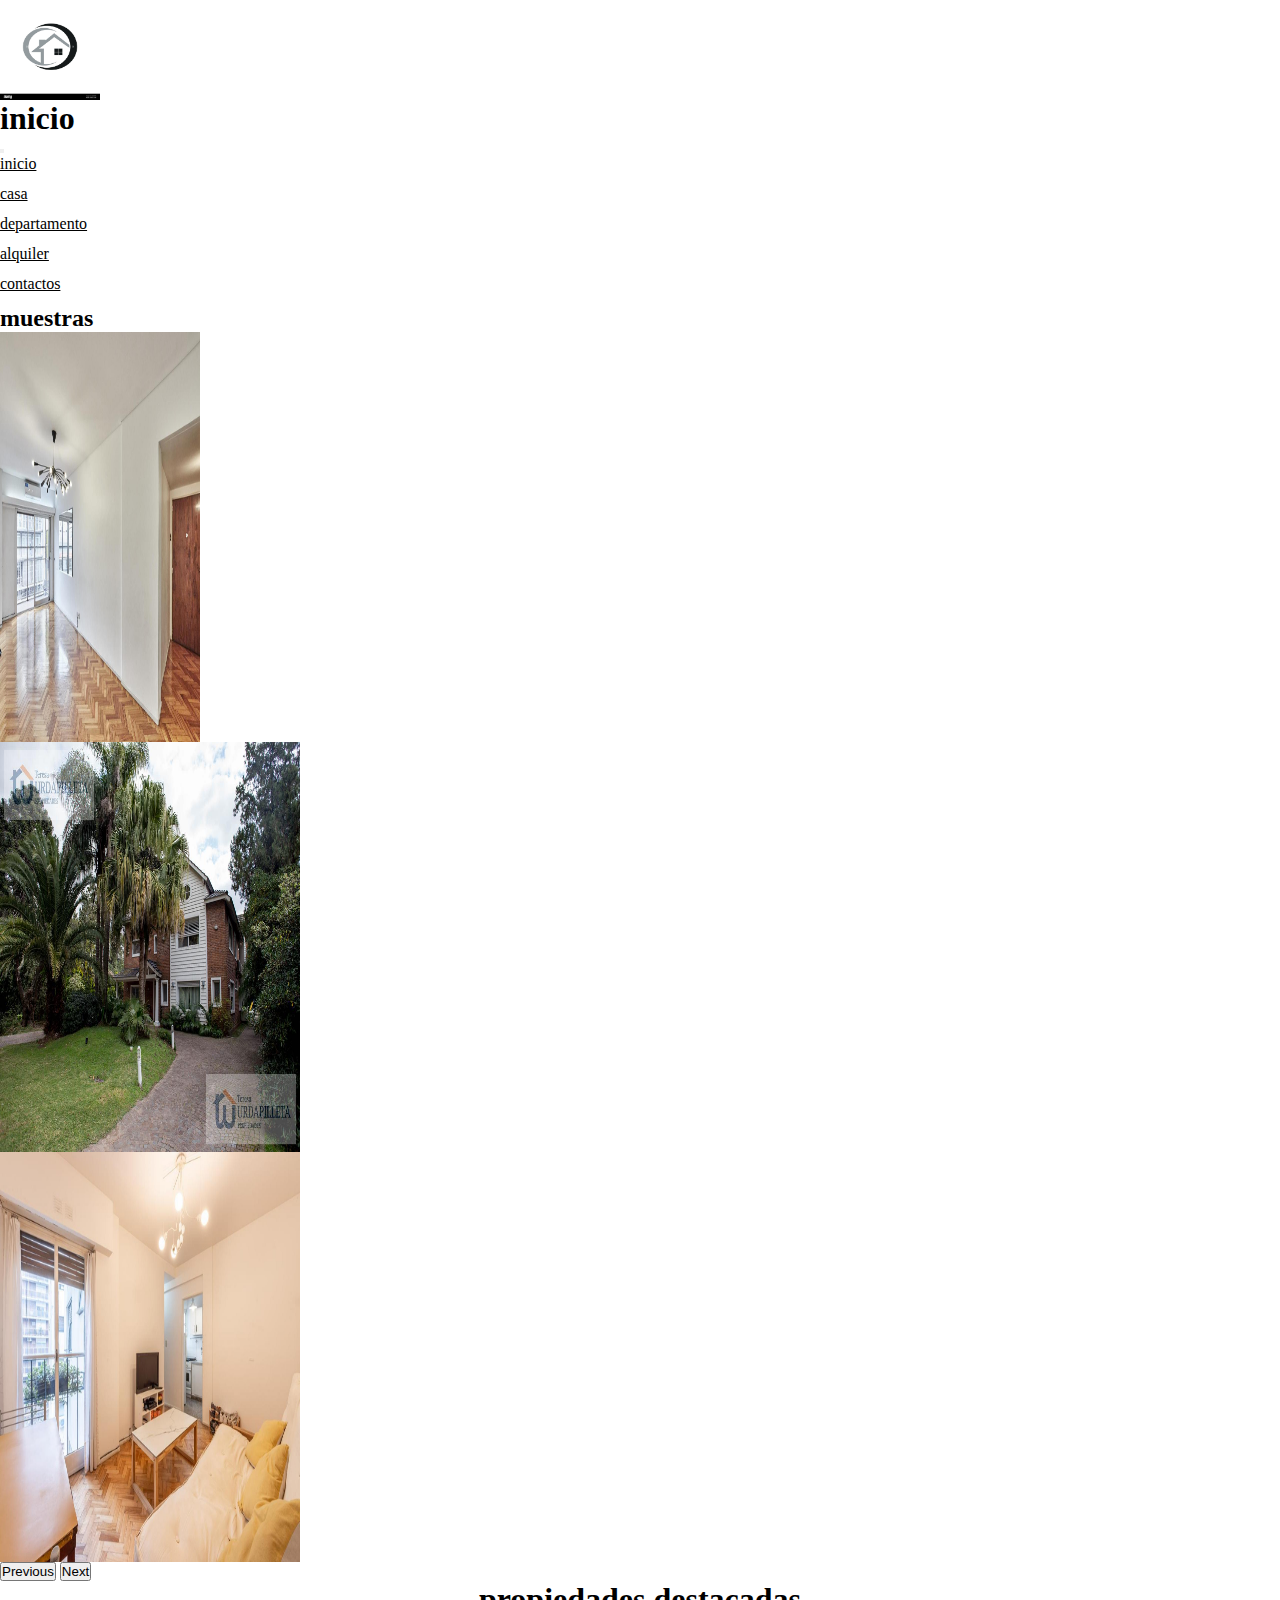
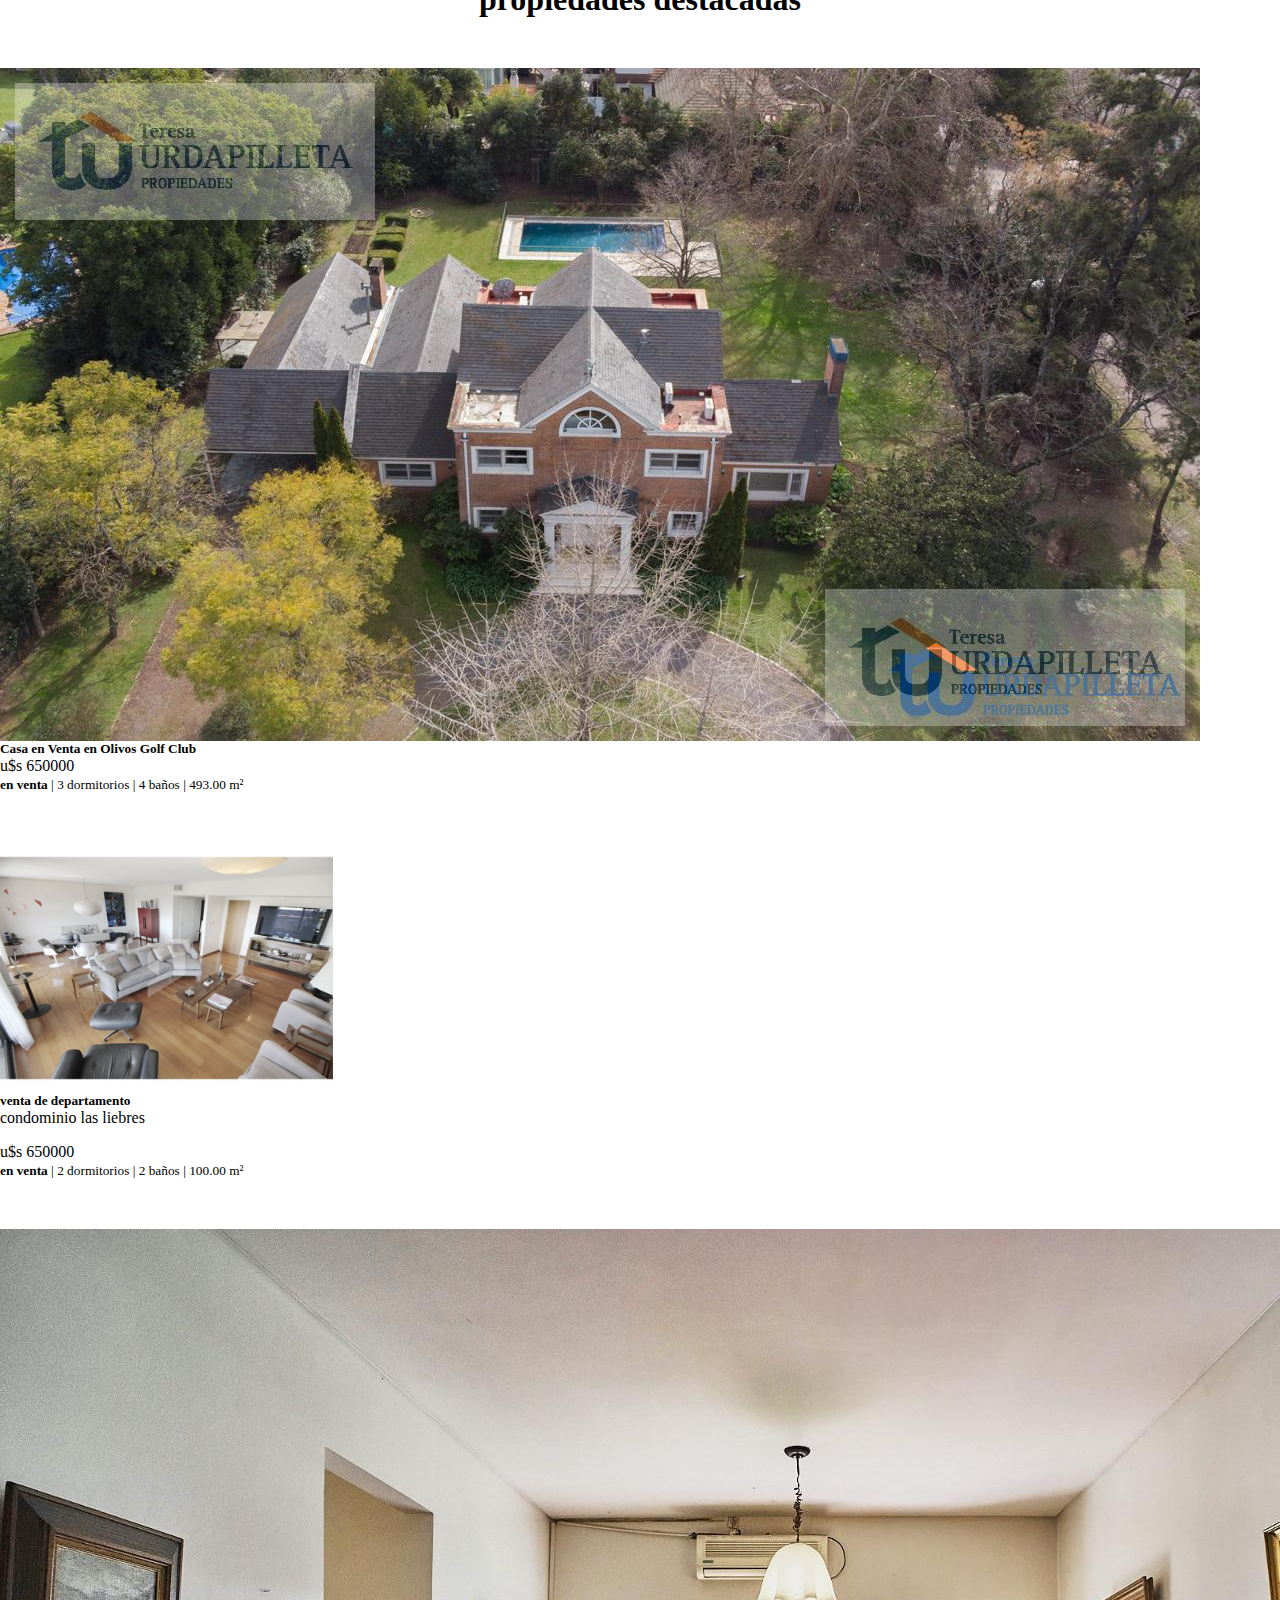
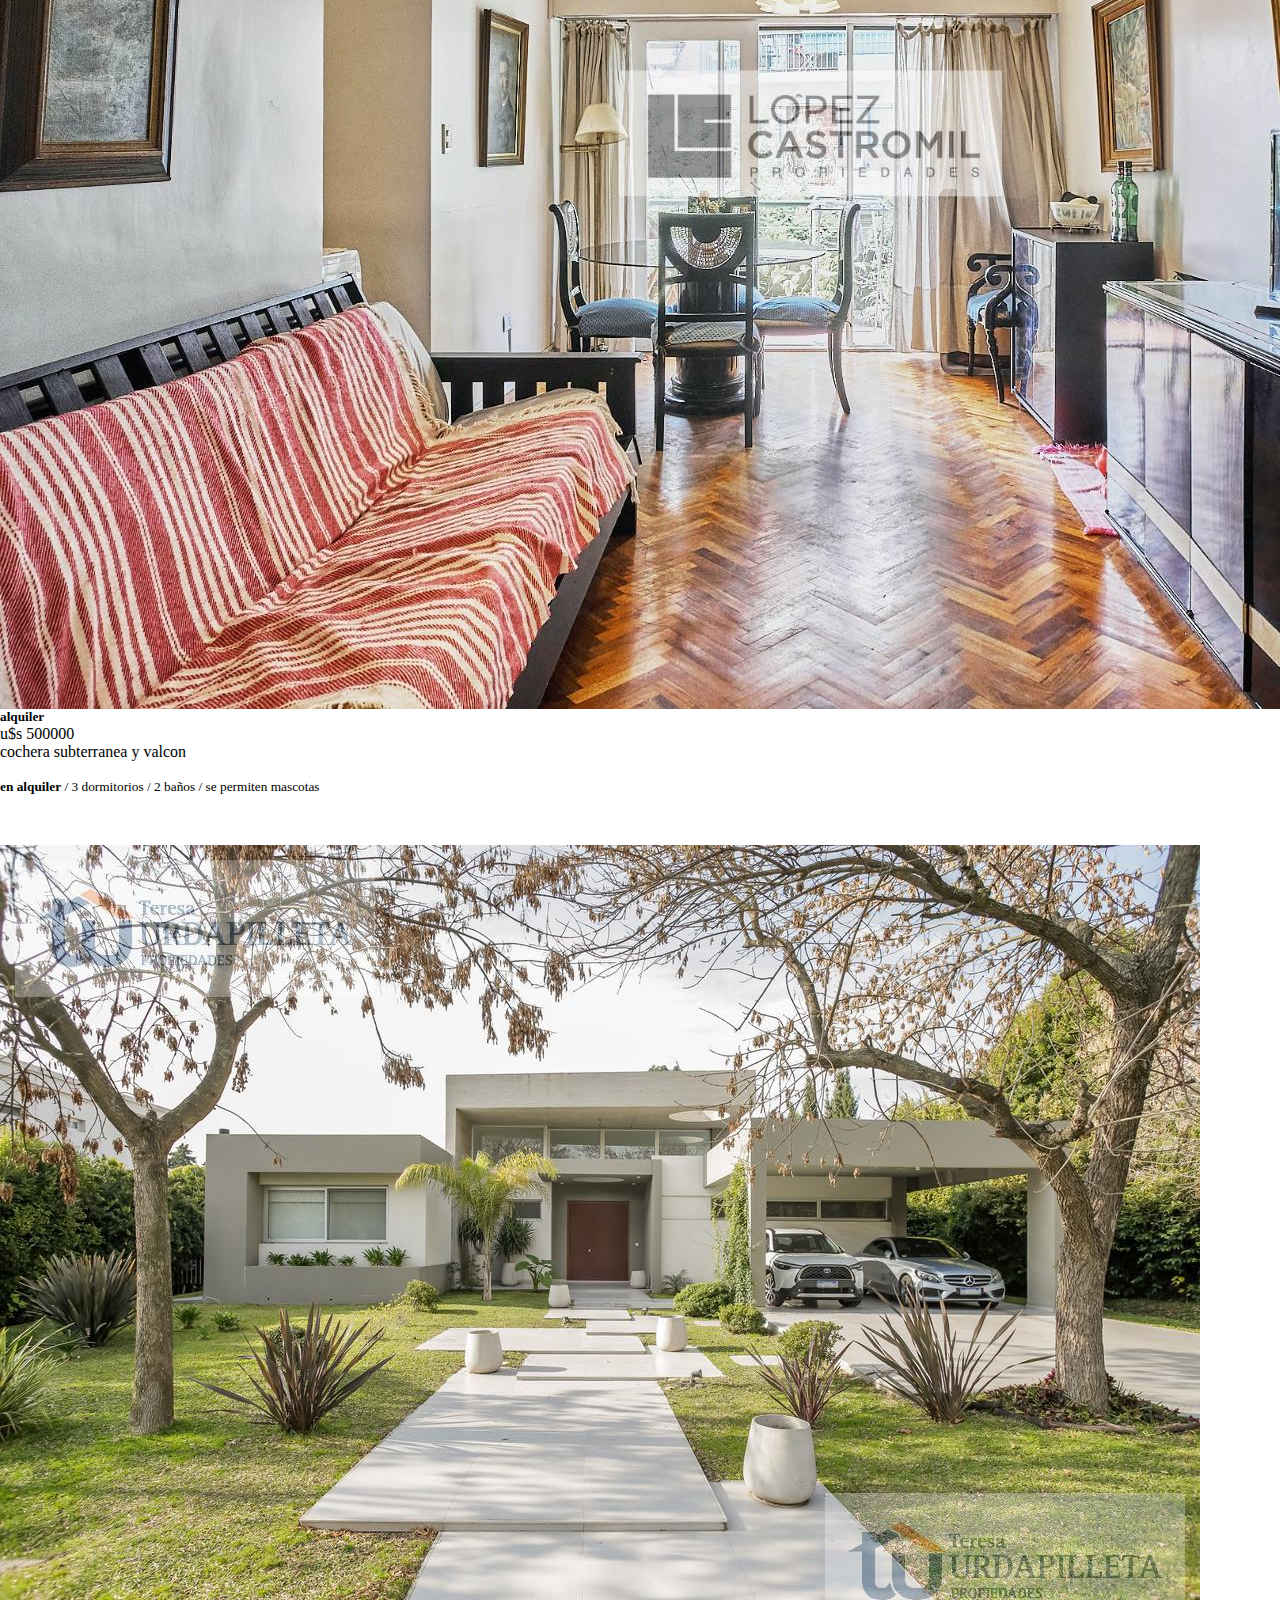
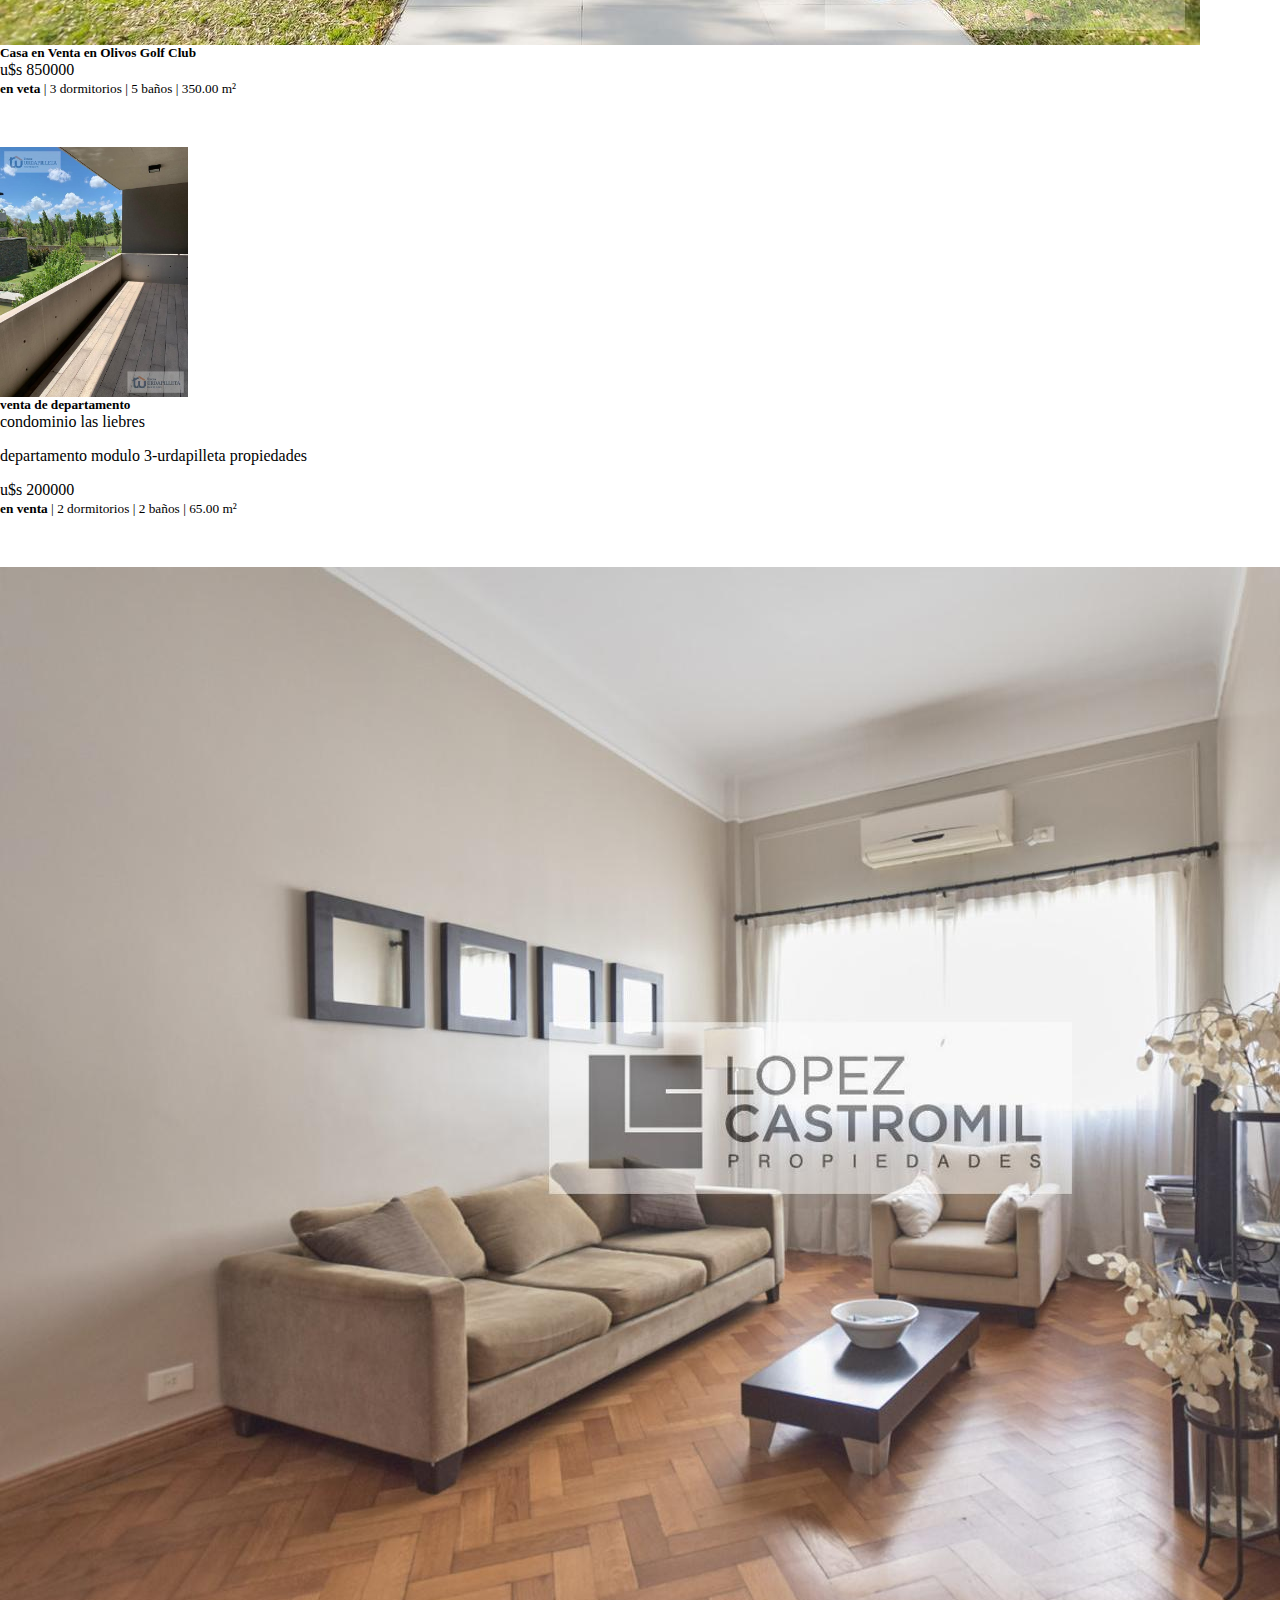
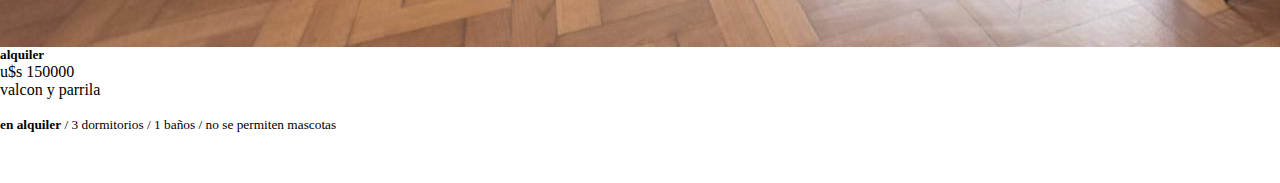
<file: index.html>
<!DOCTYPE html>
<html lang="es">

<head>
    <meta charset="UTF-8">
    <meta http-equiv="x-ua-compatible" content="IE=edge">
    <meta name="viewport" content="width=device-width. initial-scale=1.0">
    <link href="https://cdn.jsdelivr.net/npm/bootstrap@5.2.3/dist/css/bootstrap.min.css" rel="stylesheet" integrity="sha384-rbsA2VBKQhggwzxH7pPCaAqO46MgnOM80zW1RWuH61DGLwZJEdK2Kadq2F9CUG65" crossorigin="anonymous">
    <link rel="stylesheet" href="./estilos/inmobiliaria.css">
    <title>inmobiliaria</title>
</head>

<body>
    <header class="container">
        <div id="haader" class="row">
            <div class="col-12">
                <nav class="navbar">
                    <div class="container-fluid">
                        <a class="navbar-brand" href="#"><img src="../imagenes/casa-del-vector-logo-la-construccion-de-viviendas-y-el-simbolo-vector-logo-2a3x9nn.jpg" alt="Bootstrap" width="100" height="100"></a>
                        <h1>inicio</h1>
                        <button class="navbar-toggler" type="button" data-bs-toggle="collapse" data-bs-target="#navbarNavDropdown" aria-controls="navbarNavDropdown" aria-expanded="false" aria-label="Toggle navigation">
                            <span class="navbar-toggler-icon"></span>
                        </button>

                        <div class="collapse navbar-collapse" id="navbarNavDropdown">
                            <ul class="navbar-nav">
                                <li class="nav-item">
                                    <a class="nav-link active" aria-current="page" href="index.html">inicio</a>
                                </li>
                                <li class="nav-item">
                                    <a class="nav-link" href="./paginas/casa.html">casa</a>
                                </li>
                                <li class="nav-item">
                                    <a class="nav-link" href="./paginas/departamentos.html">departamento</a>
                                </li>
                                <li class="nav-item">
                                    <a class="nav-link" href="./paginas/alquileres.html">alquiler</a>
                                </li>
                                <li class="nav-item">
                                    <a class="nav-link" href="#">contactos</a>
                                </li>
                            </ul>
                        </div>
                    </div>
                </nav>
            </div>
            <h2>muestras</h2>
            <div id="carouselExampleInterval" class="carousel slide" data-bs-ride="carousel">
                <div class="carousel-inner">
                    <div class="carousel-item active" data-bs-interval="2000">
                        <img src="./imagenes/alquiler--12--.jpg" class="d-block w-100" alt="..." width="200" height="410">
                    </div>
                    <div class="carousel-item" data-bs-interval="2000">
                        <img src="./imagenes/27068982746592002876057780555123012750101841318218455547260361132107760492492--casa--6.jpg" class="d-block w-100" alt="..." width="300" height="410">
                    </div>
                    <div class="carousel-item" data-bs-interval="2000">
                        <img src="./imagenes/departamento--10--.jpg" class="d-block w-100" alt="..." width="300" height="410">
                    </div>
                </div>
                <button class="carousel-control-prev" type="button" data-bs-target="#carouselExampleInterval" data-bs-slide="prev">
                    <span class="carousel-control-prev-icon" aria-hidden="true"></span>
                    <span class="visually-hidden">Previous</span>
                </button>
                <button class="carousel-control-next" type="button" data-bs-target="#carouselExampleInterval" data-bs-slide="next">
                    <span class="carousel-control-next-icon" aria-hidden="true"></span>
                    <span class="visually-hidden">Next</span>
                </button>
            </div>
        </div>
    </header>

    <main class="container">
        <h1 style="text-align: center;">propiedades destacadas</h1>
           <div class="row">
            <div class="col-md-6">
                <div class="card mb-3" style="max-width: 540px;" id="precentacion">
                    <div class="row g-0">
                        <div class="col-md-6">
                            <img src="../imagenes/61115908615001584718004494448412142589889297365437369215204619825992115646881--casa--2.jpg" class="img-fluid rounded-start" alt="...">
                        </div>
                        <div class="col-md-6">
                            <div class="card-body">
                                <h5 class="card-title">Casa en Venta en Olivos Golf Club</h5>
                                <div>
                                    u$s 650000
                                </div>
                                <p class="card-text">
                                    <small class="text-muted">
                                        <strong>en venta</strong>
                                        <span>|</span>
                                        <span> 3 dormitorios</span>
                                        <span>|</span>
                                        <span>4 baños</span>
                                        <span>|</span>
                                        <span> 493.00 m² </span>
                                    </small>
                                </p>
                            </div>
                        </div>
                    </div>
                </div>

                <div class="card mb-3" style="max-width: 540px;" id="precentacion">
                    <div class="row g-0">
                        <div class="col-md-6">
                            <img src="../imagenes/departamento--1--.jpg" class="img-fluid rounded-start" id="departamento__presentacion" style="height: 250px" alt="...">
                        </div>
                        <div class="col-md-6">
                            <div class="card-body">
                                <h5 class="card-title">venta de departamento</h5>
                                <p class="card-text">condominio las liebres</p>
                                <span> u$s 650000</span>
                                <p class="card-text">
                                    <small class="text-muted">
                                        <span>
                                            <strong>en venta</strong>
                                        </span>
                                        <span>|</span>
                                        <span>2 dormitorios</span>
                                        <span>|</span>
                                        <span>2 baños</span>
                                        <span>|</span>
                                        <span>100.00 m²</span>
                                    </small>
                                </p>
                            </div>
                        </div>
                    </div>
                </div>

                <div class="card mb-3" id="precentacion">
                    <img src="../imagenes/alquiler--1--.jpg" class="card-img-top" alt="...">
                    <div class="card-body">
                        <h5 class="card-title">alquiler</h5>
                        <span class="fs-4">u$s 500000</span>
                        <p class="card-text fs-3">cochera subterranea y valcon</p>
                        <p class="card-text fs-4">
                            <small class="text-muted">
                                <strong>en alquiler</strong>
                                <span>/</span>
                                <span>3 dormitorios</span>
                                <span>/</span>
                                <span>2 baños</span>
                                <span>/</span>
                                <span>se permiten mascotas</span>
                            </small>
                        </p>
                    </div>
                </div>
            </div>

            <div class="col-md-6">
                <div class="card mb-3" style="max-width: 540px;" id="precentacion">
                    <div class="row g-0">
                        <div class="col-md-6">
                            <img src="../imagenes/54984712898586882573763240728886787171037557739814599588949281123377996791612.jpg" class="img-fluid rounded-start" alt="...">
                        </div>
                        <div class="col-md-6">
                            <div class="card-body">
                                <h5 class="card-title">Casa en Venta en Olivos Golf Club</h5>
                                <div> u$s 850000
                                </div>
                                <p class="card-text">
                                    <small class="text-muted">
                                        <strong>en veta</strong>
                                        <span>|</span>
                                        <span> 3 dormitorios</span>
                                        <span>|</span>
                                        <span>5 baños</span>
                                        <span>|</span>
                                        <span> 350.00 m² </span>
                                    </small>
                                </p>
                            </div>
                        </div>
                    </div>
                </div>

                <div class="card mb-3" style="max-width: 540px;" id="precentacion">
                    <div class="row g-0">
                        <div class="col-md-6">
                            <img src="../imagenes/departamento--3--.jpg" class="img-fluid rounded-start" id="departamento__presentacion" style="height: 250px" alt="...">
                        </div>
                        <div class="col-md-6">
                            <div class="card-body">
                                <h5 class="card-title">venta de departamento</h5>
                                <p class="card-text">condominio las liebres</p>
                                <p>departamento modulo 3-urdapilleta propiedades </p>
                                <span> u$s 200000</span>
                                <p class="card-text">
                                    <small class="text-muted">
                                        <span>
                                            <strong>en venta</strong>
                                        </span>
                                        <span>|</span>
                                        <span>2 dormitorios</span>
                                        <span>|</span>
                                        <span>2 baños</span>
                                        <span>|</span>
                                        <span>65.00 m²</span>
                                    </small>
                                </p>
                            </div>
                        </div>
                    </div>
                </div>

                <div class="card mb-3" id="precentacion">
                    <img src="../imagenes/alquiler--4--.jpg" class="card-img-top" alt="...">
                    <div class="card-body">
                        <h5 class="card-title">alquiler</h5>
                        <span class="fs-4">u$s 150000</span>
                        <p class="card-text fs-3"> valcon y parrila</p>
                        <p class="card-text fs-4">
                            <small class="text-muted">
                                <strong>en alquiler</strong>
                                <span>/</span>
                                <span>3 dormitorios</span>
                                <span>/</span>
                                <span>1 baños</span>
                                <span>/</span>
                                <span>no se permiten mascotas</span>
                            </small>
                        </p>
                    </div>
                </div>
            </div>
        </div>
    </main>


    <footer></footer>

    <script src="https://cdn.jsdelivr.net/npm/bootstrap@5.2.3/dist/js/bootstrap.bundle.min.js" integrity="sha384-kenU1KFdBIe4zVF0s0G1M5b4hcpxyD9F7jL+jjXkk+Q2h455rYXK/7HAuoJl+0I4" crossorigin="anonymous"></script>


</body></html>
</file>
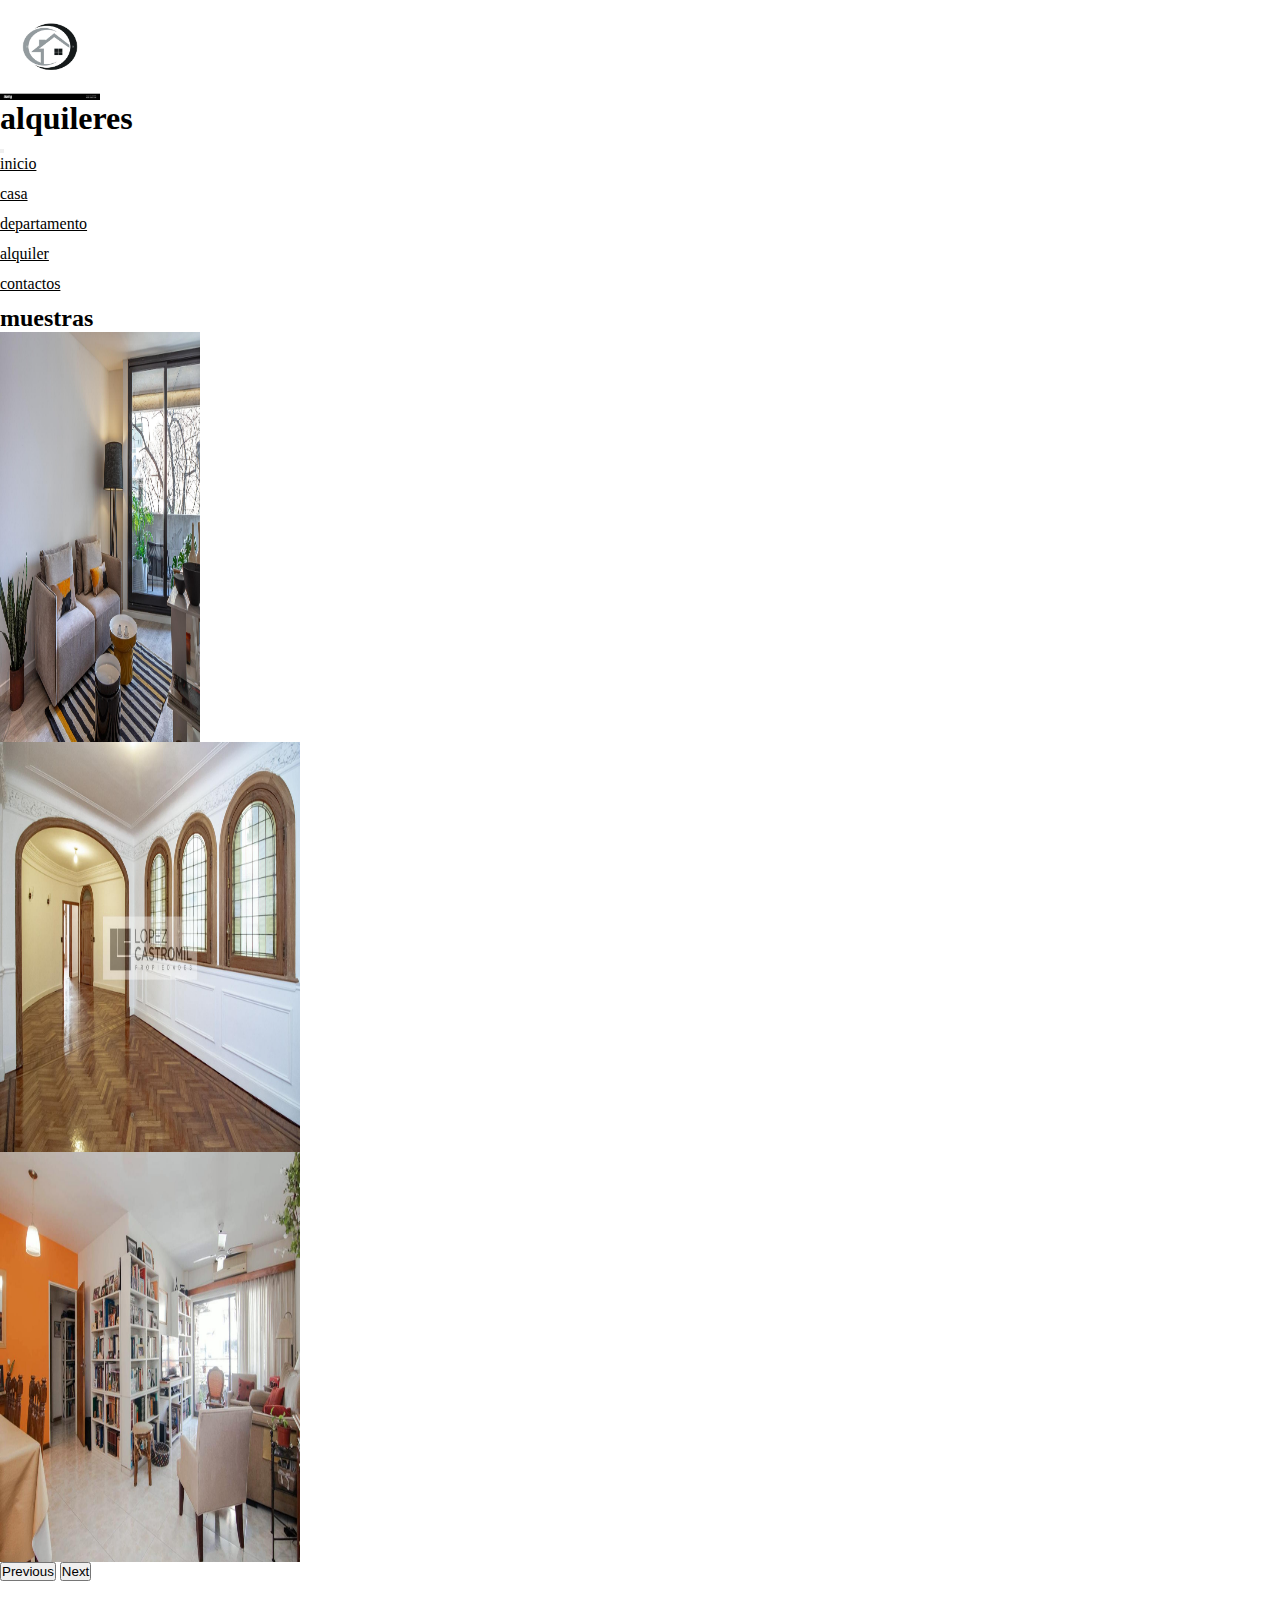
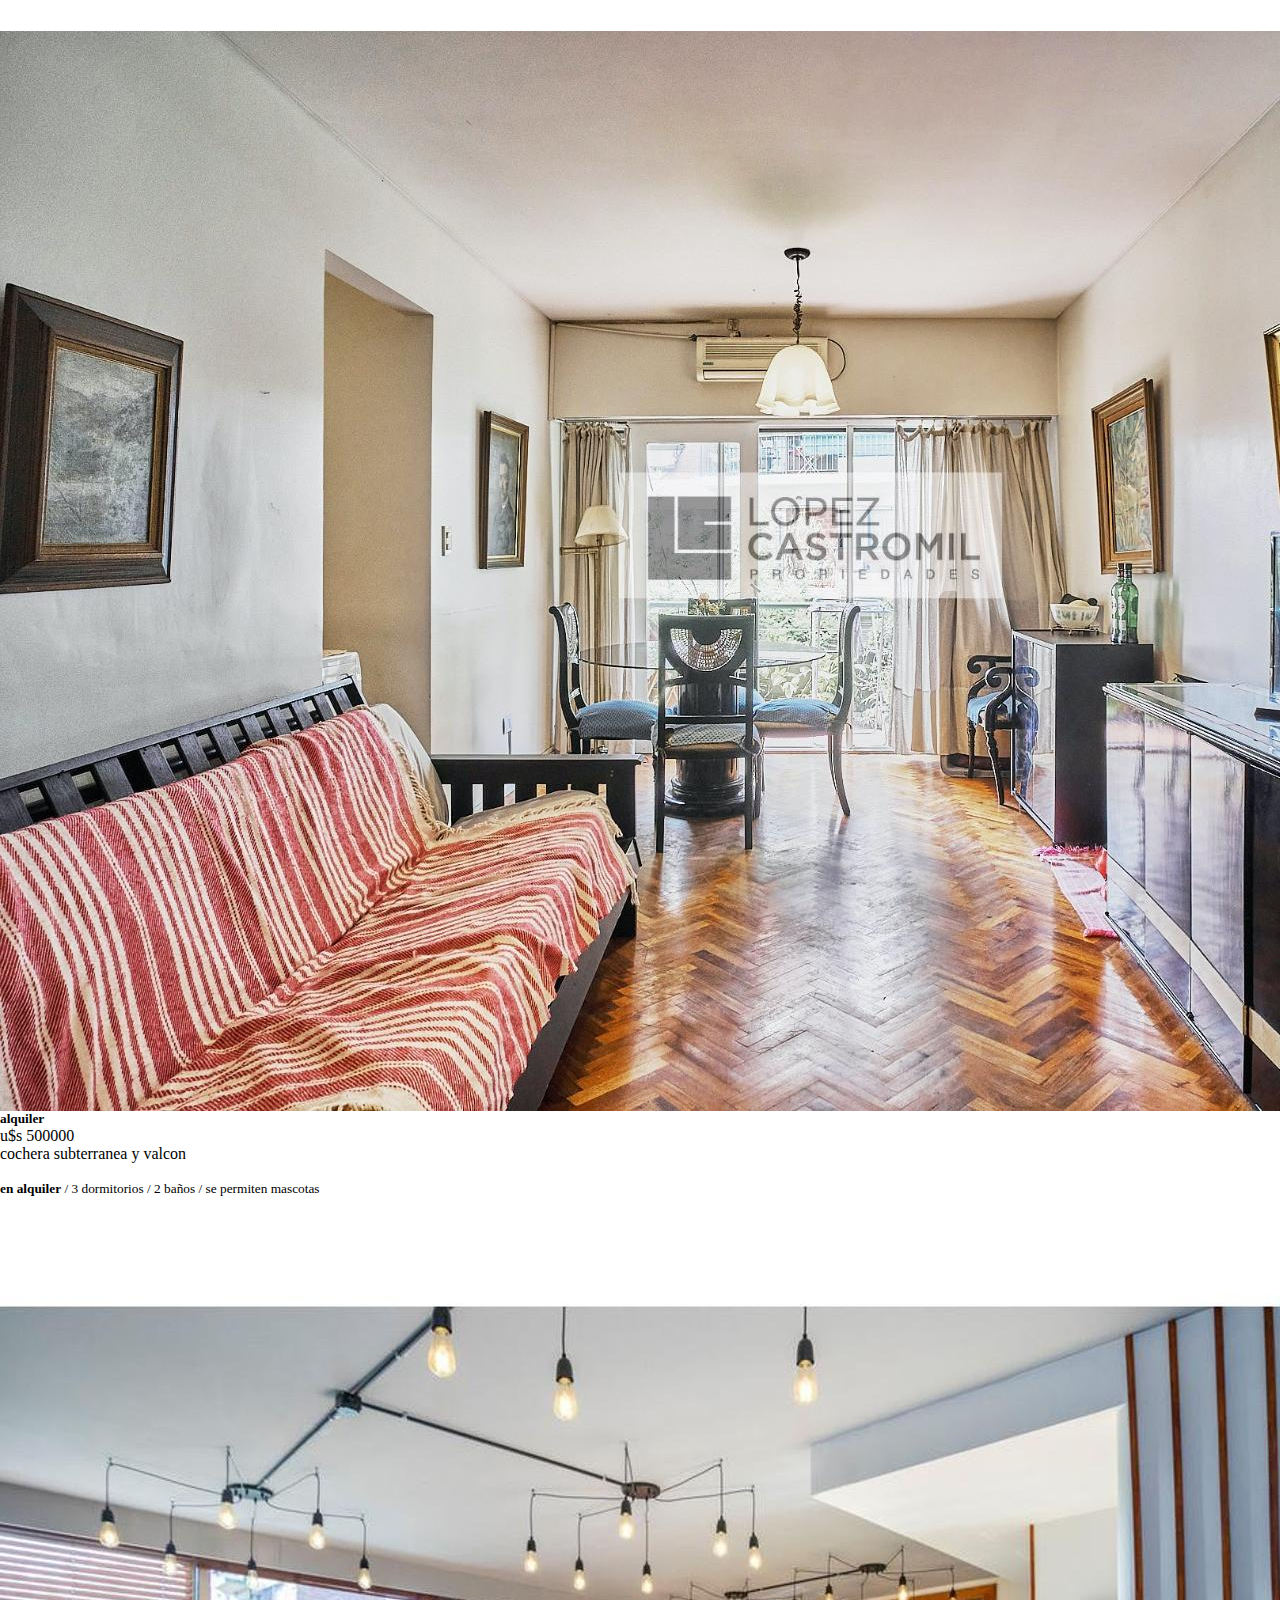
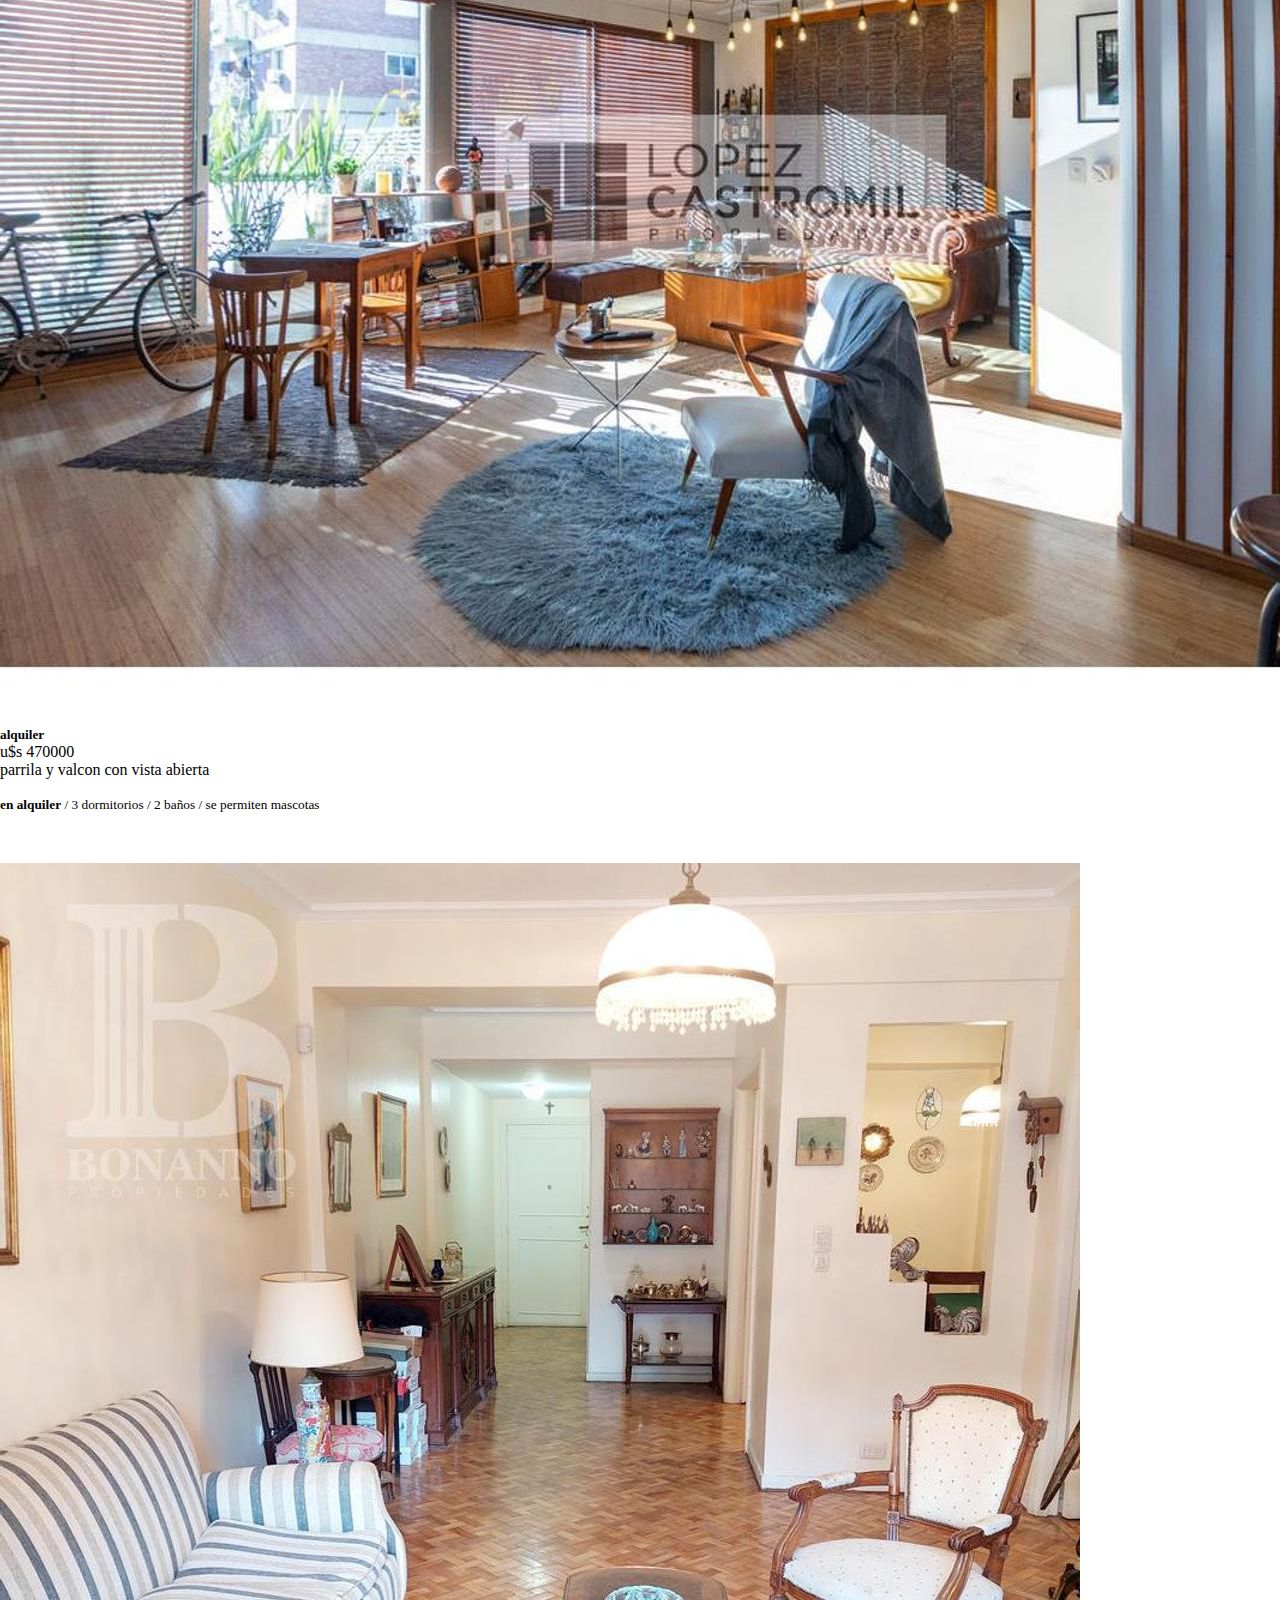
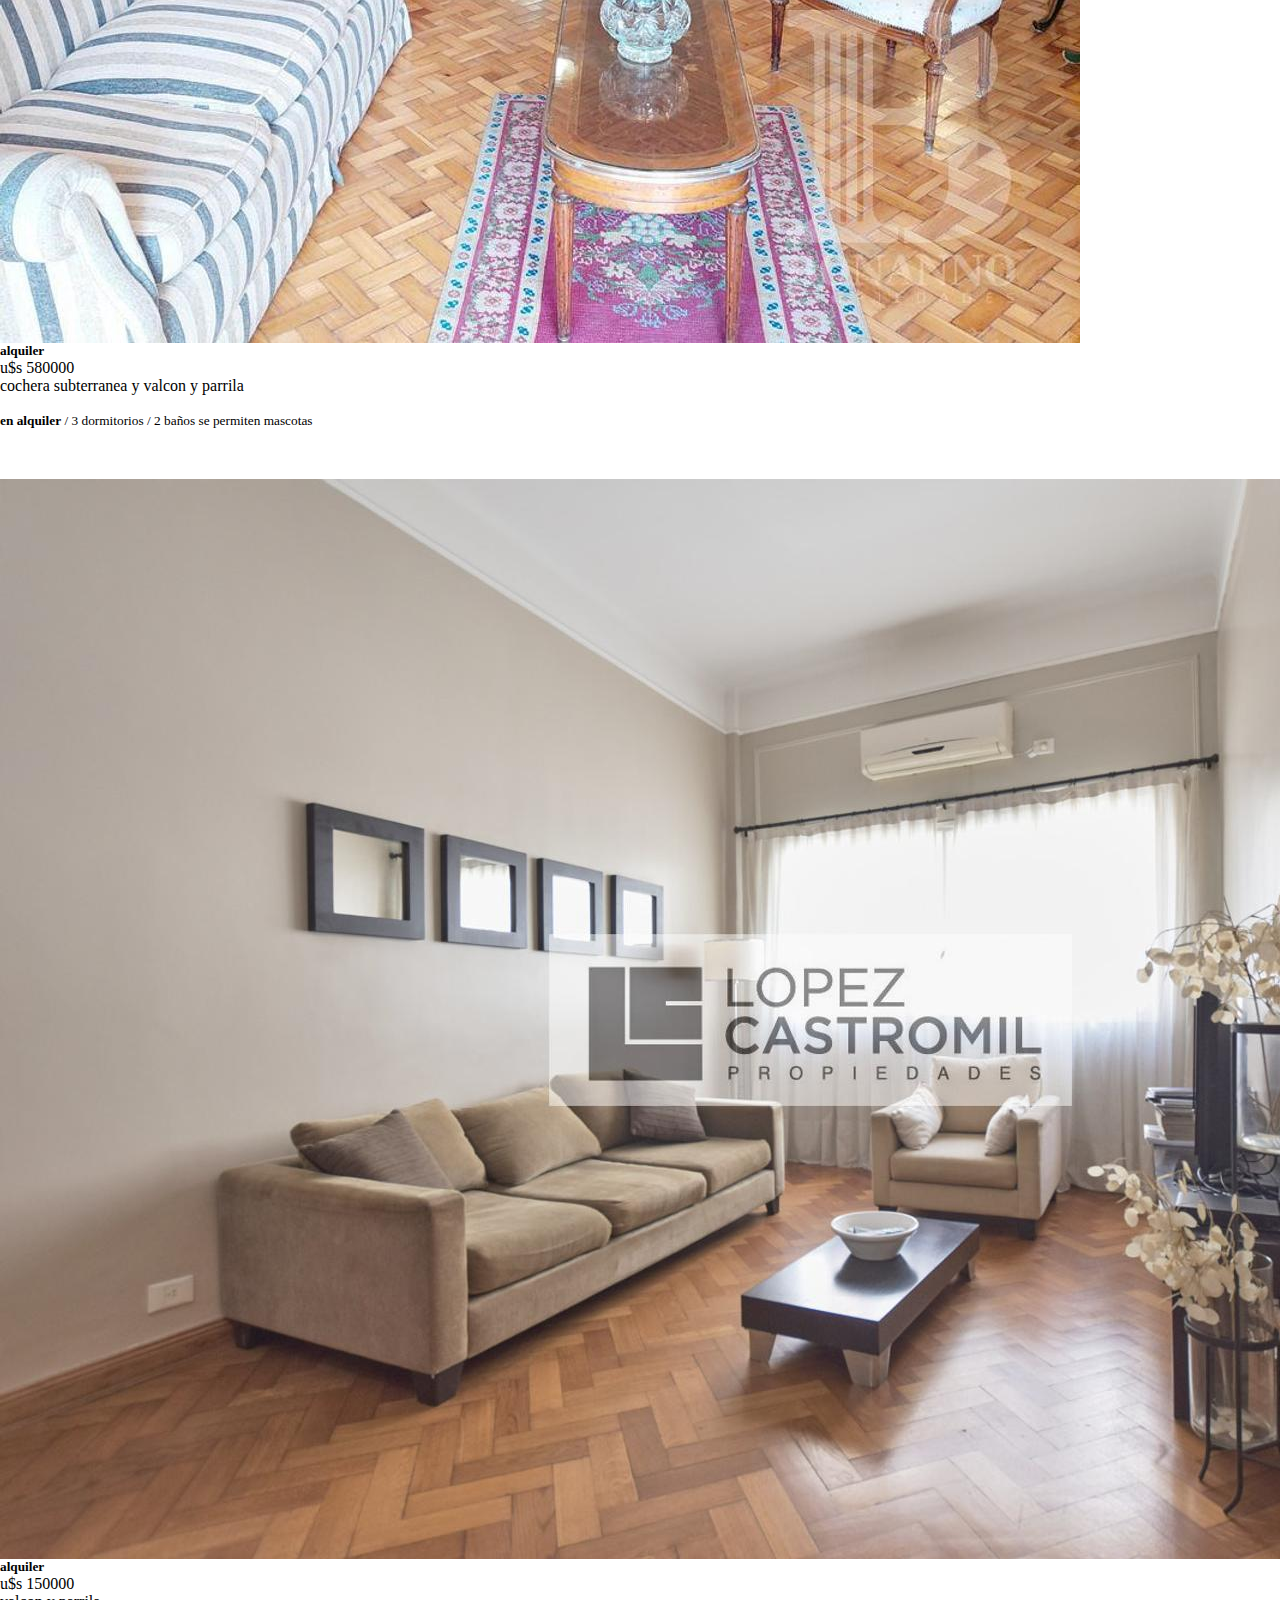
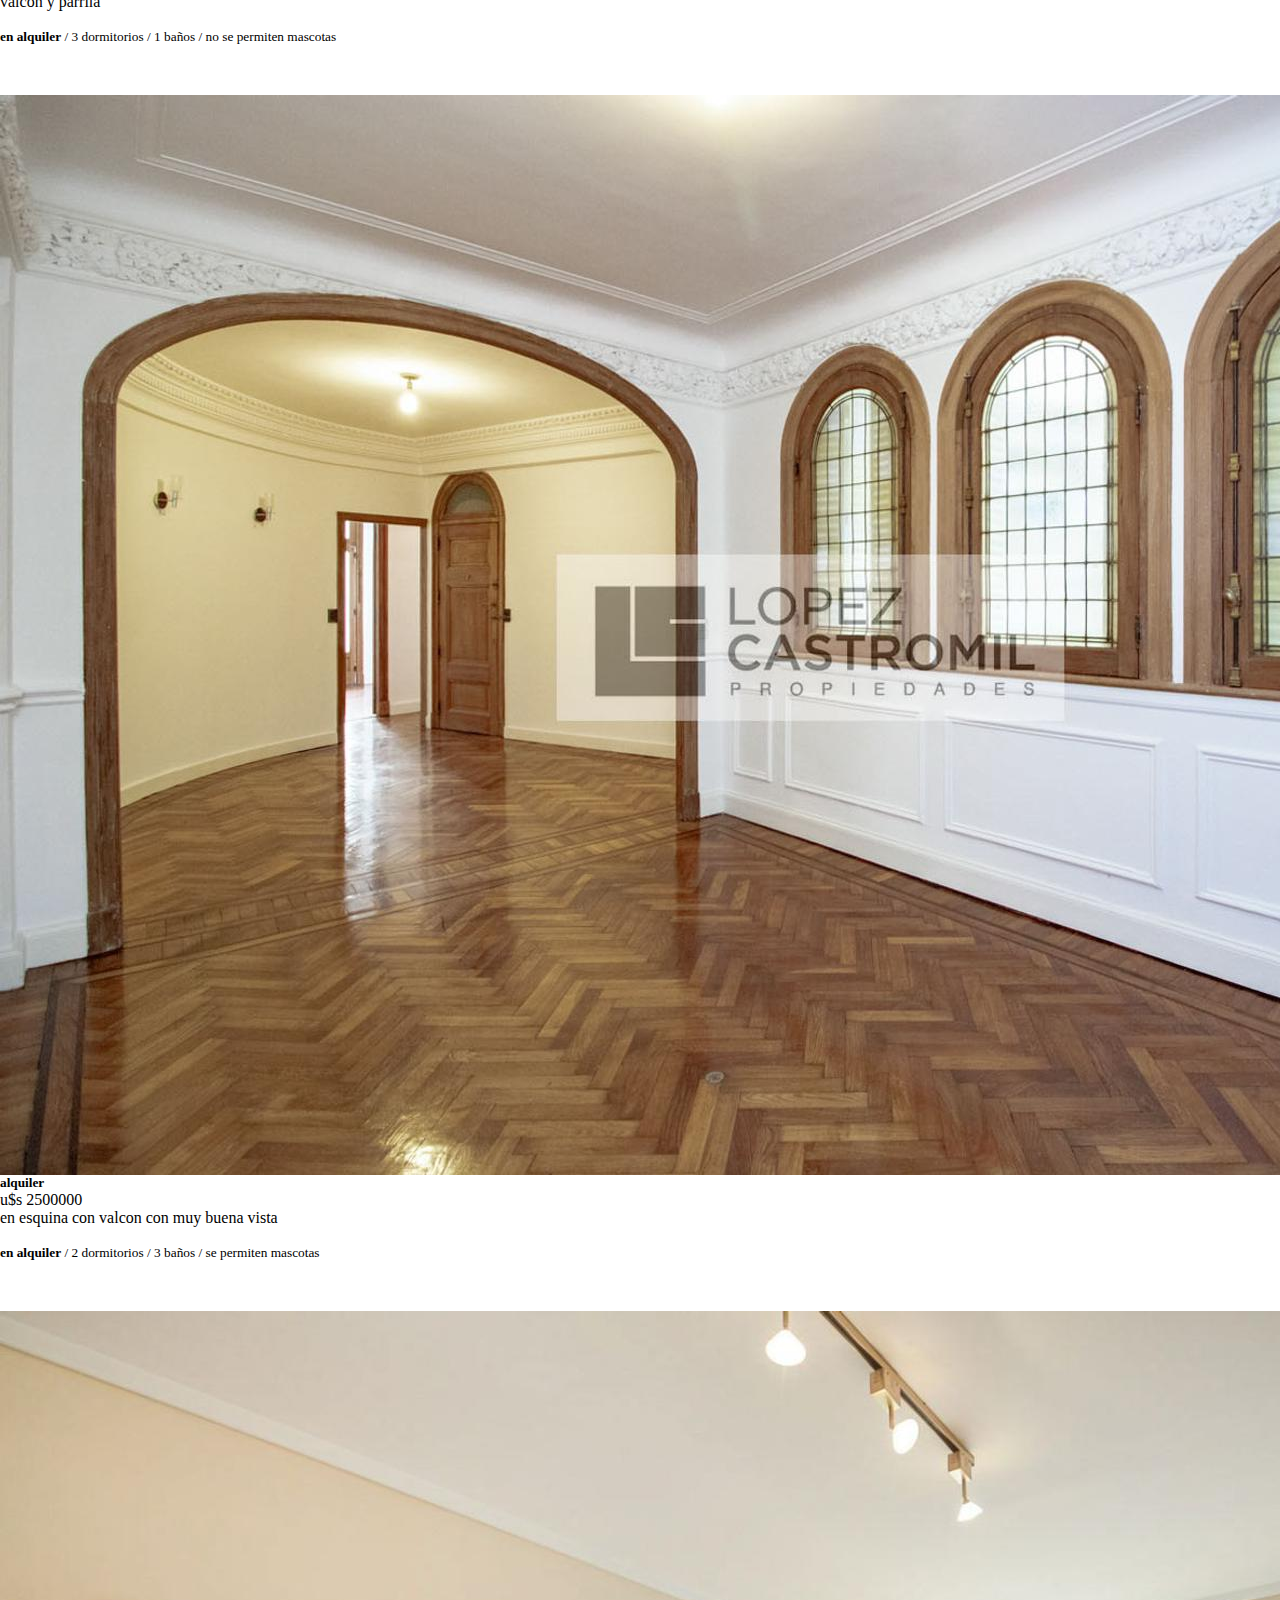
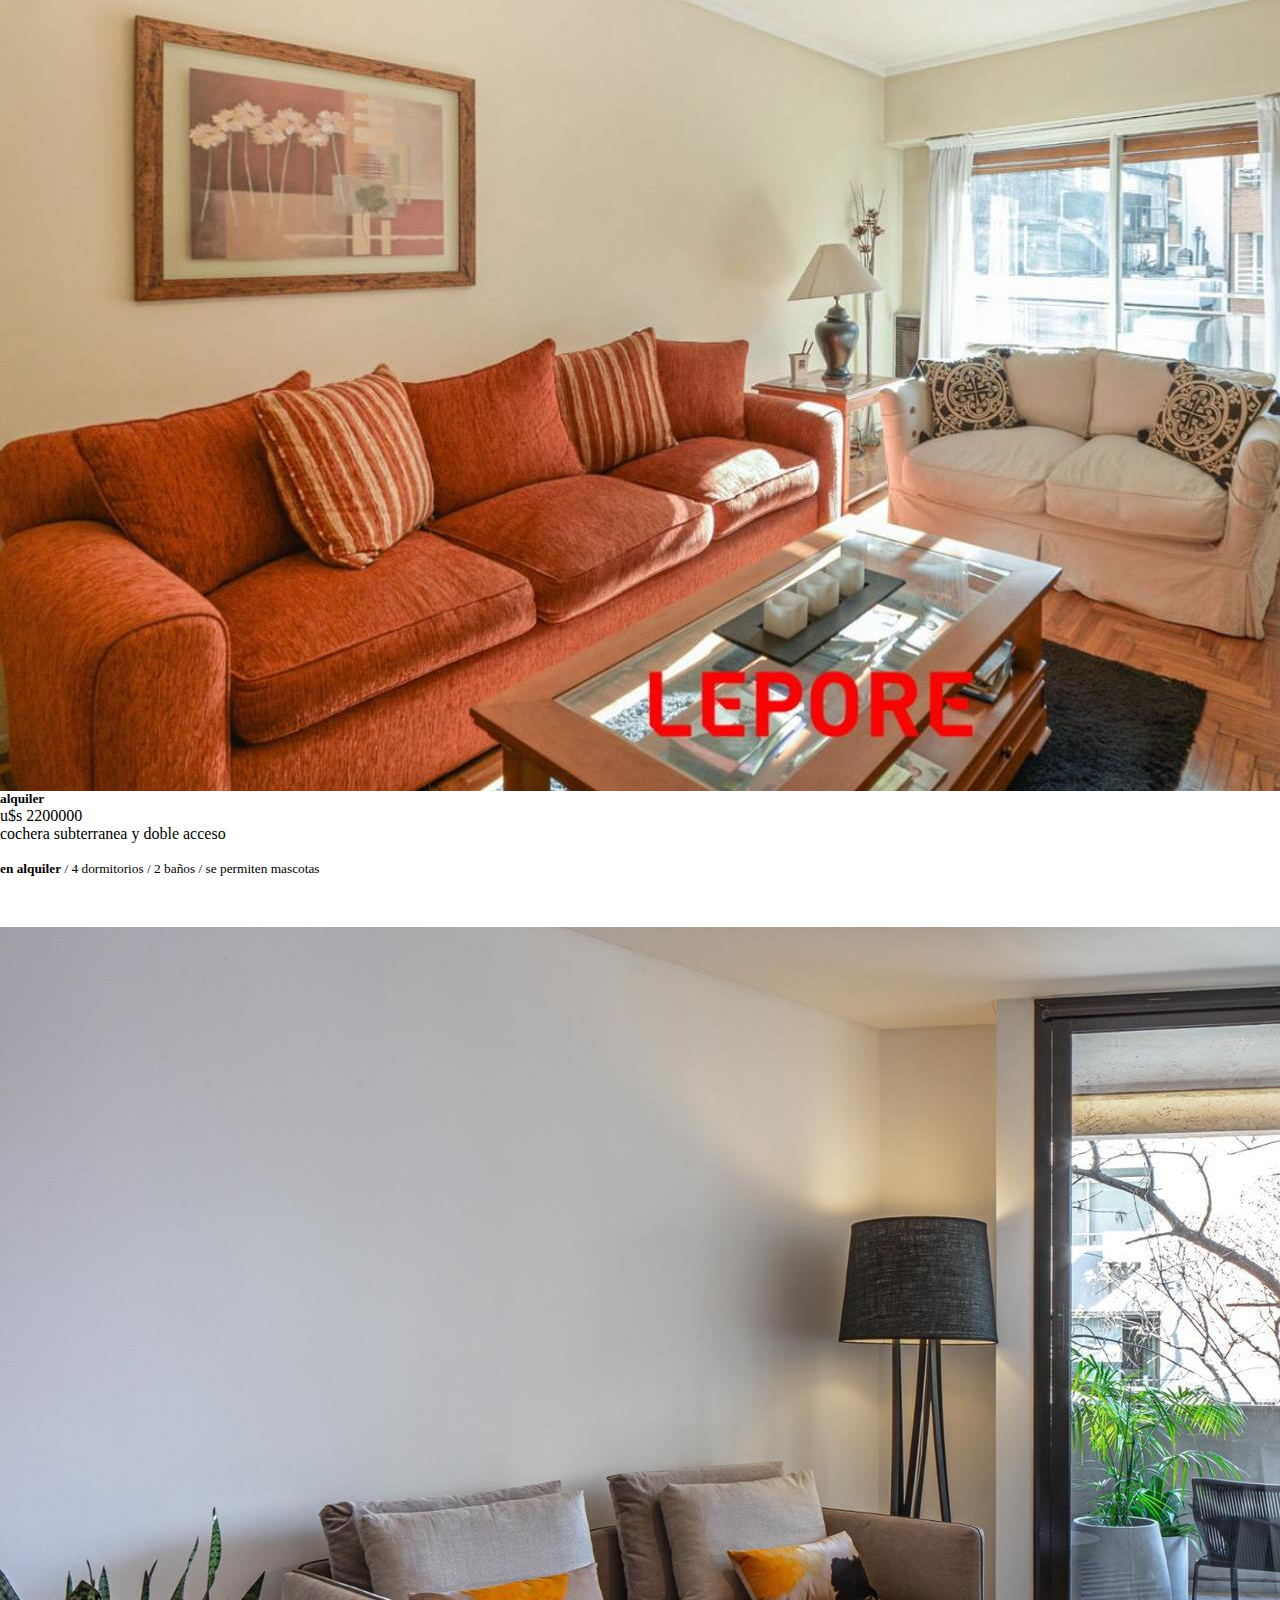
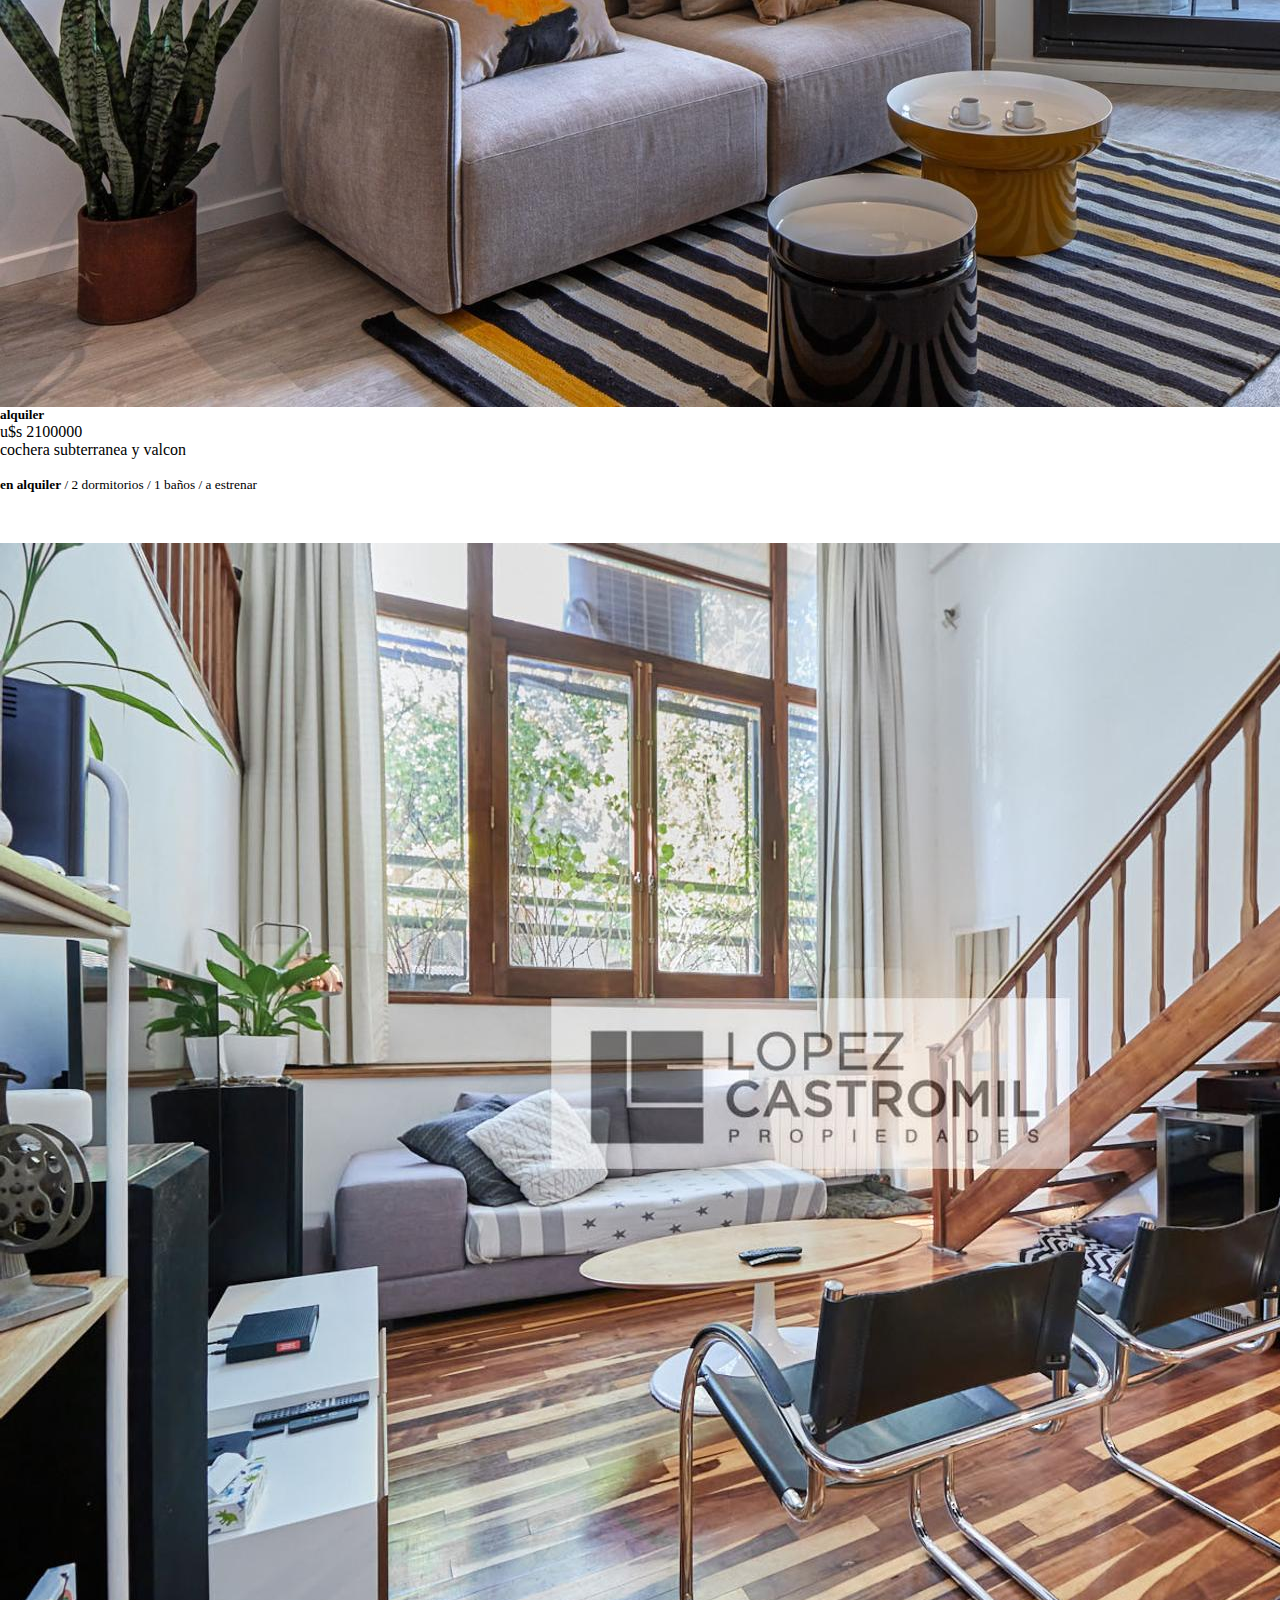
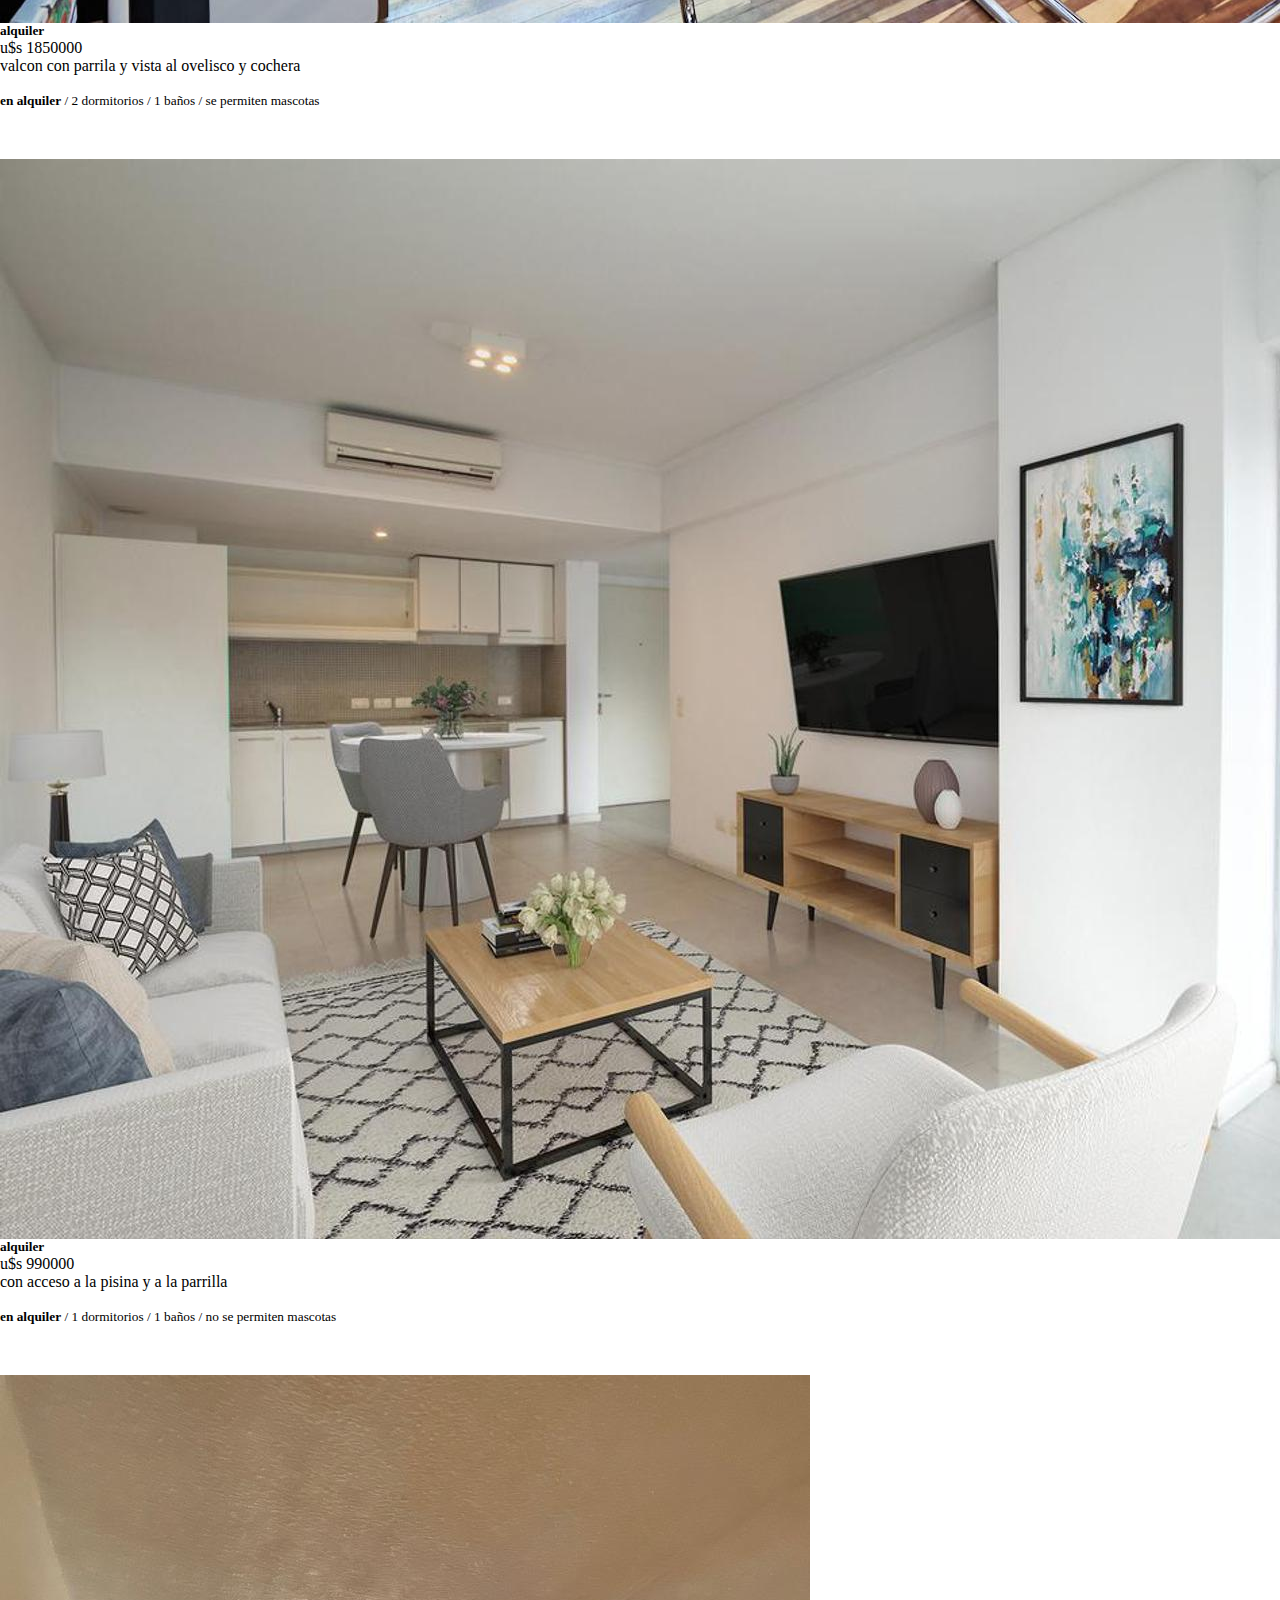
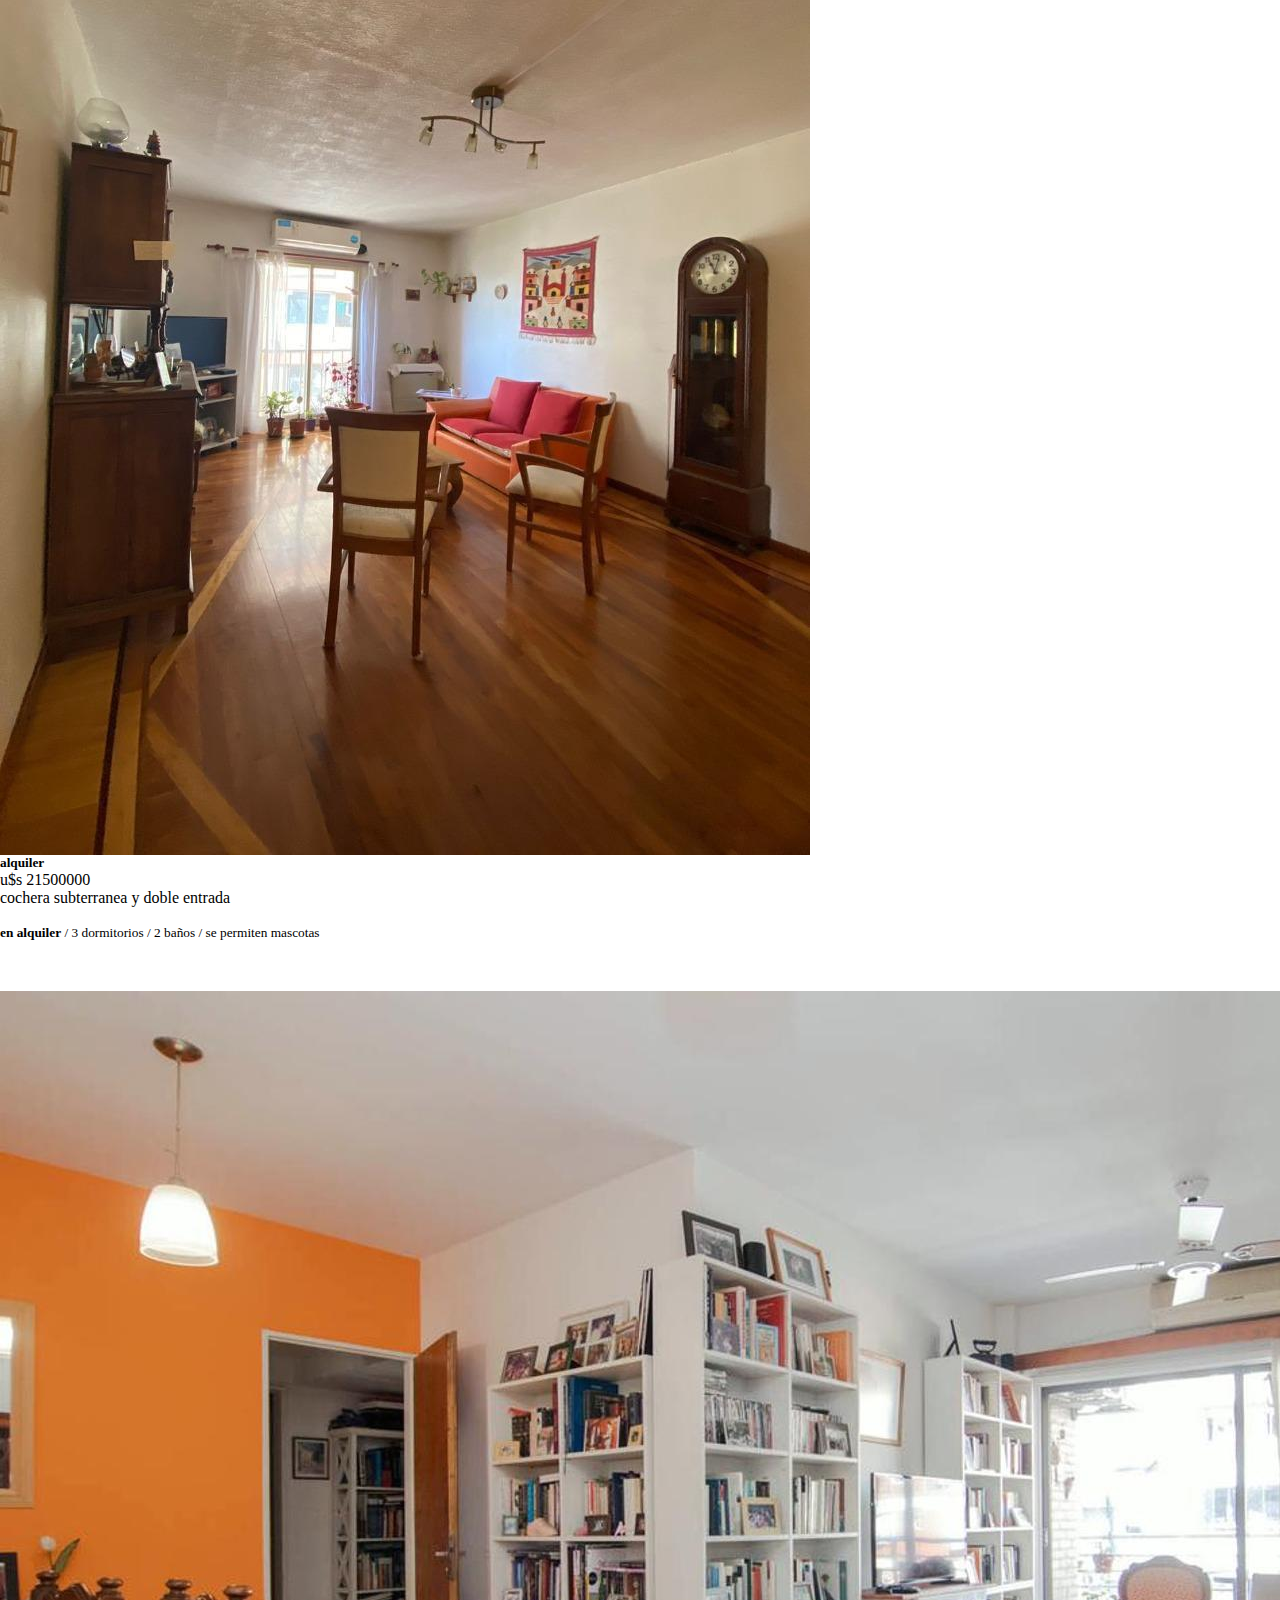
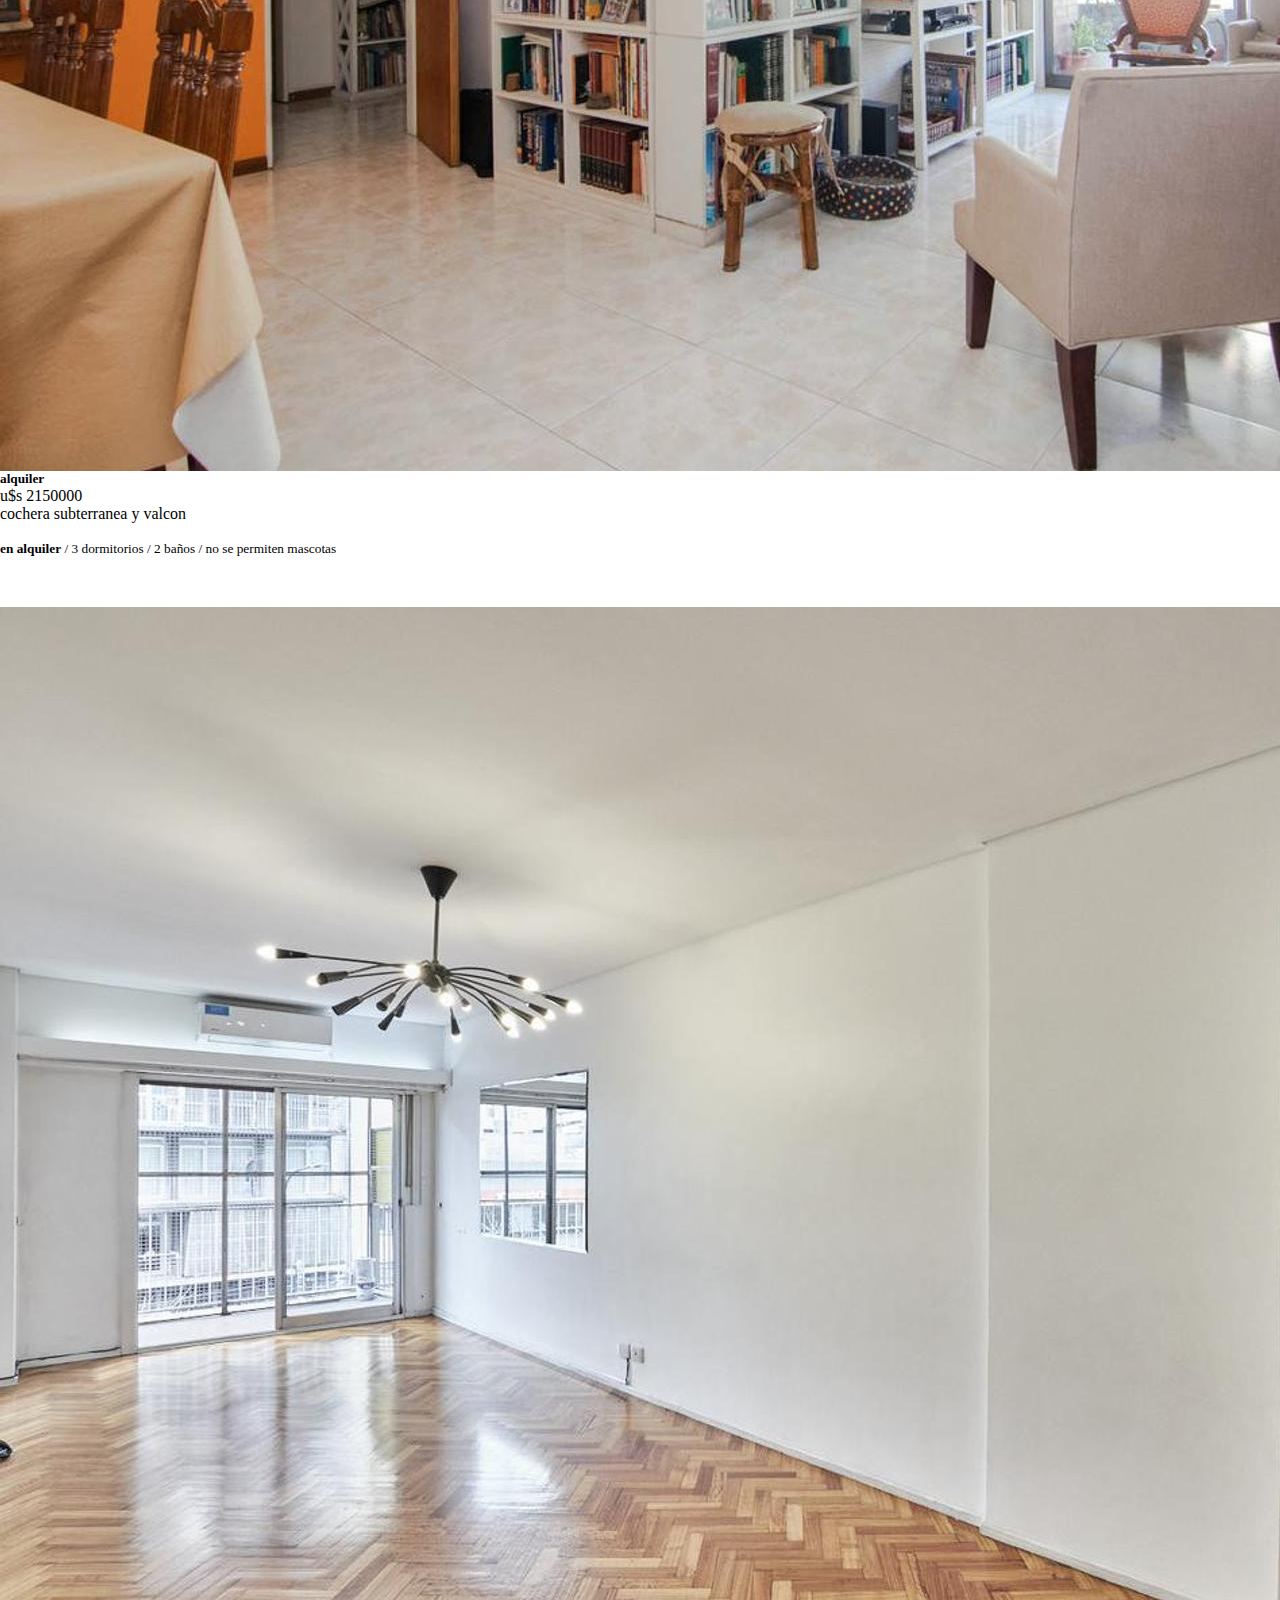
<file: paginas/alquileres.html>
<!DOCTYPE html>
<html lang="es">

<head>
    <meta charset="UTF-8">
    <meta http-equiv="x-ua-compatible" content="IE=edge">
    <meta name="viewport" content="width=device-width. initial-scale=1.0">
    <link href="https://cdn.jsdelivr.net/npm/bootstrap@5.2.3/dist/css/bootstrap.min.css" rel="stylesheet" integrity="sha384-rbsA2VBKQhggwzxH7pPCaAqO46MgnOM80zW1RWuH61DGLwZJEdK2Kadq2F9CUG65" crossorigin="anonymous">
    <link rel="stylesheet" href="https://cdn.jsdelivr.net/npm/bootstrap-icons@1.10.2/font/bootstrap-icons.css">
    <link rel="stylesheet" href="../estilos/inmobiliaria.css">
    <title>alqulires</title>
</head>

<body>
    <header class="container">
        <div id="haader" class="row">

            <div class="col-12">
                <nav class="navbar">
                    <div class="container-fluid">
                        <a class="navbar-brand" href="#"><img src="../imagenes/casa-del-vector-logo-la-construccion-de-viviendas-y-el-simbolo-vector-logo-2a3x9nn.jpg" alt="Bootstrap" width="100" height="100"></a>
                        <h1>alquileres</h1>
                        <button class="navbar-toggler" type="button" data-bs-toggle="collapse" data-bs-target="#navbarNavDropdown" aria-controls="navbarNavDropdown" aria-expanded="false" aria-label="Toggle navigation">
                            <span class="navbar-toggler-icon"></span>
                        </button>

                        <div class="collapse navbar-collapse" id="navbarNavDropdown">
                            <ul class="navbar-nav">
                                <li class="nav-item">
                                    <a class="nav-link active" aria-current="page" href="../index.html">inicio</a>
                                </li>
                                <li class="nav-item">
                                    <a class="nav-link" href="casa.html">casa</a>
                                </li>
                                <li class="nav-item">
                                    <a class="nav-link" href="departamentos.html">departamento</a>
                                </li>
                                <li class="nav-item">
                                    <a class="nav-link" href="alquileres.html">alquiler</a>
                                </li>
                                <li class="nav-item">
                                    <a class="nav-link" href="contactos.html">contactos</a>
                                </li>
                            </ul>
                        </div>
                    </div>
                </nav>
            </div>
            <h2>muestras</h2>
            <div id="carouselExampleInterval" class="carousel slide" data-bs-ride="carousel">
                <div class="carousel-inner">
                    <div class="carousel-item active" data-bs-interval="2000">
                        <img src="../imagenes/alquiler--7--.jpg" class="d-block w-100" alt="..." width="200" height="410">
                    </div>
                    <div class="carousel-item" data-bs-interval="2000">
                        <img src="../imagenes/alquiler--5--.jpg" class="d-block w-100" alt="..." width="300" height="410">
                    </div>
                    <div class="carousel-item" data-bs-interval="2000">
                        <img src="../imagenes/alquiler--11--.jpg" class="d-block w-100" alt="..." width="300" height="410">
                    </div>
                </div>
                <button class="carousel-control-prev" type="button" data-bs-target="#carouselExampleInterval" data-bs-slide="prev">
                    <span class="carousel-control-prev-icon" aria-hidden="true"></span>
                    <span class="visually-hidden">Previous</span>
                </button>
                <button class="carousel-control-next" type="button" data-bs-target="#carouselExampleInterval" data-bs-slide="next">
                    <span class="carousel-control-next-icon" aria-hidden="true"></span>
                    <span class="visually-hidden">Next</span>
                </button>
            </div>
        </div>
    </header>

    <main class="container">
        <div class="row">
            <div class="col-md-6">
                <div class="card mb-3" id="precentacion">
                    <img src="../imagenes/alquiler--1--.jpg" class="card-img-top" alt="...">
                    <div class="card-body">
                        <h5 class="card-title">alquiler</h5>
                        <span class="fs-4">u$s 500000</span>
                        <p class="card-text fs-3">cochera subterranea y valcon</p>
                        <p class="card-text fs-4">
                            <small class="text-muted">
                                <strong>en alquiler</strong>
                                <span>/</span>
                                <span>3 dormitorios</span>
                                <span>/</span>
                                <span>2 baños</span>
                                <span>/</span>
                                <span>se permiten mascotas</span>
                            </small>
                        </p>
                    </div>
                </div>

                <div class="card mb-3" id="precentacion">
                    <img src="../imagenes/alquiler--2--.jpg" class="card-img-top" alt="...">
                    <div class="card-body">
                        <h5 class="card-title">alquiler</h5>
                        <span class="fs-4">u$s 470000</span>
                        <p class="card-text fs-3">parrila y valcon con vista abierta</p>
                        <p class="card-text fs-4">
                            <small class="text-muted">
                                <strong>en alquiler</strong>
                                <span>/</span>
                                <span>3 dormitorios</span>
                                <span>/</span>
                                <span>2 baños</span>
                                <span>/</span>
                                <span>se permiten mascotas</span>
                            </small>
                        </p>
                    </div>
                </div>

                <div class="card mb-3" id="precentacion">
                    <img src="../imagenes/alquiler--3--.jpg" class="card-img-top" alt="...">
                    <div class="card-body">
                        <h5 class="card-title">alquiler</h5>
                        <span class="fs-4">u$s 580000</span>
                        <p class="card-text fs-3">cochera subterranea y valcon y parrila</p>
                        <p class="card-text fs-4">
                            <small class="text-muted">
                                <strong>en alquiler</strong>
                                <span>/</span>
                                <span>3 dormitorios</span>
                                <span>/</span>
                                <span>2 baños</span>
                                <span>se permiten mascotas</span>
                            </small>
                        </p>
                    </div>
                </div>

                <div class="card mb-3" id="precentacion">
                    <img src="../imagenes/alquiler--4--.jpg" class="card-img-top" alt="...">
                    <div class="card-body">
                        <h5 class="card-title">alquiler</h5>
                        <span class="fs-4">u$s 150000</span>
                        <p class="card-text fs-3"> valcon y parrila</p>
                        <p class="card-text fs-4">
                            <small class="text-muted">
                                <strong>en alquiler</strong>
                                <span>/</span>
                                <span>3 dormitorios</span>
                                <span>/</span>
                                <span>1 baños</span>
                                <span>/</span>
                                <span>no se permiten mascotas</span>
                            </small>
                        </p>
                    </div>
                </div>

                <div class="card mb-3" id="precentacion">
                    <img src="../imagenes/alquiler--5--.jpg" class="card-img-top" alt="...">
                    <div class="card-body">
                        <h5 class="card-title">alquiler</h5>
                        <span class="fs-4">u$s 2500000</span>
                        <p class="card-text fs-3">en esquina con valcon con muy buena vista</p>
                        <p class="card-text fs-4">
                            <small class="text-muted">
                                <strong>en alquiler</strong>
                                <span>/</span>
                                <span>2 dormitorios</span>
                                <span>/</span>
                                <span>3 baños</span>
                                <span>/</span>
                                <span>se permiten mascotas</span>
                            </small>
                        </p>
                    </div>
                </div>

                <div class="card mb-3" id="precentacion">
                    <img src="../imagenes/alqiler--6--.jpg" class="card-img-top" alt="...">
                    <div class="card-body">
                        <h5 class="card-title">alquiler</h5>
                        <span class="fs-4">u$s 2200000</span>
                        <p class="card-text fs-3">cochera subterranea y doble acceso</p>
                        <p class="card-text fs-4">
                            <small class="text-muted">
                                <strong>en alquiler</strong>
                                <span>/</span>
                                <span>4 dormitorios</span>
                                <span>/</span>
                                <span>2 baños</span>
                                <span>/</span>
                                <span>se permiten mascotas</span>
                            </small>
                        </p>
                    </div>
                </div>
            </div>

            <div class="col-md-6">
                <div class="card mb-3" id="precentacion">
                    <img src="../imagenes/alquiler--7--.jpg" class="card-img-top" alt="...">
                    <div class="card-body">
                        <h5 class="card-title">alquiler</h5>
                        <span class="fs-4">u$s 2100000</span>
                        <p class="card-text fs-3">cochera subterranea y valcon</p>
                        <p class="card-text fs-4">
                            <small class="text-muted">
                                <strong>en alquiler</strong>
                                <span>/</span>
                                <span>2 dormitorios</span>
                                <span>/</span>
                                <span>1 baños</span>
                                <span>/</span>
                                <span>a estrenar</span>
                            </small>
                        </p>
                    </div>

                </div>

                <div class="card mb-3" id="precentacion">
                    <img src="../imagenes/alquileres--8--.jpg" class="card-img-top" alt="...">
                    <div class="card-body">
                        <h5 class="card-title">alquiler</h5>
                        <span class="fs-4">u$s 1850000</span>
                        <p class="card-text fs-3">valcon con parrila y vista al ovelisco y cochera</p>
                        <p class="card-text fs-4">
                            <small class="text-muted">
                                <strong>en alquiler</strong>
                                <span>/</span>
                                <span>2 dormitorios</span>
                                <span>/</span>
                                <span>1 baños</span>
                                <span>/</span>
                                <span>se permiten mascotas</span>
                            </small>
                        </p>
                    </div>
                </div>

                <div class="card mb-3" id="precentacion">
                    <img src="../imagenes/alquiler--9--.jpg" class="card-img-top" alt="...">
                    <div class="card-body">
                        <h5 class="card-title">alquiler</h5>
                        <span class="fs-4">u$s 990000</span>
                        <p class="card-text fs-3">con acceso a la pisina y a la parrilla</p>
                        <p class="card-text fs-4">
                            <small class="text-muted">
                                <strong>en alquiler</strong>
                                <span>/</span>
                                <span>1 dormitorios</span>
                                <span>/</span>
                                <span>1 baños</span>
                                <span>/</span>
                                <span>no se permiten mascotas</span>
                            </small>
                        </p>
                    </div>


                </div>

                <div class="card mb-3" id="precentacion">
                    <img src="../imagenes/alqiler--10--.jpg" class="card-img-top" alt="...">
                    <div class="card-body">
                        <h5 class="card-title">alquiler</h5>
                        <span class="fs-4">u$s 21500000</span>
                        <p class="card-text fs-3">cochera subterranea y doble entrada</p>
                        <p class="card-text fs-4">
                            <small class="text-muted">
                                <strong>en alquiler</strong>
                                <span>/</span>
                                <span>3 dormitorios</span>
                                <span>/</span>
                                <span>2 baños</span>
                                <span>/</span>
                                <span>se permiten mascotas</span>
                            </small>
                        </p>
                    </div>
                </div>

                <div class="card mb-3" id="precentacion">
                    <img src="../imagenes/alquiler--11--.jpg" class="card-img-top" alt="...">
                    <div class="card-body">
                        <h5 class="card-title">alquiler</h5>
                        <span class="fs-4">u$s 2150000</span>
                        <p class="card-text fs-3">cochera subterranea y valcon</p>
                        <p class="card-text fs-4">
                            <small class="text-muted">
                                <strong>en alquiler</strong>
                                <span>/</span>
                                <span>3 dormitorios</span>
                                <span>/</span>
                                <span>2 baños</span>
                                <span>/</span>
                                <span>no se permiten mascotas</span>
                            </small>
                        </p>
                    </div>

                </div>
                <div class="card mb-3" id="precentacion">
                    <img src="../imagenes/alquiler--12--.jpg" class="card-img-top" alt="...">
                    <div class="card-body">
                        <h5 class="card-title">alquiler</h5>
                        <span class="fs-4">u$s 1490000</span>
                        <p class="card-text fs-3">cochera subterranea</p>
                        <p class="card-text fs-4">
                            <small class="text-muted">
                                <strong>en alquiler</strong>
                                <span>/</span>
                                <span>2 dormitorios</span>
                                <span>/</span>
                                <span>1 baños</span>
                                <span>/</span>
                                <span>no se permiten mascotas</span>
                            </small>
                        </p>
                    </div>
                </div>
            </div>
            <div class="container">
                <div class="row">
                    <div class="col-sm-12" id="informacion">
                        <h1>conoce Olivos Golf Club</h1>
                        <h4>tradicional country con excelente acceso a la panamerica ramal norte</h4>

                        <div class="propietarios__seccion">
                            <div class="mt-3 ">
                                <h2>te contamos un poco sobre el country</h2>
                                <p>Con terrenos grandes e importantes arboledas, Olivos Golf Club es un lugar muy tranquilo para vivir y disfrutar de la naturaleza. El golf se destaca por ser el deporte principal del country. Tiene una escuela de golf de menores con el objetivo de incrementar la cantidad y el nivel de los menores golfistas. </p>


                                <p>Olivos Golf Club fue fundado en 1926 y se consolida como Country Club en el año 1951. Es uno de los countries más tradicionales de la zona. Tiene una importante área deportiva compuesta por la cancha de golf, canchas de tenis, pileta olímpica y gimnasio. </p>
                            </div>
                        </div>
                        <div class="propietario__seccion">
                            <h2>servicios de olivos golf clud</h2>
                            <div class="row mt-3">
                                <div class="col-sm-12">
                                    <div class="item">
                                        <span class="fa fa-check" aria-hidden="true" id="check"></span>
                                        gas natural
                                    </div>
                                    <div>
                                        corriente elctrica
                                    </div>
                                    <div>agua corriente</div>
                                    <div>cloaca</div>
                                    <div>internet</div>
                                </div>
                                <div class="mt-5 mt-md-5">
                                    <h2>infraestrutura </h2>
                                    <div class="row mt-3">
                                        <div class="col-sm-12">
                                            <div>superficie de 135 hectareas</div>
                                            <div>cancha de golf 27 hoyos</div>
                                            <div>cancha de tenis</div>
                                            <div>pileta olimpica</div>
                                            <div>gimnasio</div>
                                        </div>
                                    </div>
                                </div>
                            </div>
                        </div>
                    </div>
                </div>
            </div>
        </div>
    </main>

    <footer class="container" id="footer">
        <div class="row">
            <div class="col-md-3 col-lg-3 col-sm-3">
                <div>
                    <img src="../imagenes/casa-del-vector-logo-la-construccion-de-viviendas-y-el-simbolo-vector-logo-2a3x9nn.jpg" alt="" style="max-width: 200px">
                </div>
                <div class="mt-2">
                    <p class="fw-bold"> Edificio Bureau Pilar Sur 3º</p>

                    <p class="fw-bold">Ruta Panamericana Ramal Pilar</p>

                    <p class="fw-bold"> Buenos Aires, Argentina</p>
                    <button type="button" class="bi bi-facebook" id="facebook" style="font-size: 28px;"></button>

                    <button type="button" class="bi bi-whatsapp" id="whatsapp" style="font-size:28px;"></button>


                    <button type="button" class="bi bi-twitter" id="twitter" style="font-size:28px; "></button>
                </div>

            </div>


            <div class="col-md-3">
                <div>
                    <p class="fs-2 fw-bold">condominios</p>
                    <ul class="fw-semibold fs-6" style="list-style: none;">
                        <li>apartamentos las liebres</li>
                        <li>carruajes:pilara</li>
                        <li>civi tortuga</li>
                        <li>condominios tortuga 1</li>
                        <li>condominios tortuga 2</li>
                        <li>club de campo</li>
                        <li>Pueyrredon</li>
                        <li>Loft en Ayres Vila</li>
                        <li>Residences | Pilará</li>
                        <li>Studios</li>
                        <li>Oliden Joven</li>
                        <li>Terrazas al Golf | Pilará</li>
                        <li>Terrazas de Ayres</li>
                        <li>Townhouses | Pilará</li>
                        <li>Vilahaus</li>

                    </ul>
                </div>
            </div>

            <div class="col-md-3">
                <div>
                    <p class="fs-2 fw-bold">oficinas y lotes</p>
                    <ul class="fw-semibold fs-6" style="list-style: none;">
                        <li>Bureau</li>
                        <li>Km40</li>
                        <li>Meridiano Bussiness</li>
                        <li>Center</li>
                        <li>Paralelo 50</li>
                        <li>Skyglass 1</li>
                        <li>Skyglass 2</li>
                        <li>Skyglass 3</li>
                        <li>Studios</li>

                    </ul>
                </div>
            </div>

            <div class="col-md-3">
                <div>
                    <p class="fs-2 fw-bold">countris y barrios</p>
                    <ul class="fw-semibold fs-6" style="list-style: none;">
                        <li>Ayres Plaza</li>
                        <li>Ayres de Pilar</li>
                        <li>Azzurra Tortugas</li>
                        <li>El Milagro</li>
                        <li>El Olivar</li>
                        <li>Estancias del Pilar</li>
                        <li>Golf Club Argentino</li>
                        <li>La Lomada</li>
                        <li>Las Liebres</li>
                        <li>Los Senderos I</li>
                        <li>Martindale Country Club</li>
                        <li>Olivos Golf Club</li>
                        <li>Pilará</li>
                        <li>Tilbury, Pilará</li>
                        <li>San Jorge Village</li>
                        <li>Tortugas Country Club</li>
                    </ul>
                </div>
            </div>
        </div>

    </footer>

    <script src="https://cdn.jsdelivr.net/npm/bootstrap@5.2.3/dist/js/bootstrap.bundle.min.js" integrity="sha384-kenU1KFdBIe4zVF0s0G1M5b4hcpxyD9F7jL+jjXkk+Q2h455rYXK/7HAuoJl+0I4" crossorigin="anonymous"></script>

</body>

</html>
</file>
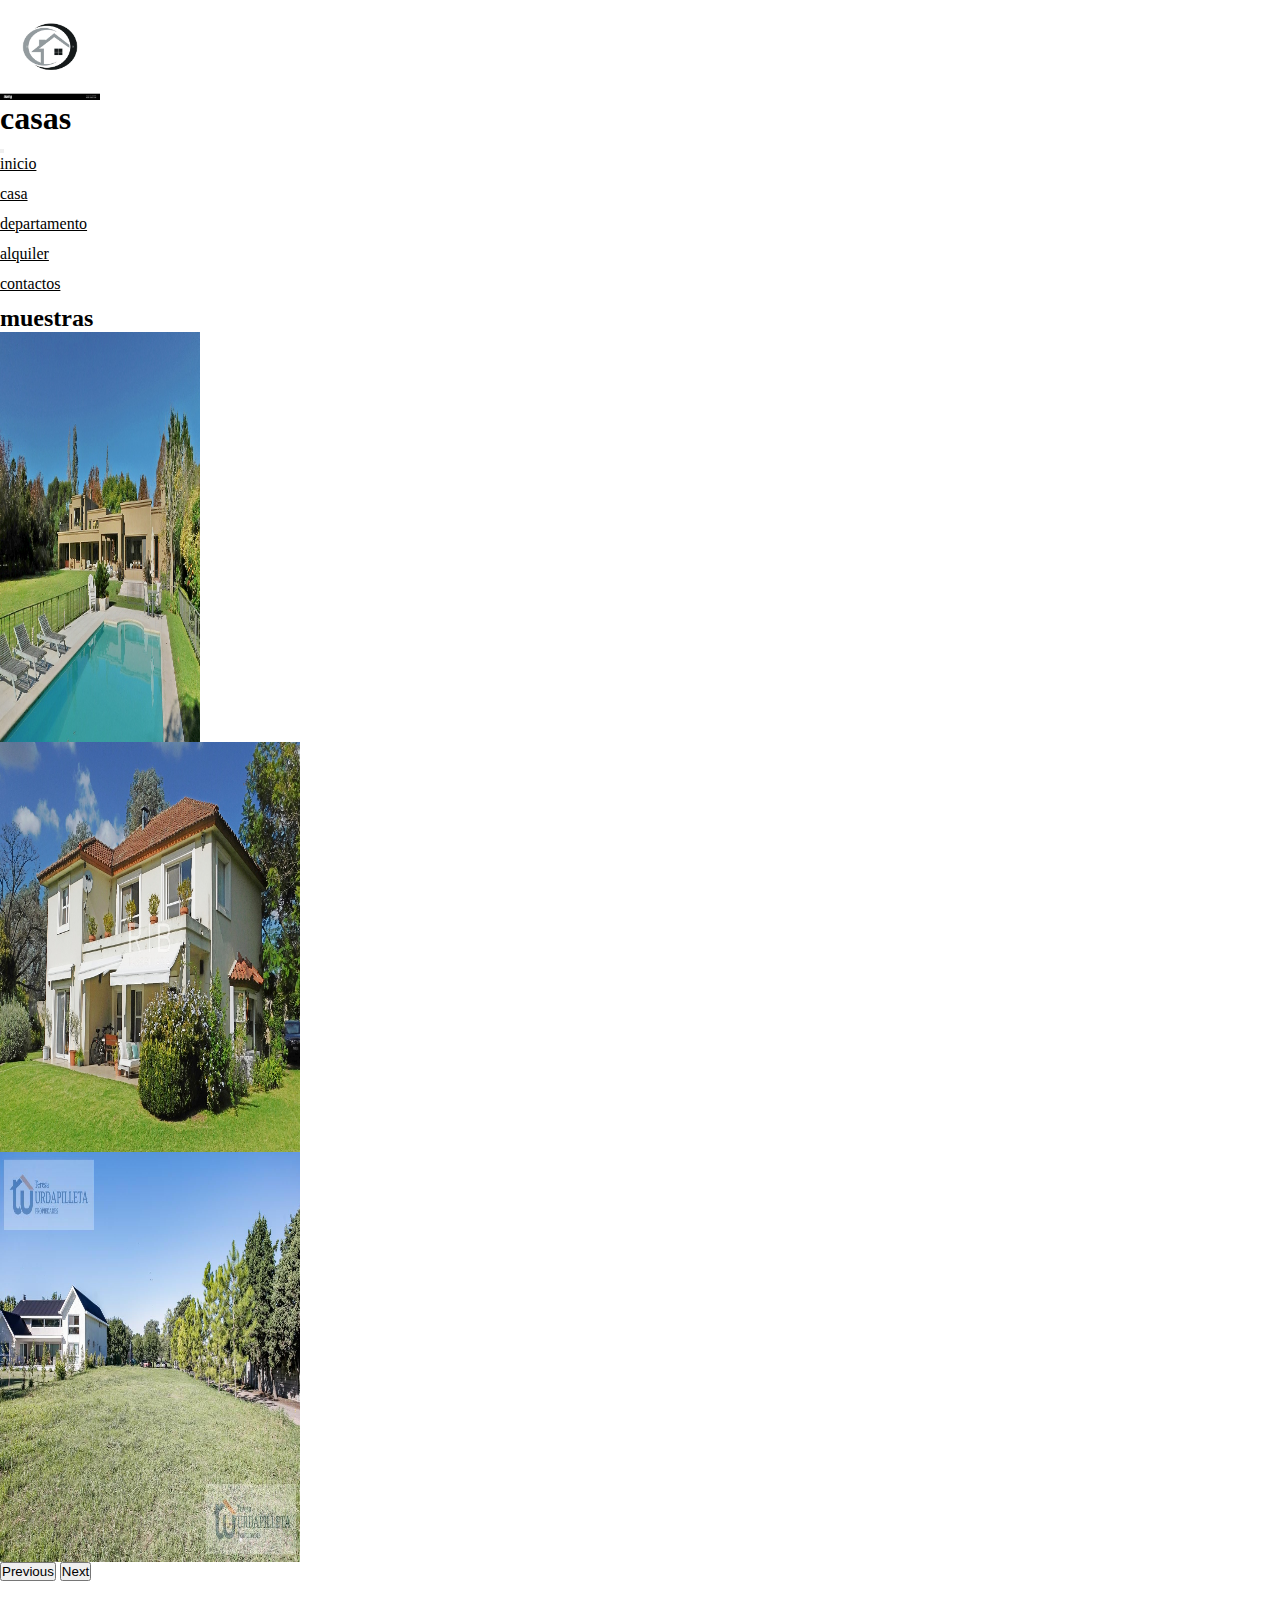
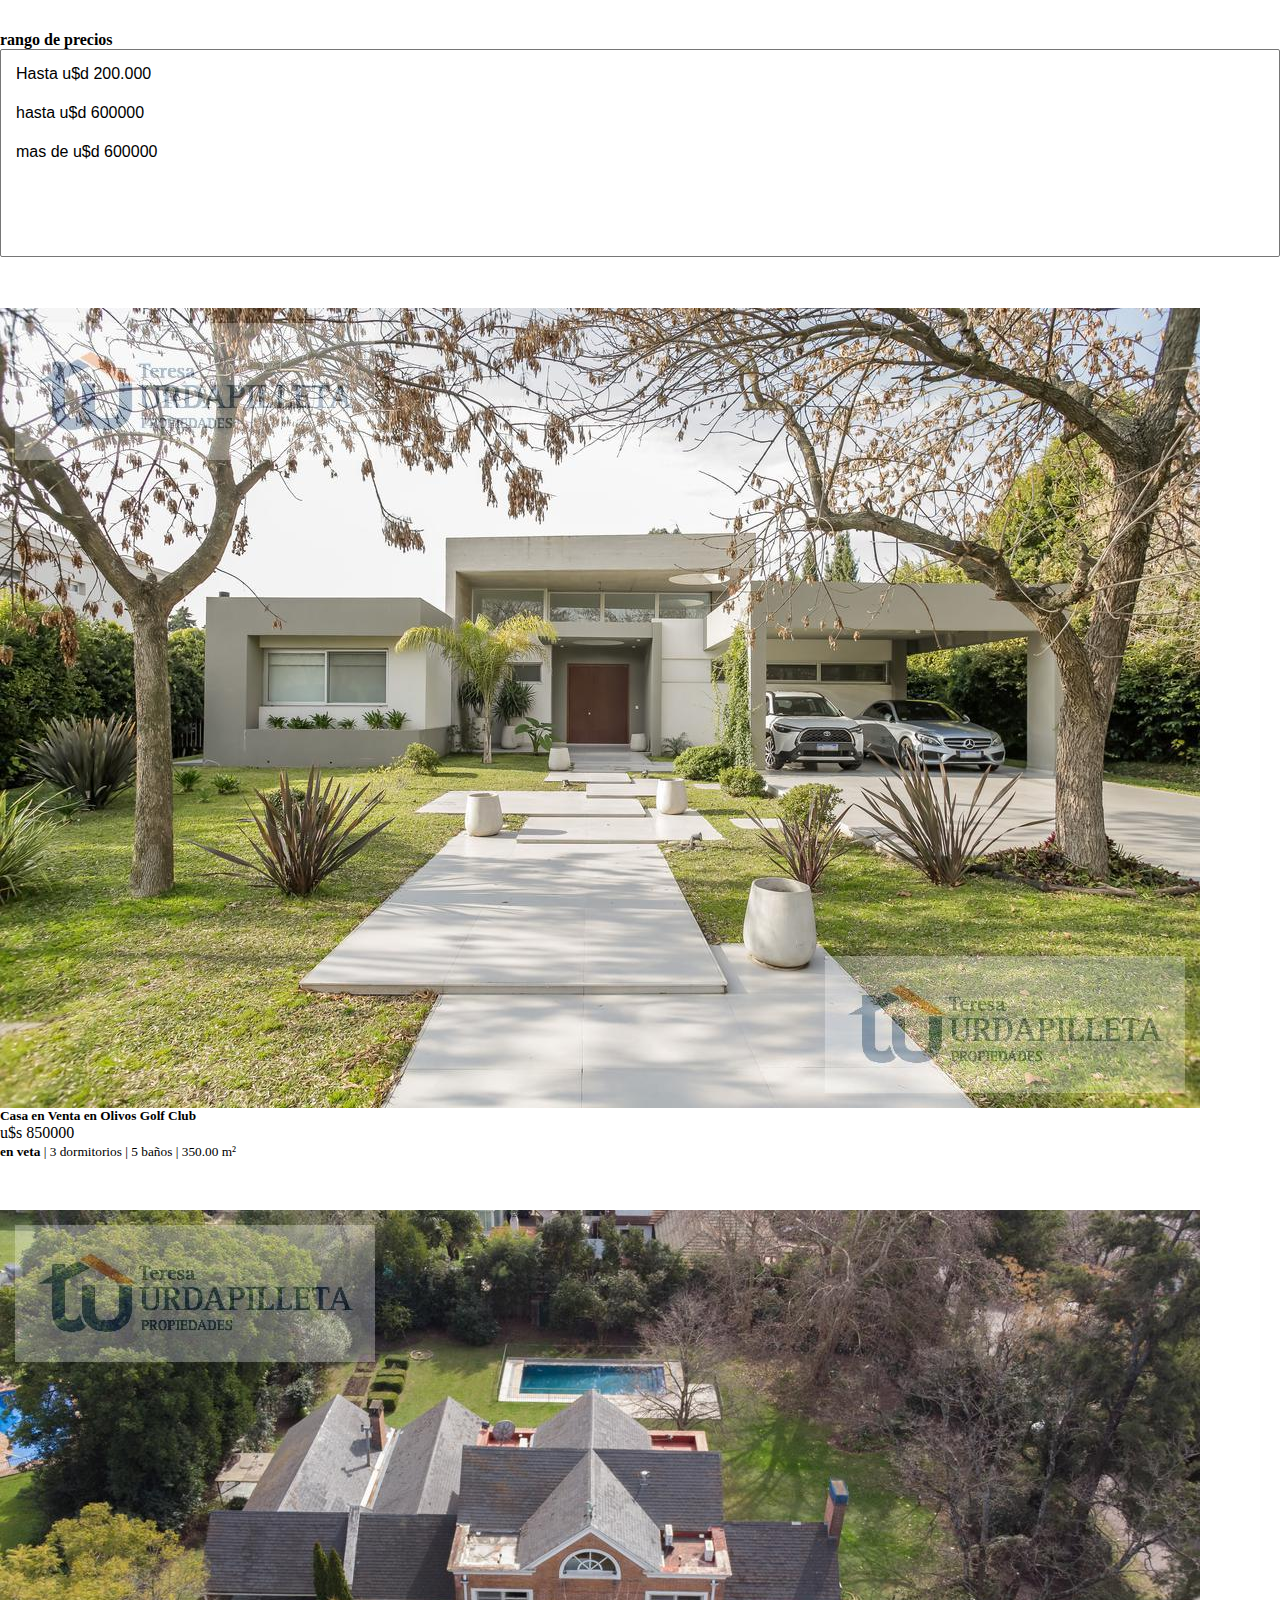
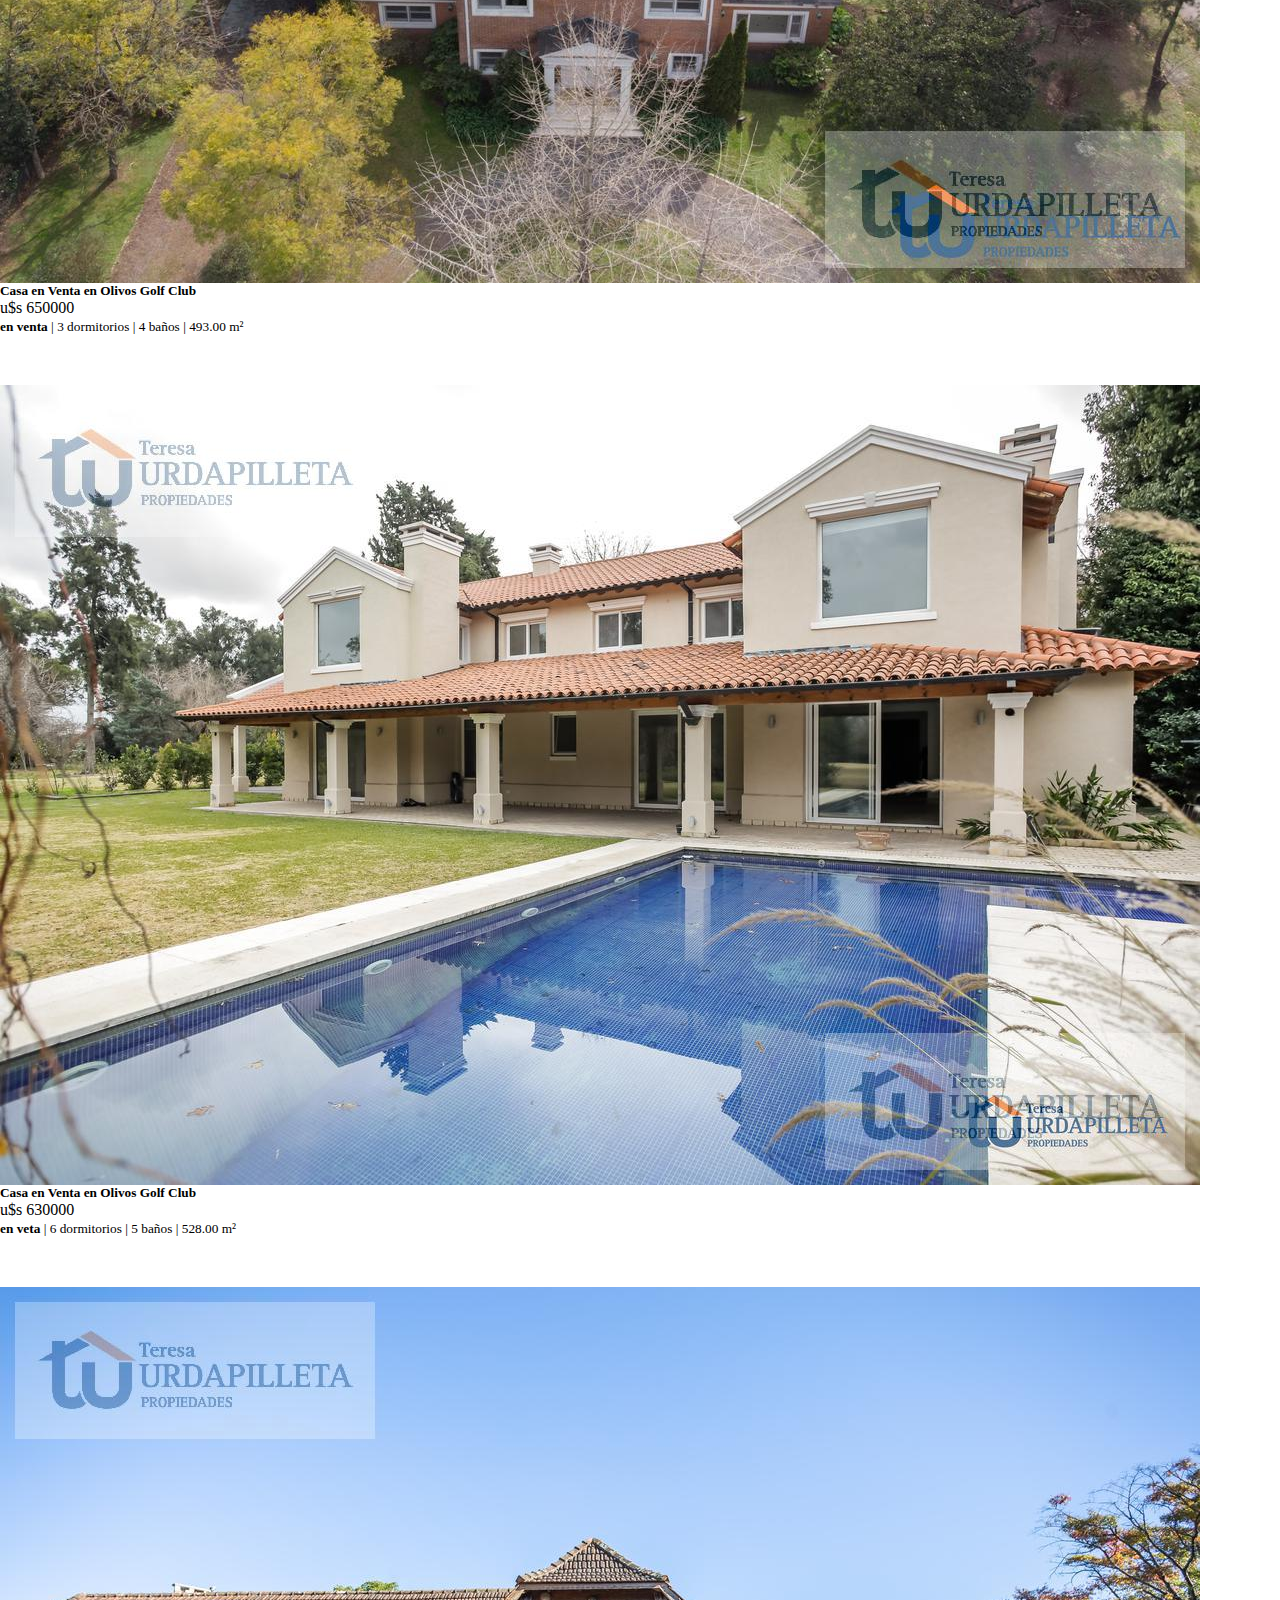
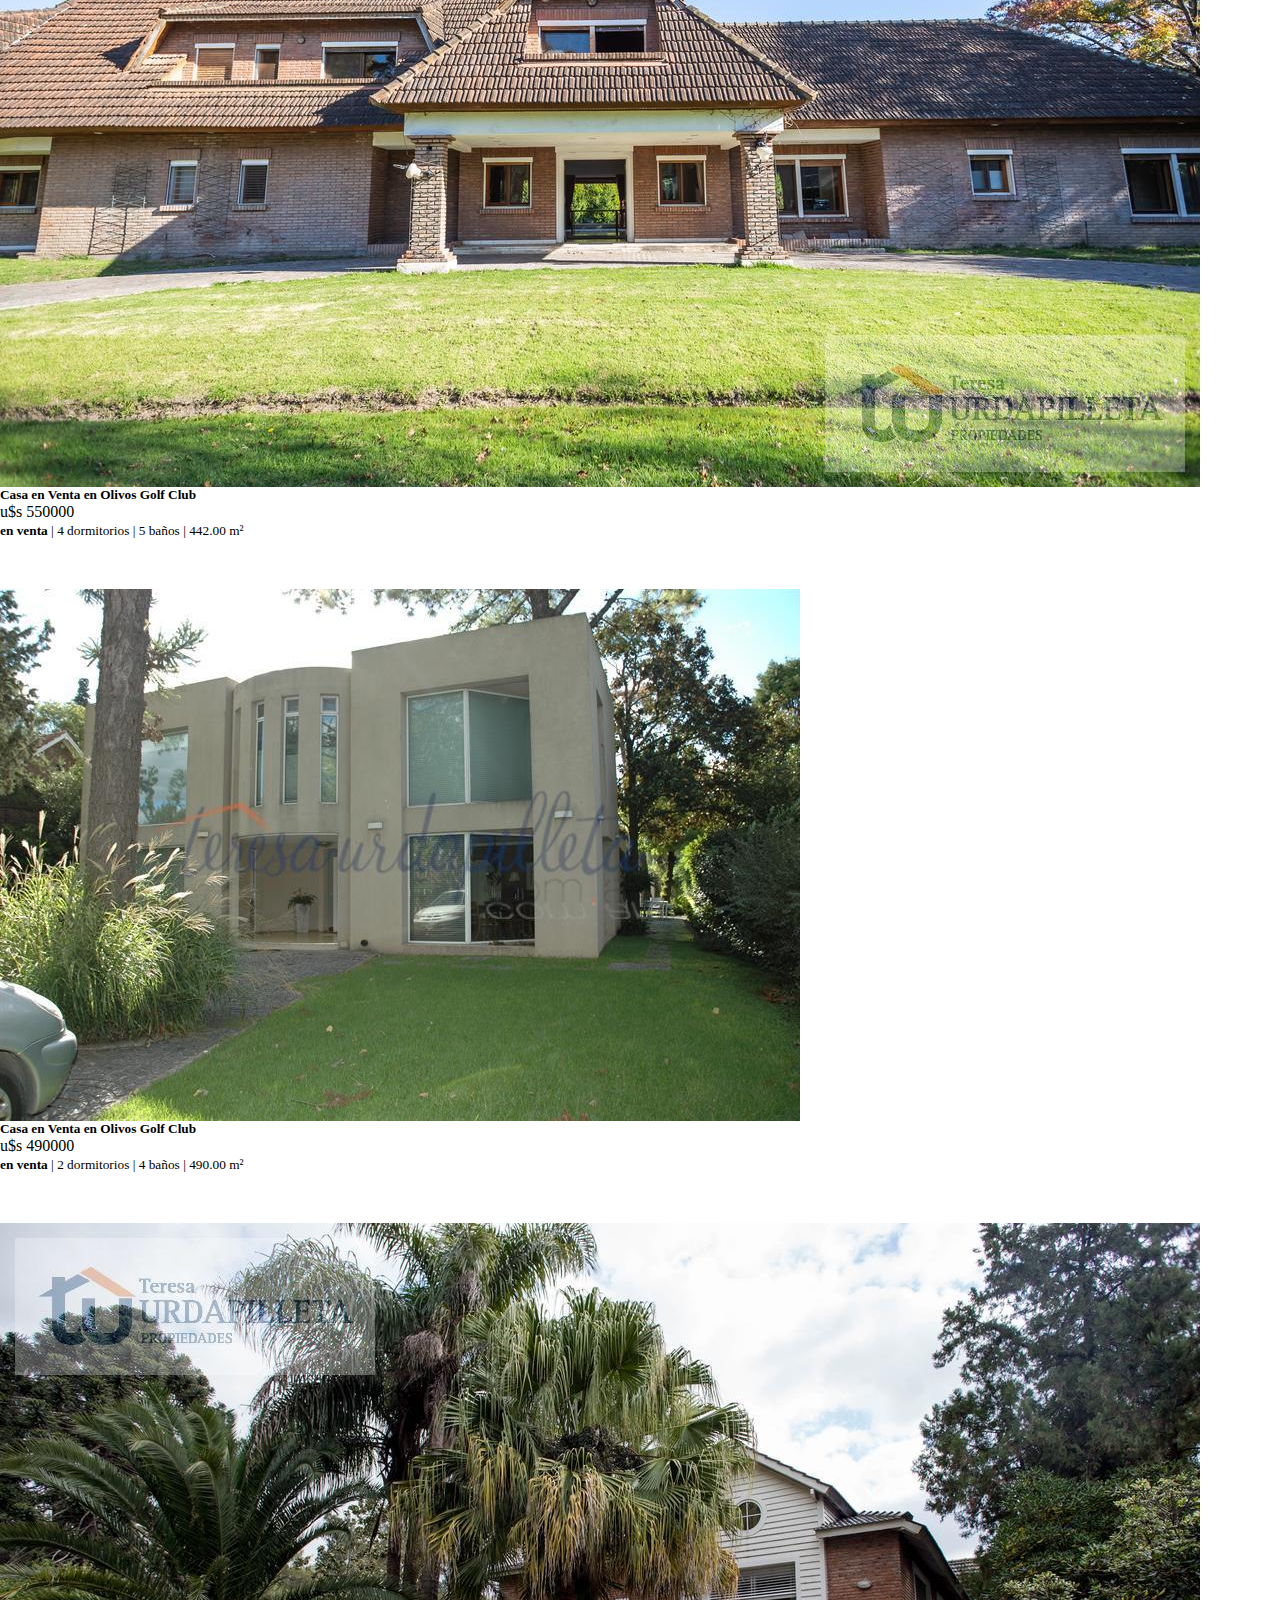
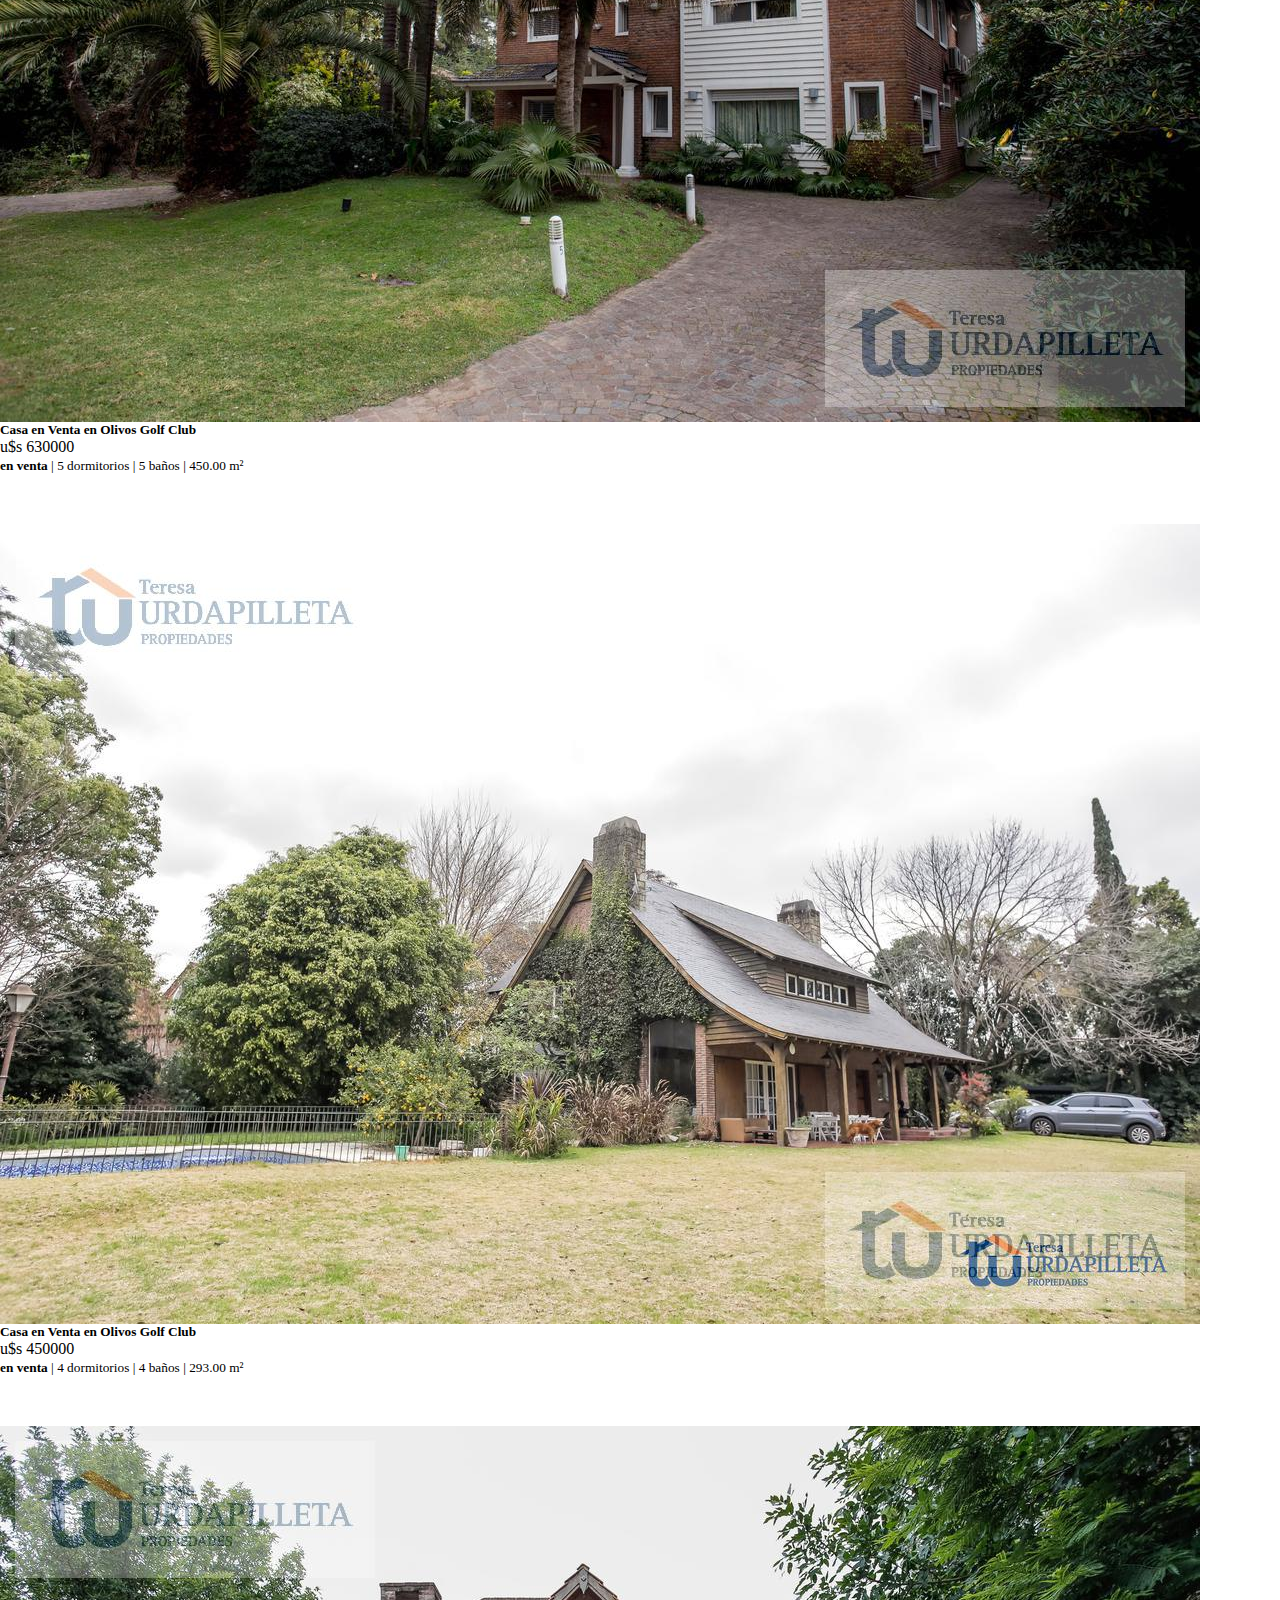
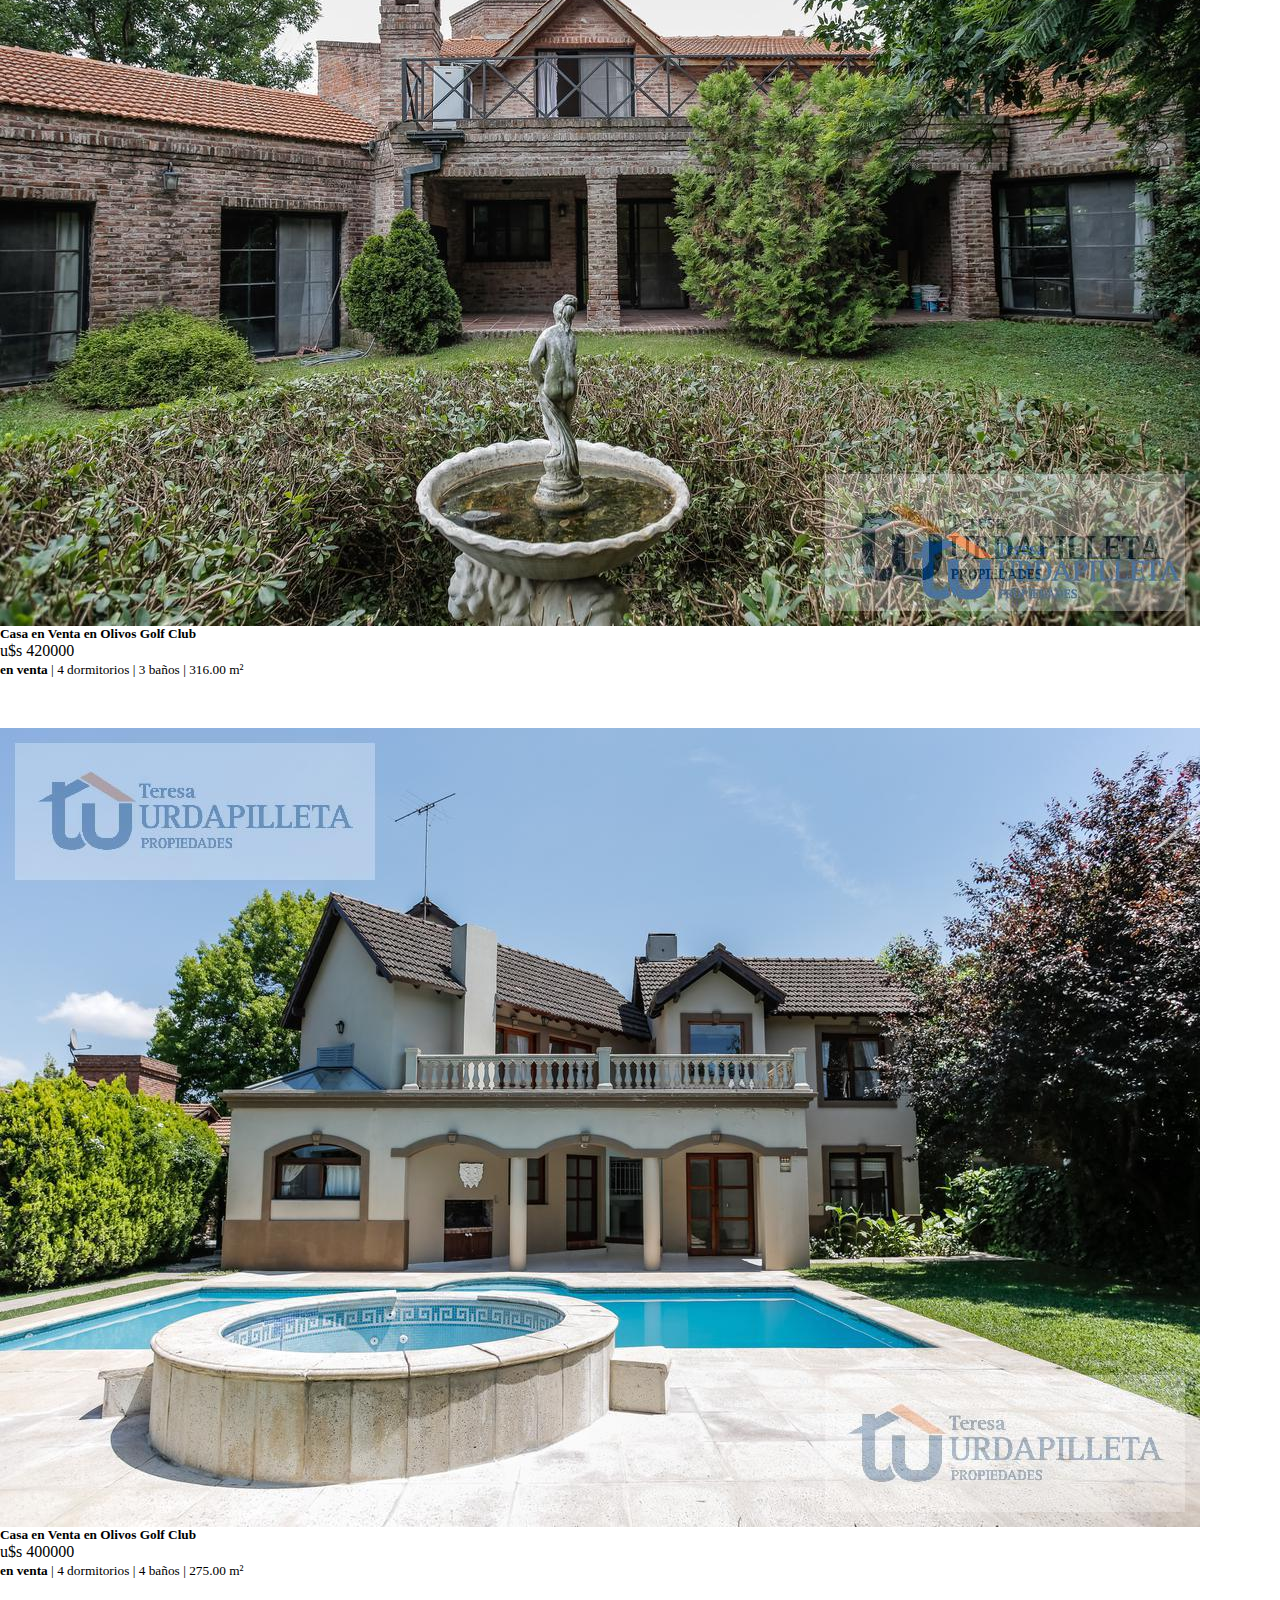
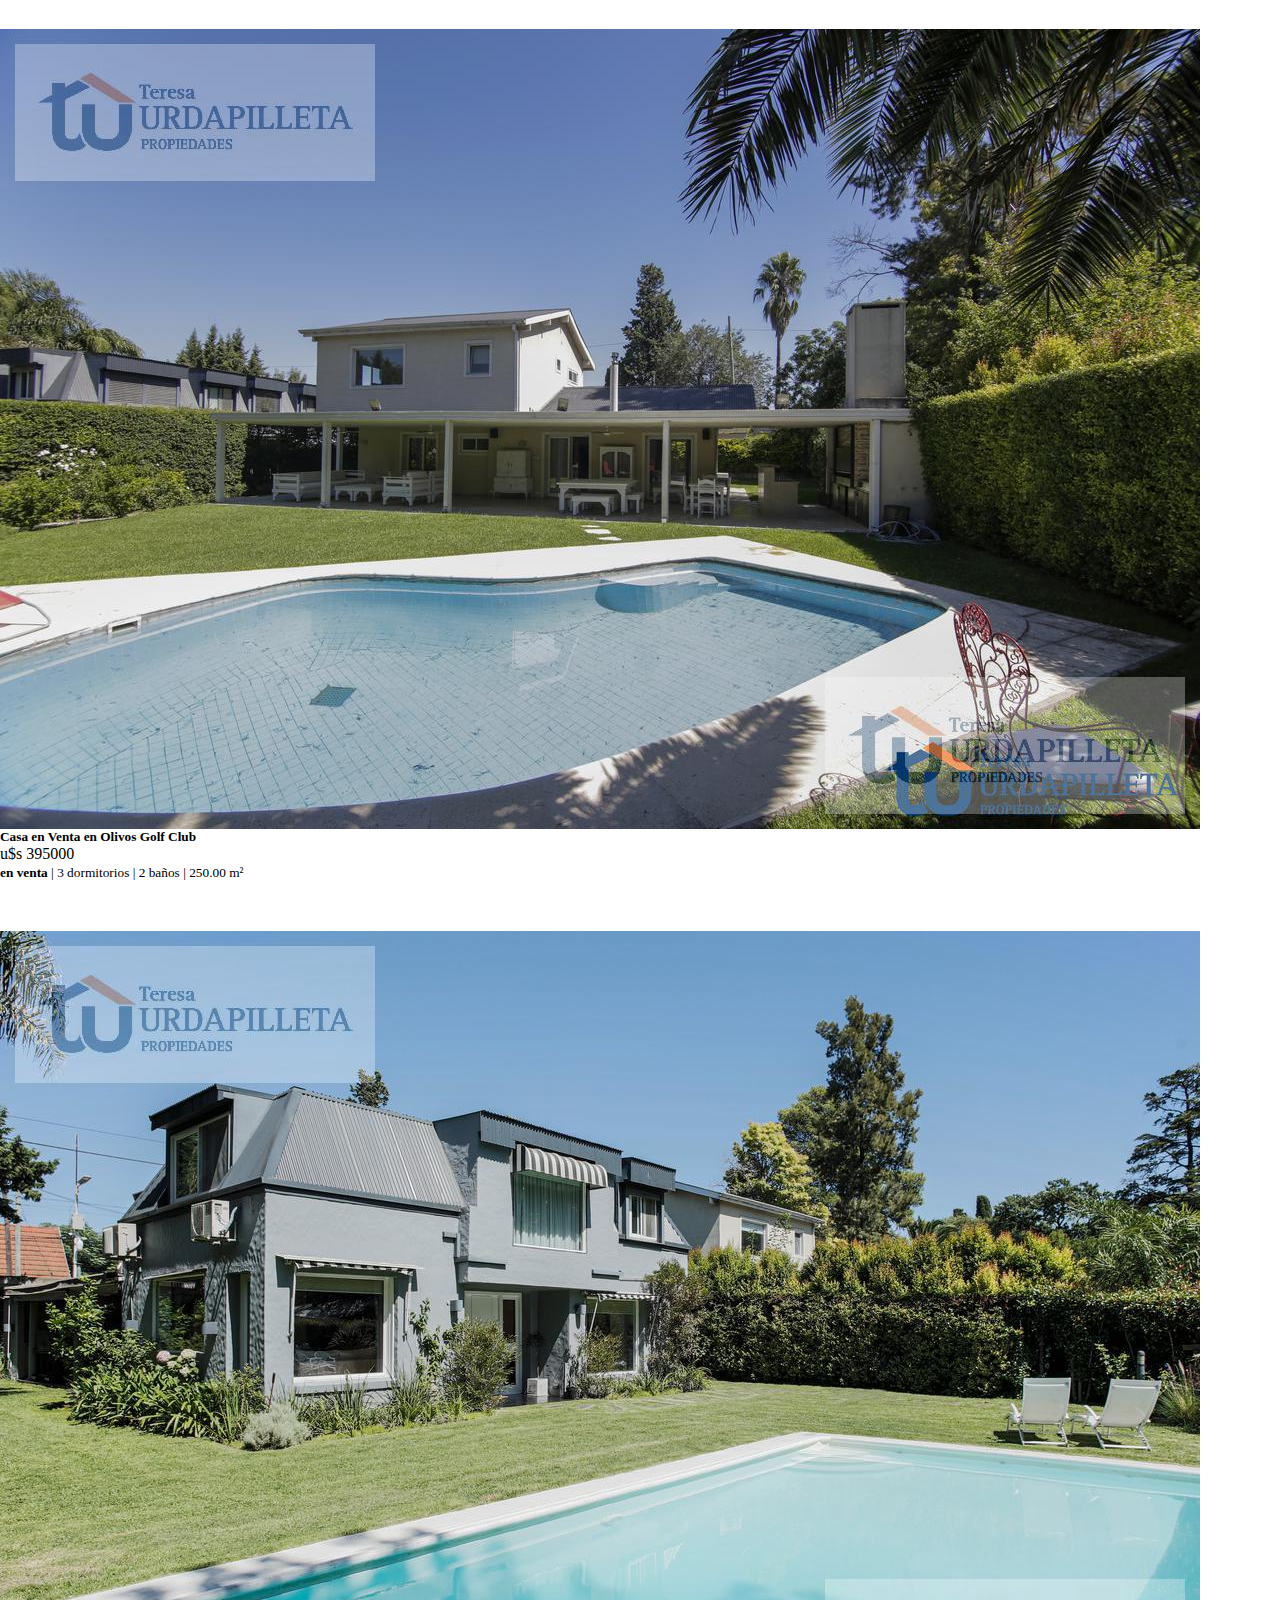
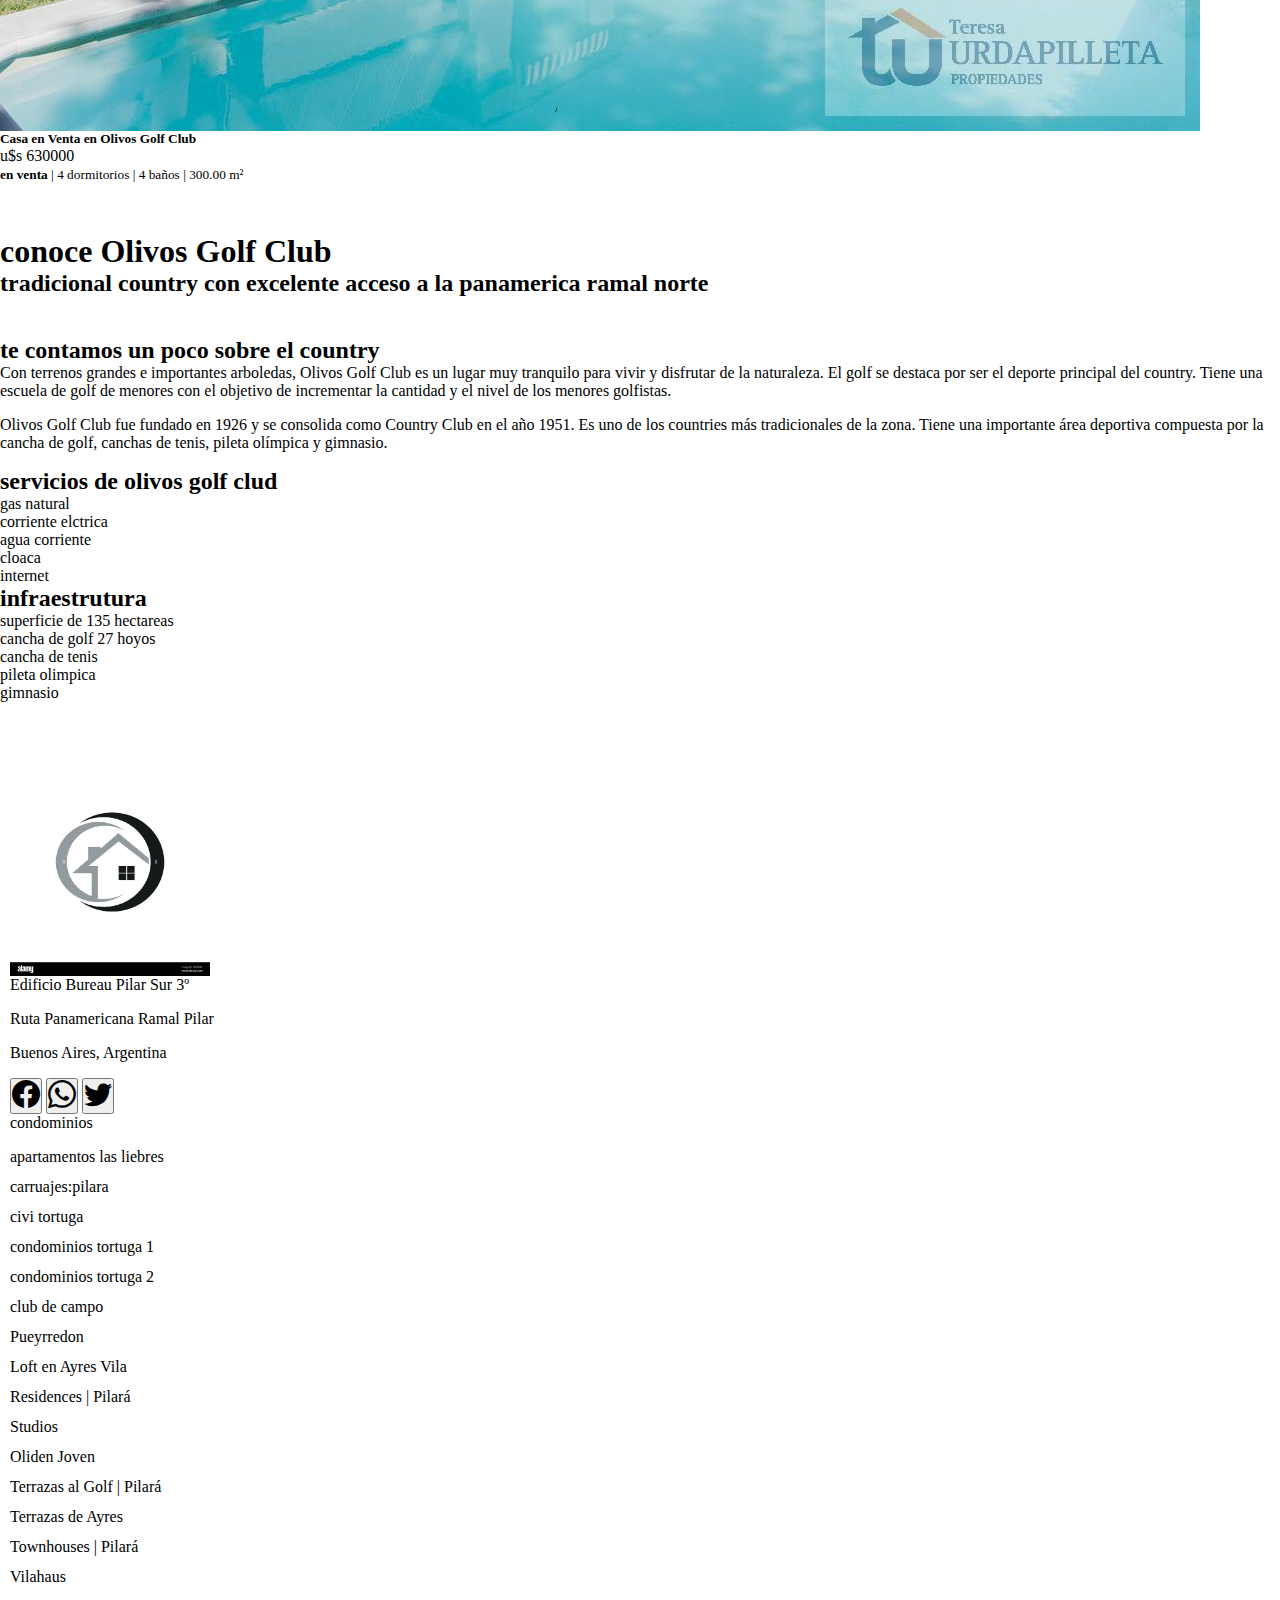
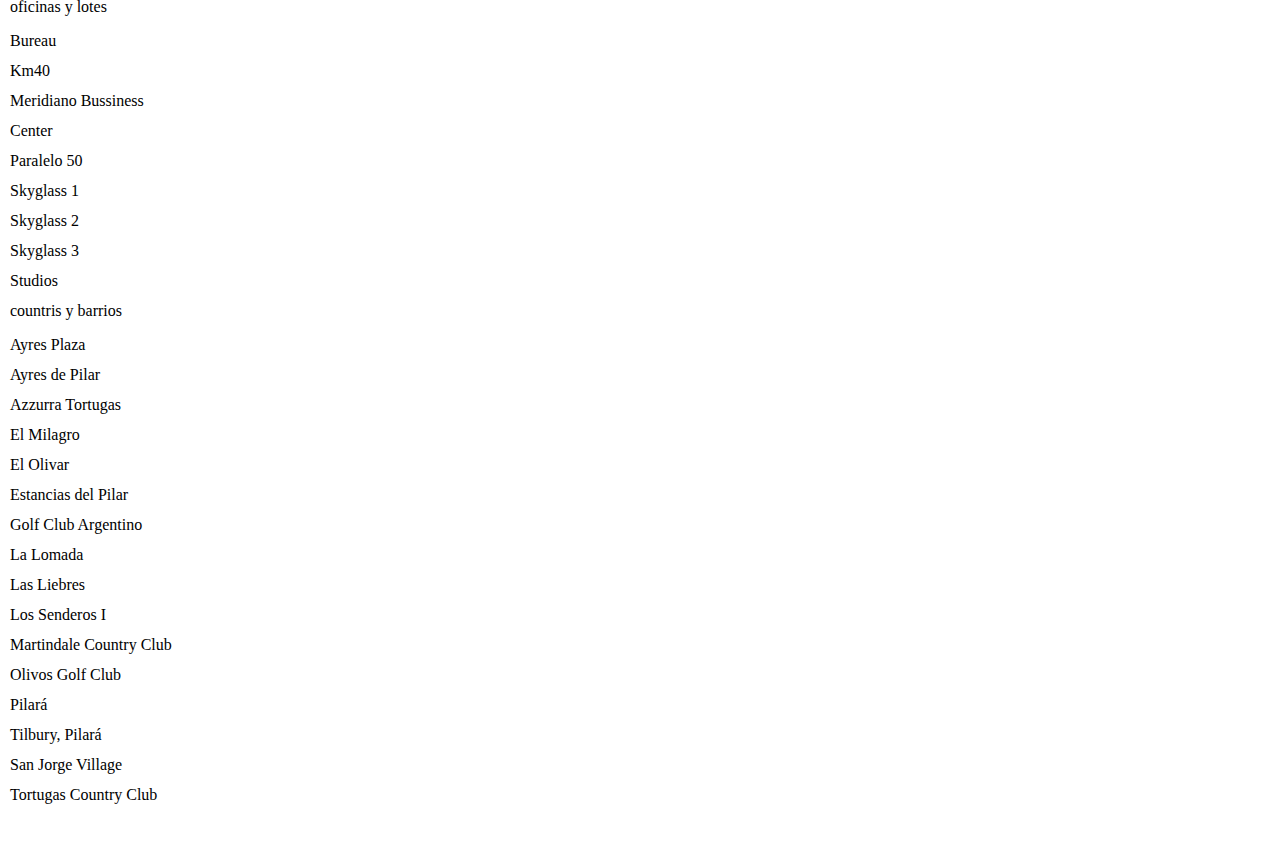
<file: paginas/casa.html>
<!DOCTYPE html>
<html lang="es">

<head>
    <meta charset="UTF-8">
    <meta http-equiv="x-ua-compatible" content="IE=edge">
    <meta name="viewport" content="width=device-width. initial-scale=1.0">
    <link href="https://cdn.jsdelivr.net/npm/bootstrap@5.2.3/dist/css/bootstrap.min.css" rel="stylesheet" integrity="sha384-rbsA2VBKQhggwzxH7pPCaAqO46MgnOM80zW1RWuH61DGLwZJEdK2Kadq2F9CUG65" crossorigin="anonymous">
    <link rel="stylesheet" href="https://cdn.jsdelivr.net/npm/bootstrap-icons@1.10.2/font/bootstrap-icons.css">

    <link rel="stylesheet" href="../estilos/inmobiliaria.css">
    <title>casas</title>
</head>


<body id="grilla">
    <header class="container">
        <div id="haader" class="row">

            <div class="col-12">
                <nav class="navbar">
                    <div class="container-fluid">
                        <a class="navbar-brand" href="#"><img src="../imagenes/casa-del-vector-logo-la-construccion-de-viviendas-y-el-simbolo-vector-logo-2a3x9nn.jpg" alt="Bootstrap" width="100" height="100"></a>
                        <h1>casas</h1>
                        <button class="navbar-toggler" type="button" data-bs-toggle="collapse" data-bs-target="#navbarNavDropdown" aria-controls="navbarNavDropdown" aria-expanded="false" aria-label="Toggle navigation">
                            <span class="navbar-toggler-icon"></span>
                        </button>

                        <div class="collapse navbar-collapse" id="navbarNavDropdown">
                            <ul class="navbar-nav">
                                <li class="nav-item">
                                    <a class="nav-link active" aria-current="page" href="../index.html">inicio</a>
                                </li>
                                <li class="nav-item">
                                    <a class="nav-link" href="casa.html">casa</a>
                                </li>
                                <li class="nav-item">
                                    <a class="nav-link" href="departamentos.html">departamento</a>
                                </li>
                                <li class="nav-item">
                                    <a class="nav-link" href="alquileres.html">alquiler</a>
                                </li>
                                <li class="nav-item">
                                    <a class="nav-link" href="contactos.html">contactos</a>
                                </li>
                            </ul>
                        </div>
                    </div>
                </nav>
            </div>
            <h2>muestras</h2>
            <div id="carouselExampleInterval" class="carousel slide" data-bs-ride="carousel">
                <div class="carousel-inner">
                    <div class="carousel-item active" data-bs-interval="2000">
                        <img src="../imagenes/gallery_1546548570_imagen-0.jpg" class="d-block w-100" alt="..." width="200" height="410">
                    </div>
                    <div class="carousel-item" data-bs-interval="2000">
                        <img src="../imagenes/gallery_1652107391_imagen-1.jpg" class="d-block w-100" alt="..." width="300" height="410">
                    </div>
                    <div class="carousel-item" data-bs-interval="2000">
                        <img src="../imagenes/53802537647777315010233429725977629422327804417083981967722924842936804104235--1.jpg" class="d-block w-100" alt="..." width="300" height="410">
                    </div>
                </div>
                <button class="carousel-control-prev" type="button" data-bs-target="#carouselExampleInterval" data-bs-slide="prev">
                    <span class="carousel-control-prev-icon" aria-hidden="true"></span>
                    <span class="visually-hidden">Previous</span>
                </button>
                <button class="carousel-control-next" type="button" data-bs-target="#carouselExampleInterval" data-bs-slide="next">
                    <span class="carousel-control-next-icon" aria-hidden="true"></span>
                    <span class="visually-hidden">Next</span>
                </button>
            </div>
        </div>
    </header>

    <main id="main" class="container">
        <div class="row">
            <div class="col-md-4" id="precios">
                <div class="blog__post form-inline">
                    <div class="blog__post__uno col-mb-3 w-100">
                        <h3 class="selector" style="font-size: 1em">rango de precios</h3>
                        <select class="cuestion__selection d-nome d-md-block" id="rango" size="5">
                            <option value="200000"> Hasta u$d 200.000</option>
                            <option value="599000">hasta u&#36;d 600000</option>
                            <option value="600000">mas de u&#36;d 600000</option>
                        </select>
                    </div>
                </div>

            </div>
            <div class="col-md-8">
                <div class="card mb-3" style="max-width: 540px;" id="precentacion">
                    <div class="row g-0">
                        <div class="col-md-6">
                            <img src="../imagenes/54984712898586882573763240728886787171037557739814599588949281123377996791612.jpg" class="img-fluid rounded-start" alt="...">
                        </div>
                        <div class="col-md-6">
                            <div class="card-body">
                                <h5 class="card-title">Casa en Venta en Olivos Golf Club</h5>
                                <div> u$s 850000
                                </div>
                                <p class="card-text">
                                    <small class="text-muted">
                                        <strong>en veta</strong>
                                        <span>|</span>
                                        <span> 3 dormitorios</span>
                                        <span>|</span>
                                        <span>5 baños</span>
                                        <span>|</span>
                                        <span> 350.00 m² </span>
                                    </small>
                                </p>
                            </div>
                        </div>
                    </div>
                </div>
                <div class="card mb-3" style="max-width: 540px;" id="precentacion">
                    <div class="row g-0">
                        <div class="col-md-6">
                            <img src="../imagenes/61115908615001584718004494448412142589889297365437369215204619825992115646881--casa--2.jpg" class="img-fluid rounded-start" alt="...">
                        </div>
                        <div class="col-md-6">
                            <div class="card-body">
                                <h5 class="card-title">Casa en Venta en Olivos Golf Club</h5>
                                <div>
                                    u$s 650000
                                </div>
                                <p class="card-text">
                                    <small class="text-muted">
                                        <strong>en venta</strong>
                                        <span>|</span>
                                        <span> 3 dormitorios</span>
                                        <span>|</span>
                                        <span>4 baños</span>
                                        <span>|</span>
                                        <span> 493.00 m² </span>
                                    </small>
                                </p>
                            </div>
                        </div>
                    </div>
                </div>
                <div class="card mb-3" style="max-width: 540px;" id="precentacion">
                    <div class="row g-0">
                        <div class="col-md-6">
                            <img src="../imagenes/111961148557157505924898634591178849126965068999808938388025104493485863923700--casa--3.jpg" class="img-fluid rounded-start" alt="...">
                        </div>
                        <div class="col-md-6">
                            <div class="card-body">
                                <h5 class="card-title">Casa en Venta en Olivos Golf Club</h5>
                                <div> u$s 630000
                                </div>
                                <p class="card-text">
                                    <small class="text-muted">
                                        <strong>en veta</strong>
                                        <span>|</span>
                                        <span> 6 dormitorios</span>
                                        <span>|</span>
                                        <span>5 baños</span>
                                        <span>|</span>
                                        <span> 528.00 m² </span>
                                    </small>
                                </p>
                            </div>
                        </div>
                    </div>
                </div>
                <div class="card mb-3" style="max-width: 540px;" id="precentacion">
                    <div class="row g-0">
                        <div class="col-md-6">
                            <img src="../imagenes/62955551564269469714704729698262217089656900486355011705495229961497981909885--casa--4.jpg" class="img-fluid rounded-start" alt="...">
                        </div>
                        <div class="col-md-6">
                            <div class="card-body">
                                <h5 class="card-title">Casa en Venta en Olivos Golf Club</h5>
                                <div> u$s 550000
                                </div>
                                <p class="card-text">
                                    <small class="text-muted">
                                        <strong>en venta</strong>
                                        <span>|</span>
                                        <span> 4 dormitorios</span>
                                        <span>|</span>
                                        <span>5 baños</span>
                                        <span>|</span>
                                        <span> 442.00 m² </span>
                                    </small>
                                </p>
                            </div>
                        </div>
                    </div>
                </div>

                <div class="card mb-3" style="max-width: 540px;" id="precentacion">
                    <div class="row g-0">
                        <div class="col-md-6">
                            <img src="../imagenes/11741480693507169466562818517284658702391009935277020418871653559102487353412--casa--5.jpg" class="img-fluid rounded-start" alt="...">
                        </div>
                        <div class="col-md-6">
                            <div class="card-body">
                                <h5 class="card-title">Casa en Venta en Olivos Golf Club</h5>
                                <div> u$s 490000
                                </div>
                                <p class="card-text">
                                    <small class="text-muted">
                                        <strong>en venta</strong>
                                        <span>|</span>
                                        <span> 2 dormitorios</span>
                                        <span>|</span>
                                        <span>4 baños</span>
                                        <span>|</span>
                                        <span> 490.00 m² </span>
                                    </small>
                                </p>
                            </div>
                        </div>
                    </div>
                </div>

                <div class="card mb-3" style="max-width: 540px;" id="precentacion">
                    <div class="row g-0">
                        <div class="col-md-6">
                            <img src="../imagenes/27068982746592002876057780555123012750101841318218455547260361132107760492492--casa--6.jpg" class="img-fluid rounded-start" alt="...">
                        </div>
                        <div class="col-md-6">
                            <div class="card-body">
                                <h5 class="card-title">Casa en Venta en Olivos Golf Club</h5>
                                <div> u$s 630000
                                </div>
                                <p class="card-text">
                                    <small class="text-muted">
                                        <strong>en venta</strong>
                                        <span>|</span>
                                        <span> 5 dormitorios</span>
                                        <span>|</span>
                                        <span>5 baños</span>
                                        <span>|</span>
                                        <span> 450.00 m² </span>
                                    </small>
                                </p>
                            </div>
                        </div>
                    </div>
                </div>

                <div class="card mb-3" style="max-width: 540px;" id="precentacion">
                    <div class="row g-0">
                        <div class="col-md-6">
                            <img src="../imagenes/72461399391147227777042261825837666981296148866039553344971264928130630095364--casa--7.jpg" class="img-fluid rounded-start" alt="...">
                        </div>
                        <div class="col-md-6">
                            <div class="card-body">
                                <h5 class="card-title">Casa en Venta en Olivos Golf Club</h5>
                                <div> u$s 450000
                                </div>
                                <p class="card-text">
                                    <small class="text-muted">
                                        <strong>en venta</strong>
                                        <span>|</span>
                                        <span> 4 dormitorios</span>
                                        <span>|</span>
                                        <span>4 baños</span>
                                        <span>|</span>
                                        <span> 293.00 m² </span>
                                    </small>
                                </p>
                            </div>
                        </div>
                    </div>
                </div>

                <div class="card mb-3" style="max-width: 540px;" id="precentacion">
                    <div class="row g-0">
                        <div class="col-md-6">
                            <img src="../imagenes/19570069840356791268855375843657376110843583876362247663301972229100387464585--casa--8.jpg" class="img-fluid rounded-start" alt="...">
                        </div>
                        <div class="col-md-6">
                            <div class="card-body">
                                <h5 class="card-title">Casa en Venta en Olivos Golf Club</h5>
                                <div> u$s 420000
                                </div>
                                <p class="card-text">
                                    <small class="text-muted">
                                        <strong>en venta</strong>
                                        <span>|</span>
                                        <span> 4 dormitorios</span>
                                        <span>|</span>
                                        <span>3 baños</span>
                                        <span>|</span>
                                        <span> 316.00 m² </span>
                                    </small>
                                </p>
                            </div>
                        </div>
                    </div>
                </div>

                <div class="card mb-3" style="max-width: 540px;" id="precentacion">
                    <div class="row g-0">
                        <div class="col-md-6">
                            <img src="../imagenes/28800101219104163381949565887860496190281054345392259495783340883152529623991--casa--9.jpg" class="img-fluid rounded-start" alt="...">
                        </div>
                        <div class="col-md-6">
                            <div class="card-body">
                                <h5 class="card-title">Casa en Venta en Olivos Golf Club</h5>
                                <div> u$s 400000
                                </div>
                                <p class="card-text">
                                    <small class="text-muted">
                                        <strong>en venta</strong>
                                        <span>|</span>
                                        <span>4 dormitorios</span>
                                        <span>|</span>
                                        <span>4 baños</span>
                                        <span>|</span>
                                        <span> 275.00 m² </span>
                                    </small>
                                </p>
                            </div>
                        </div>
                    </div>
                </div>

                <div class="card mb-3" style="max-width: 540px;" id="precentacion">
                    <div class="row g-0">
                        <div class="col-md-6">
                            <img src="../imagenes/7011278627032874855820251676518490821365533109460252570660860240838614995271--casa--10.jpg" class="img-fluid rounded-start" alt="...">
                        </div>
                        <div class="col-md-6">
                            <div class="card-body">
                                <h5 class="card-title">Casa en Venta en Olivos Golf Club</h5>
                                <div> u$s 395000
                                </div>
                                <p class="card-text">
                                    <small class="text-muted">
                                        <strong>en venta</strong>
                                        <span>|</span>
                                        <span>3 dormitorios</span>
                                        <span>|</span>
                                        <span>2 baños</span>
                                        <span>|</span>
                                        <span> 250.00 m² </span>
                                    </small>
                                </p>
                            </div>
                        </div>
                    </div>
                </div>

                <div class="card mb-3" style="max-width: 540px;" id="precentacion">
                    <div class="row g-0">
                        <div class="col-md-6">
                            <img src="../imagenes/94289021737535829346830747787105852312534644568058181387705530827622402948159--casa--11.jpg" class="img-fluid rounded-start" alt="...">
                        </div>
                        <div class="col-md-6">
                            <div class="card-body">
                                <h5 class="card-title">Casa en Venta en Olivos Golf Club</h5>
                                <div> u$s 630000
                                </div>
                                <p class="card-text">
                                    <small class="text-muted">
                                        <strong>en venta</strong>
                                        <span>|</span>
                                        <span>4 dormitorios</span>
                                        <span>|</span>
                                        <span>4 baños</span>
                                        <span>|</span>
                                        <span>300.00 m² </span>
                                    </small>
                                </p>
                            </div>
                        </div>
                    </div>
                </div>
            </div>

            <div class="container">
                <div class="row">
                    <div class="col-sm-12" id="informacion">
                        <h1>conoce Olivos Golf Club</h1>
                        <h4>tradicional country con excelente acceso a la panamerica ramal norte</h4>

                        <div class="propietarios__seccion">
                            <div class="mt-3 ">
                                <h2>te contamos un poco sobre el country</h2>
                                <p>Con terrenos grandes e importantes arboledas, Olivos Golf Club es un lugar muy tranquilo para vivir y disfrutar de la naturaleza. El golf se destaca por ser el deporte principal del country. Tiene una escuela de golf de menores con el objetivo de incrementar la cantidad y el nivel de los menores golfistas. </p>


                                <p>Olivos Golf Club fue fundado en 1926 y se consolida como Country Club en el año 1951. Es uno de los countries más tradicionales de la zona. Tiene una importante área deportiva compuesta por la cancha de golf, canchas de tenis, pileta olímpica y gimnasio. </p>
                            </div>
                        </div>
                        <div class="propietario__seccion">
                            <h2>servicios de olivos golf clud</h2>
                            <div class="row mt-3">
                                <div class="col-sm-12">
                                    <div class="item">
                                        <span class="fa fa-check" aria-hidden="true" id="check"></span>
                                        gas natural
                                    </div>
                                    <div>
                                        corriente elctrica
                                    </div>
                                    <div>agua corriente</div>
                                    <div>cloaca</div>
                                    <div>internet</div>
                                </div>
                                <div class="mt-5 mt-md-5">
                                    <h2>infraestrutura </h2>
                                    <div class="row mt-3">
                                        <div class="col-sm-12">
                                            <div>superficie de 135 hectareas</div>
                                            <div>cancha de golf 27 hoyos</div>
                                            <div>cancha de tenis</div>
                                            <div>pileta olimpica</div>
                                            <div>gimnasio</div>
                                        </div>
                                    </div>
                                </div>
                            </div>
                        </div>
                    </div>
                </div>
            </div>
        </div>
    </main>

    <footer id="footer" class="container">
        <div class="row">
            <div class="col-md-3 col-lg-3 col-sm-3">
                <div>
                    <img src="../imagenes/casa-del-vector-logo-la-construccion-de-viviendas-y-el-simbolo-vector-logo-2a3x9nn.jpg" alt="" style="max-width: 200px">
                </div>
                <div class="mt-2">
                    <p class="fw-bold"> Edificio Bureau Pilar Sur 3º</p>

                    <p class="fw-bold">Ruta Panamericana Ramal Pilar</p>

                    <p class="fw-bold"> Buenos Aires, Argentina</p>
                    <button type="button" class="bi bi-facebook" id="facebook" style="font-size: 28px;"></button>

                    <button type="button" class="bi bi-whatsapp" id="whatsapp" style="font-size:28px;"></button>


                    <button type="button" class="bi bi-twitter" id="twitter" style="font-size:28px; "></button>
                </div>

            </div>


            <div class="col-md-3">
                <div>
                    <p class="fs-2 fw-bold">condominios</p>
                    <ul class="fw-semibold fs-6" style="list-style: none;">
                        <li>apartamentos las liebres</li>
                        <li>carruajes:pilara</li>
                        <li>civi tortuga</li>
                        <li>condominios tortuga 1</li>
                        <li>condominios tortuga 2</li>
                        <li>club de campo</li>
                        <li>Pueyrredon</li>
                        <li>Loft en Ayres Vila</li>
                        <li>Residences | Pilará</li>
                        <li>Studios</li>
                        <li>Oliden Joven</li>
                        <li>Terrazas al Golf | Pilará</li>
                        <li>Terrazas de Ayres</li>
                        <li>Townhouses | Pilará</li>
                        <li>Vilahaus</li>

                    </ul>
                </div>
            </div>

            <div class="col-md-3">
                <div>
                    <p class="fs-2 fw-bold">oficinas y lotes</p>
                    <ul class="fw-semibold fs-6" style="list-style: none;">
                        <li>Bureau</li>
                        <li>Km40</li>
                        <li>Meridiano Bussiness</li>
                        <li>Center</li>
                        <li>Paralelo 50</li>
                        <li>Skyglass 1</li>
                        <li>Skyglass 2</li>
                        <li>Skyglass 3</li>
                        <li>Studios</li>

                    </ul>
                </div>
            </div>

            <div class="col-md-3">
                <div>
                    <p class="fs-2 fw-bold">countris y barrios</p>
                    <ul class="fw-semibold fs-6" style="list-style: none;">
                        <li>Ayres Plaza</li>
                        <li>Ayres de Pilar</li>
                        <li>Azzurra Tortugas</li>
                        <li>El Milagro</li>
                        <li>El Olivar</li>
                        <li>Estancias del Pilar</li>
                        <li>Golf Club Argentino</li>
                        <li>La Lomada</li>
                        <li>Las Liebres</li>
                        <li>Los Senderos I</li>
                        <li>Martindale Country Club</li>
                        <li>Olivos Golf Club</li>
                        <li>Pilará</li>
                        <li>Tilbury, Pilará</li>
                        <li>San Jorge Village</li>
                        <li>Tortugas Country Club</li>
                    </ul>
                </div>
            </div>
        </div>
    </footer>

    <script src="https://cdn.jsdelivr.net/npm/bootstrap@5.2.3/dist/js/bootstrap.bundle.min.js" integrity="sha384-kenU1KFdBIe4zVF0s0G1M5b4hcpxyD9F7jL+jjXkk+Q2h455rYXK/7HAuoJl+0I4" crossorigin="anonymous"></script>




</body>

</html>
</file>
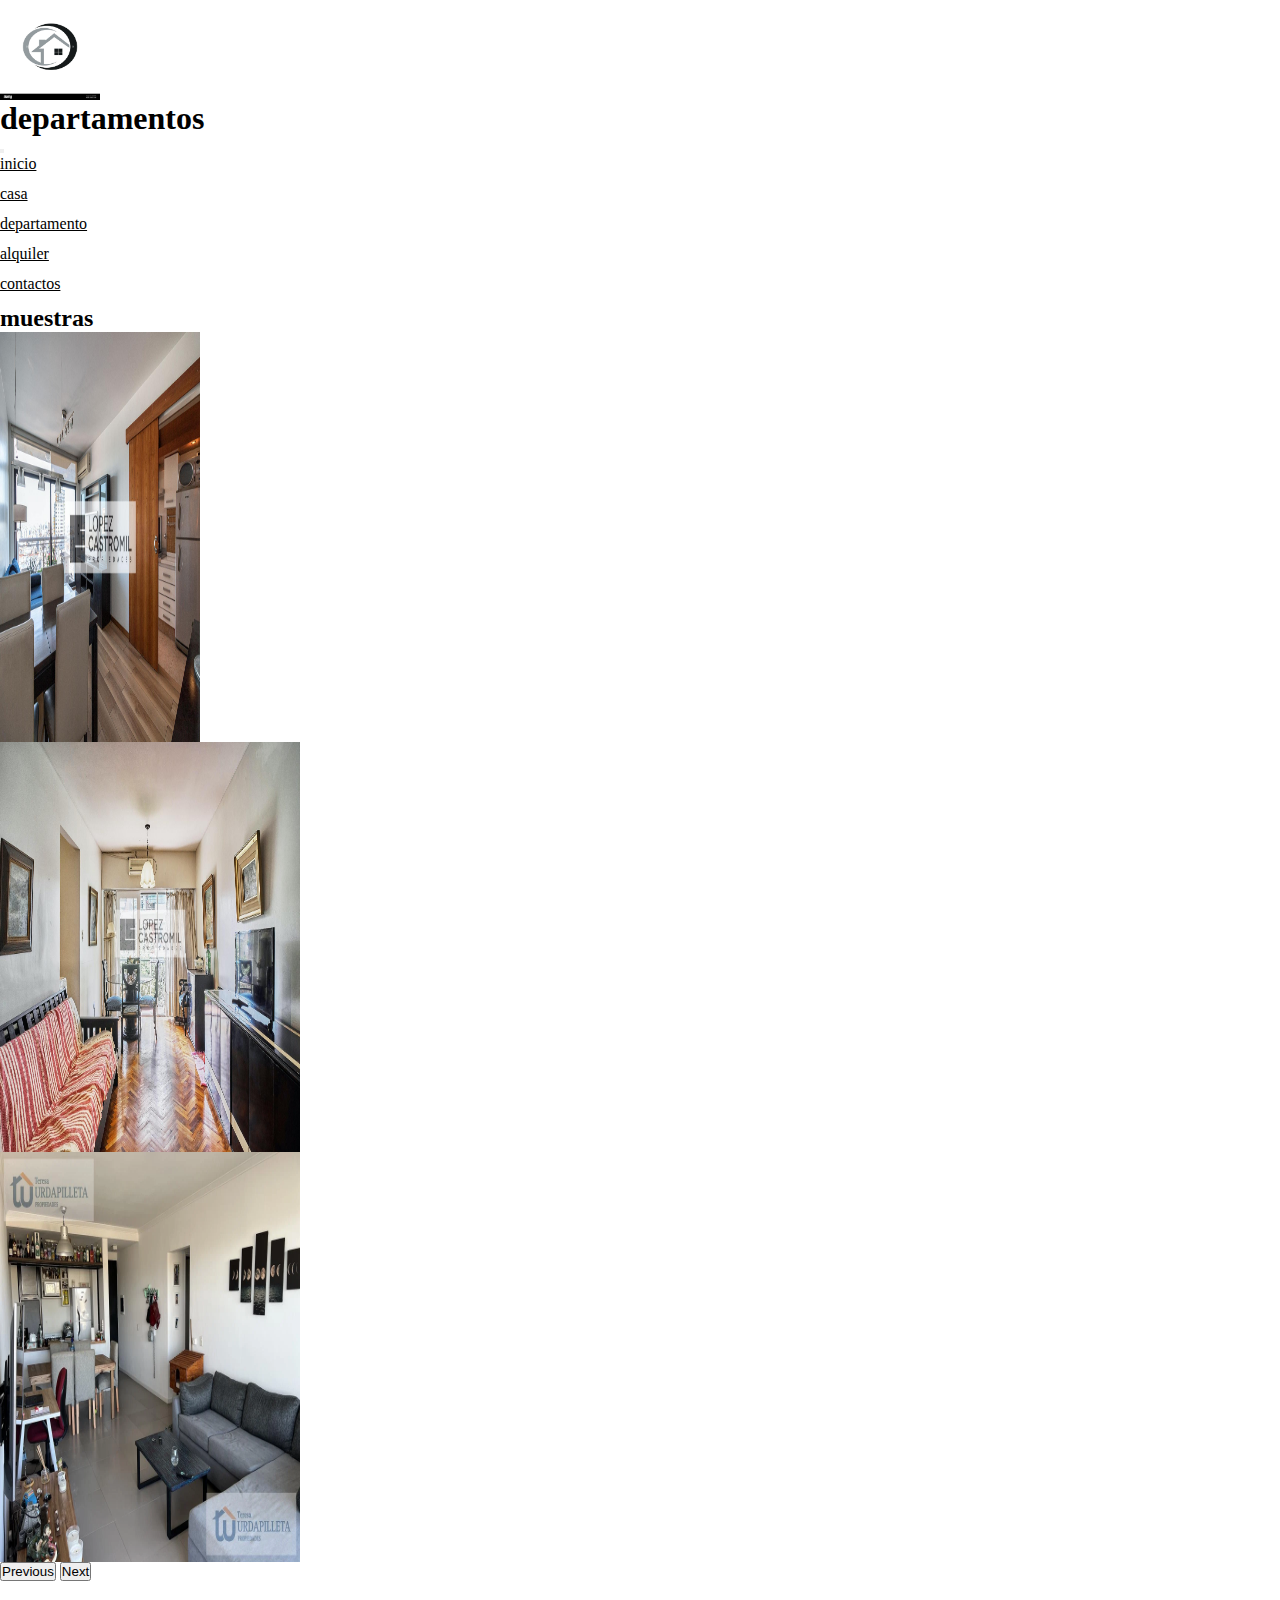
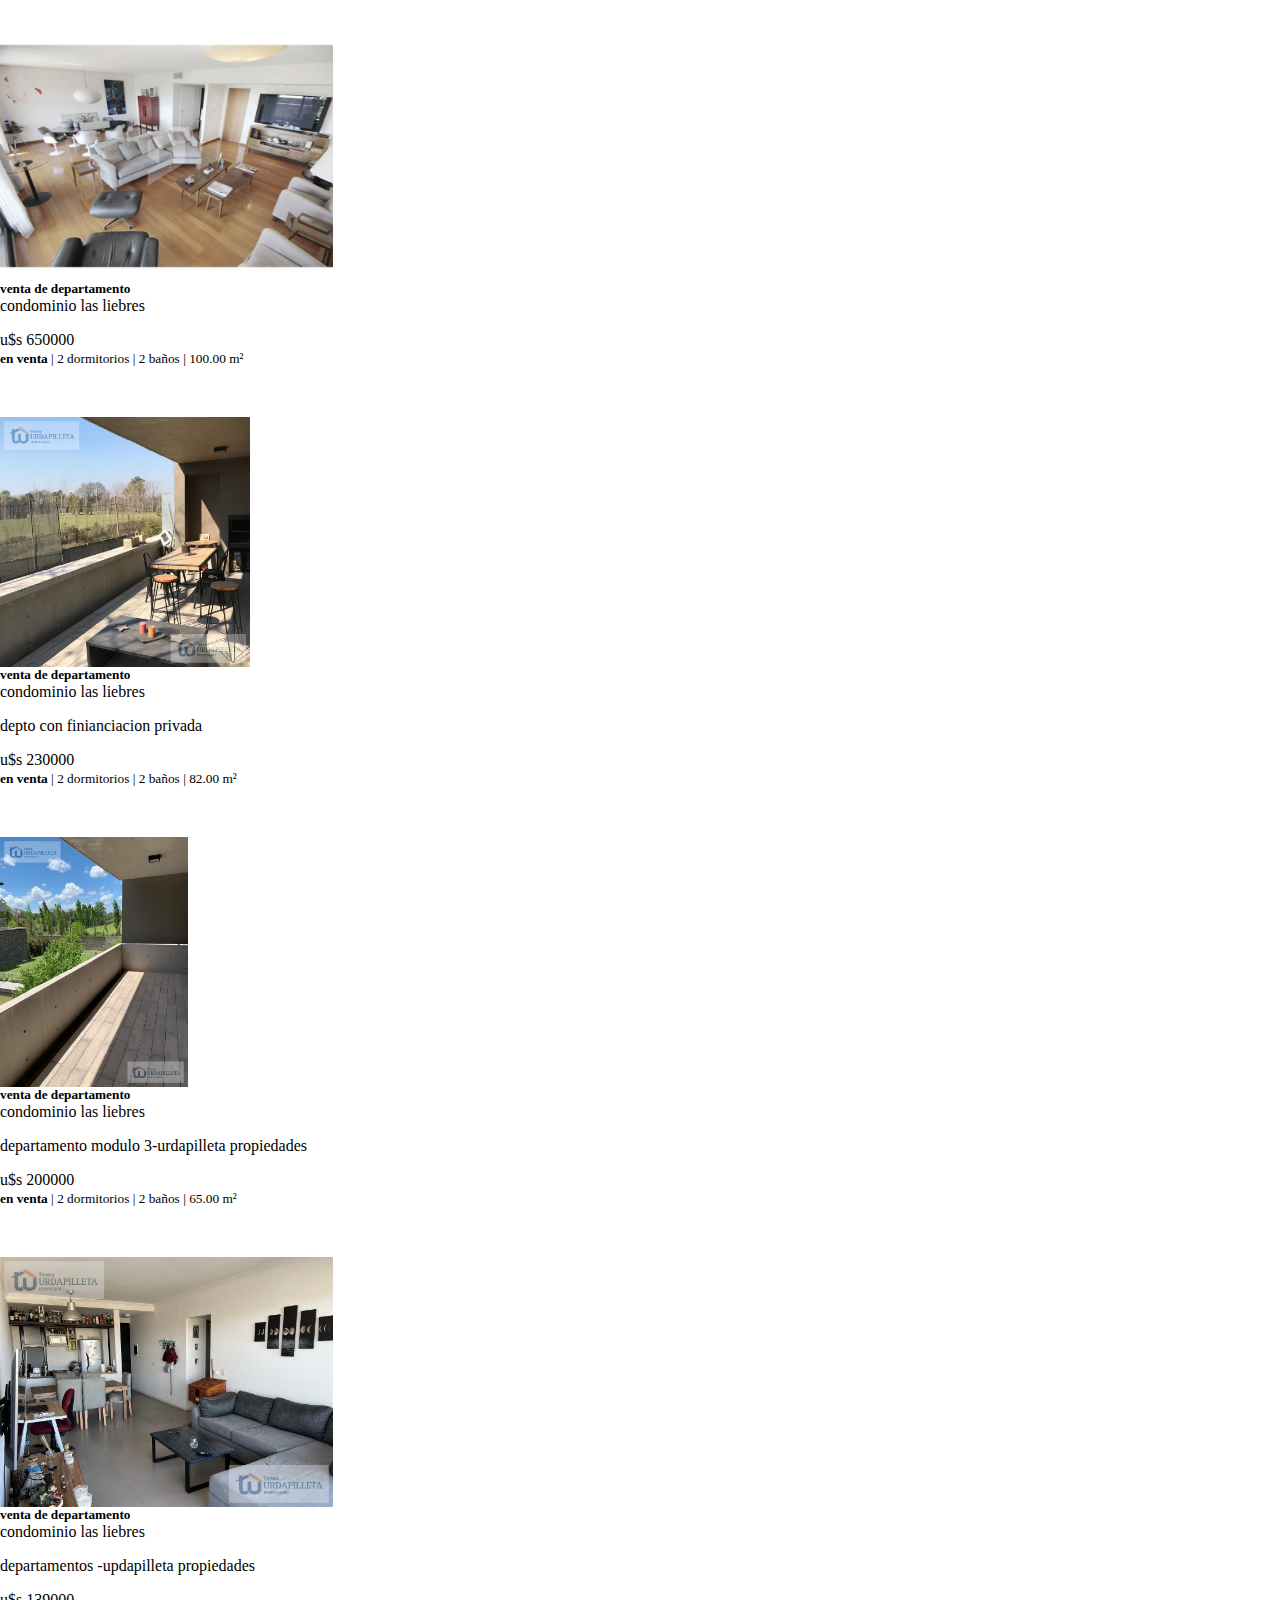
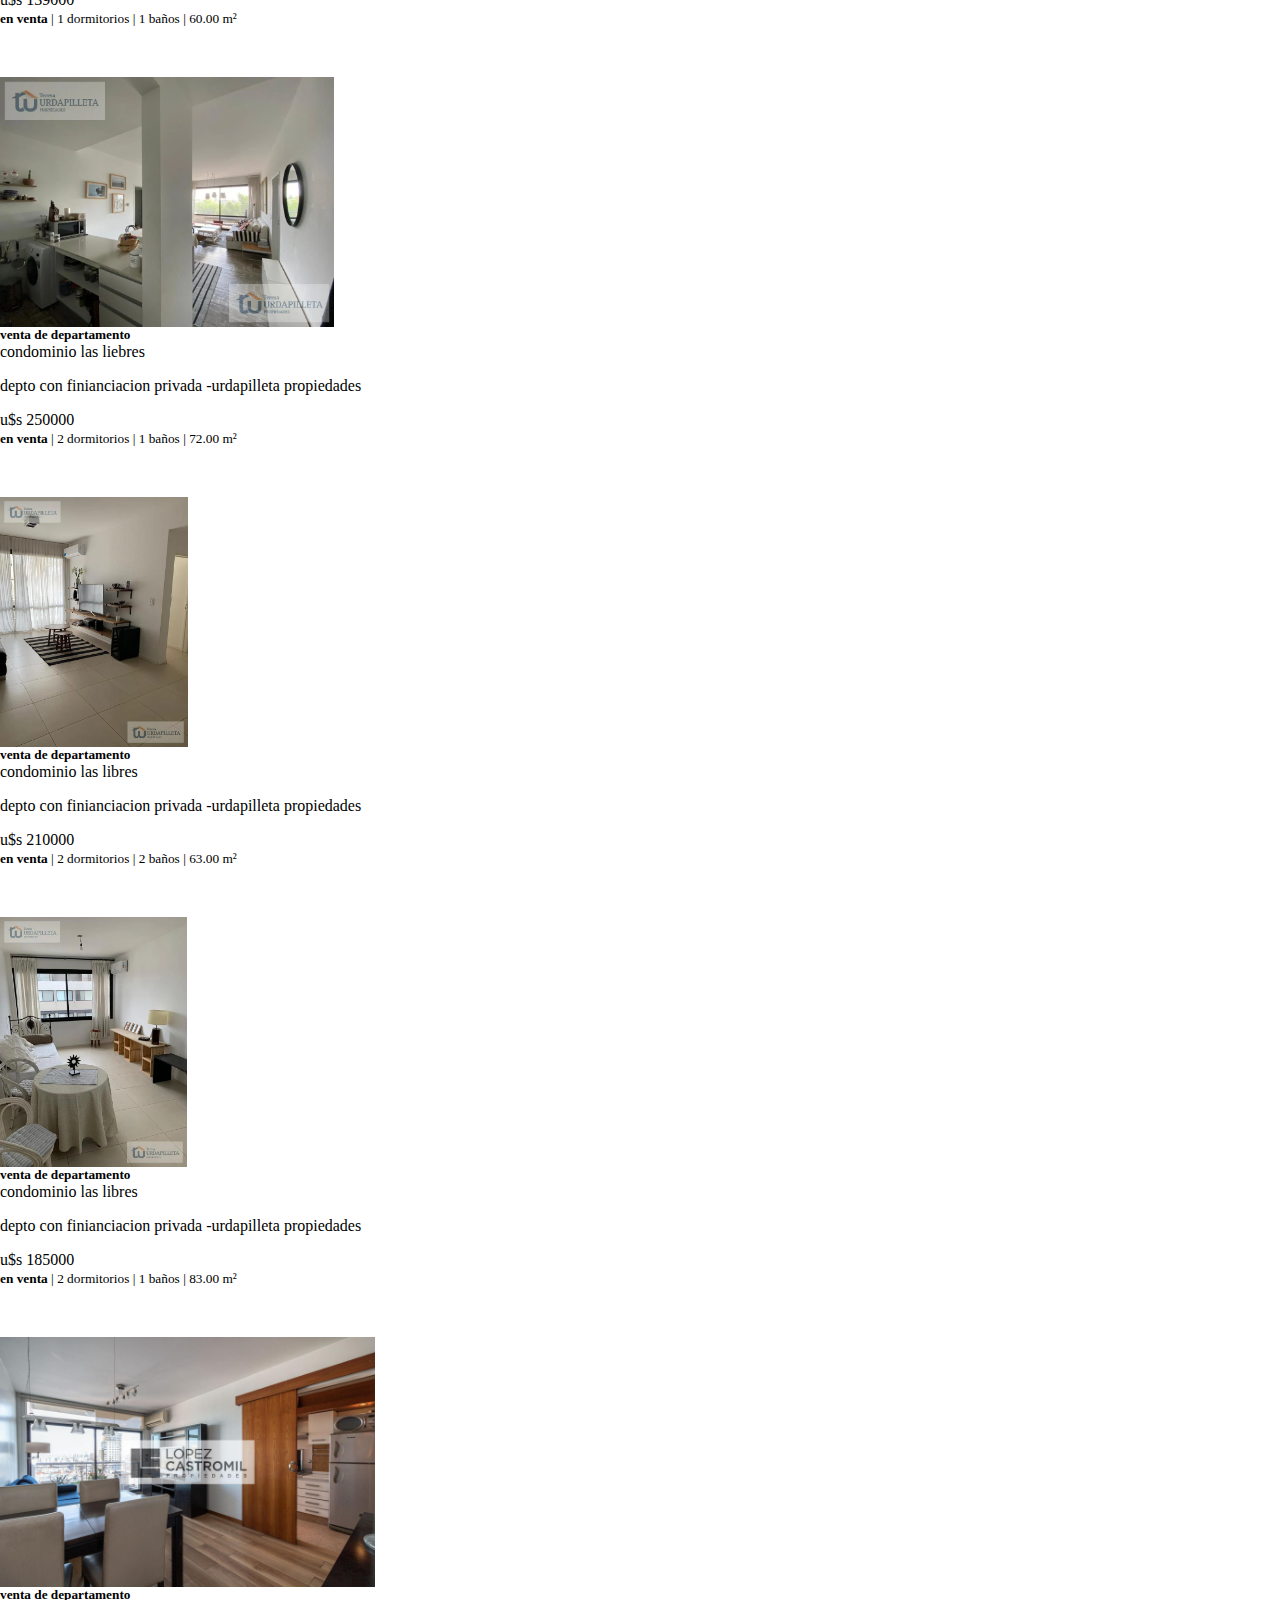
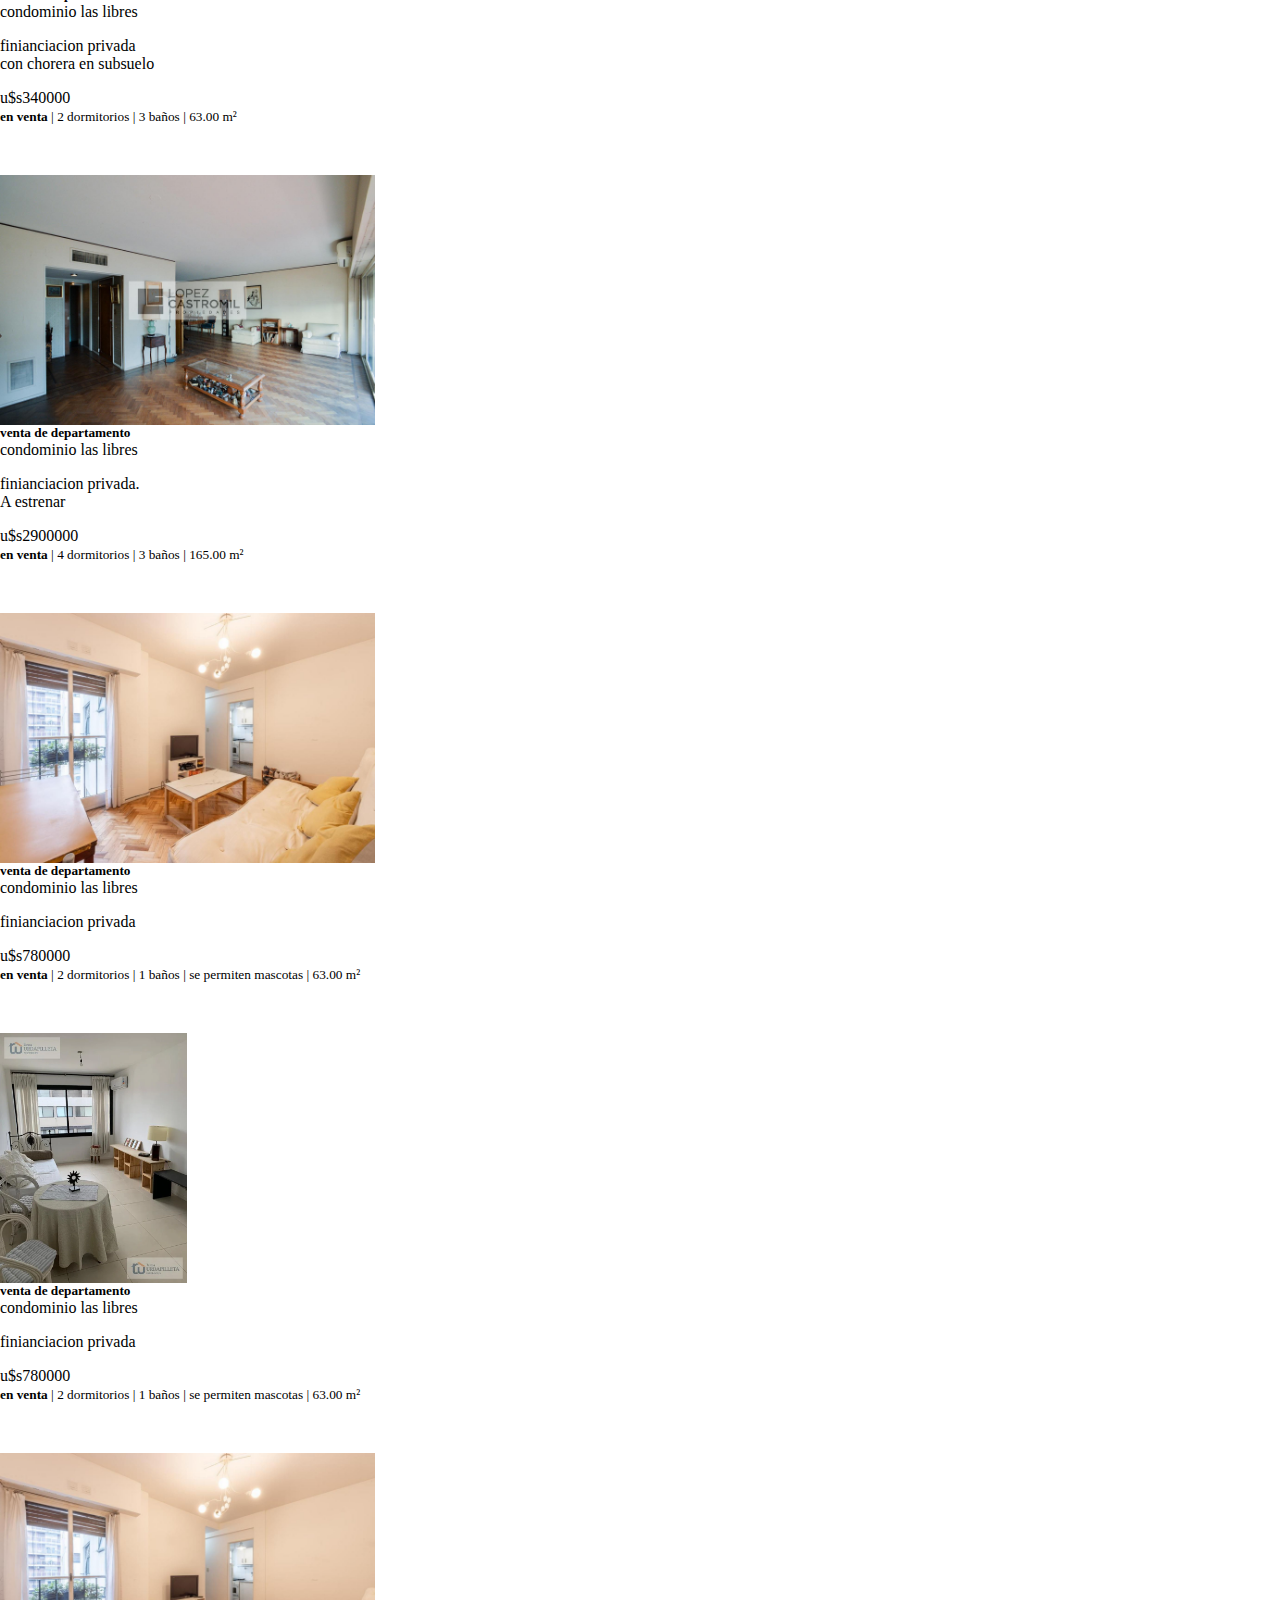
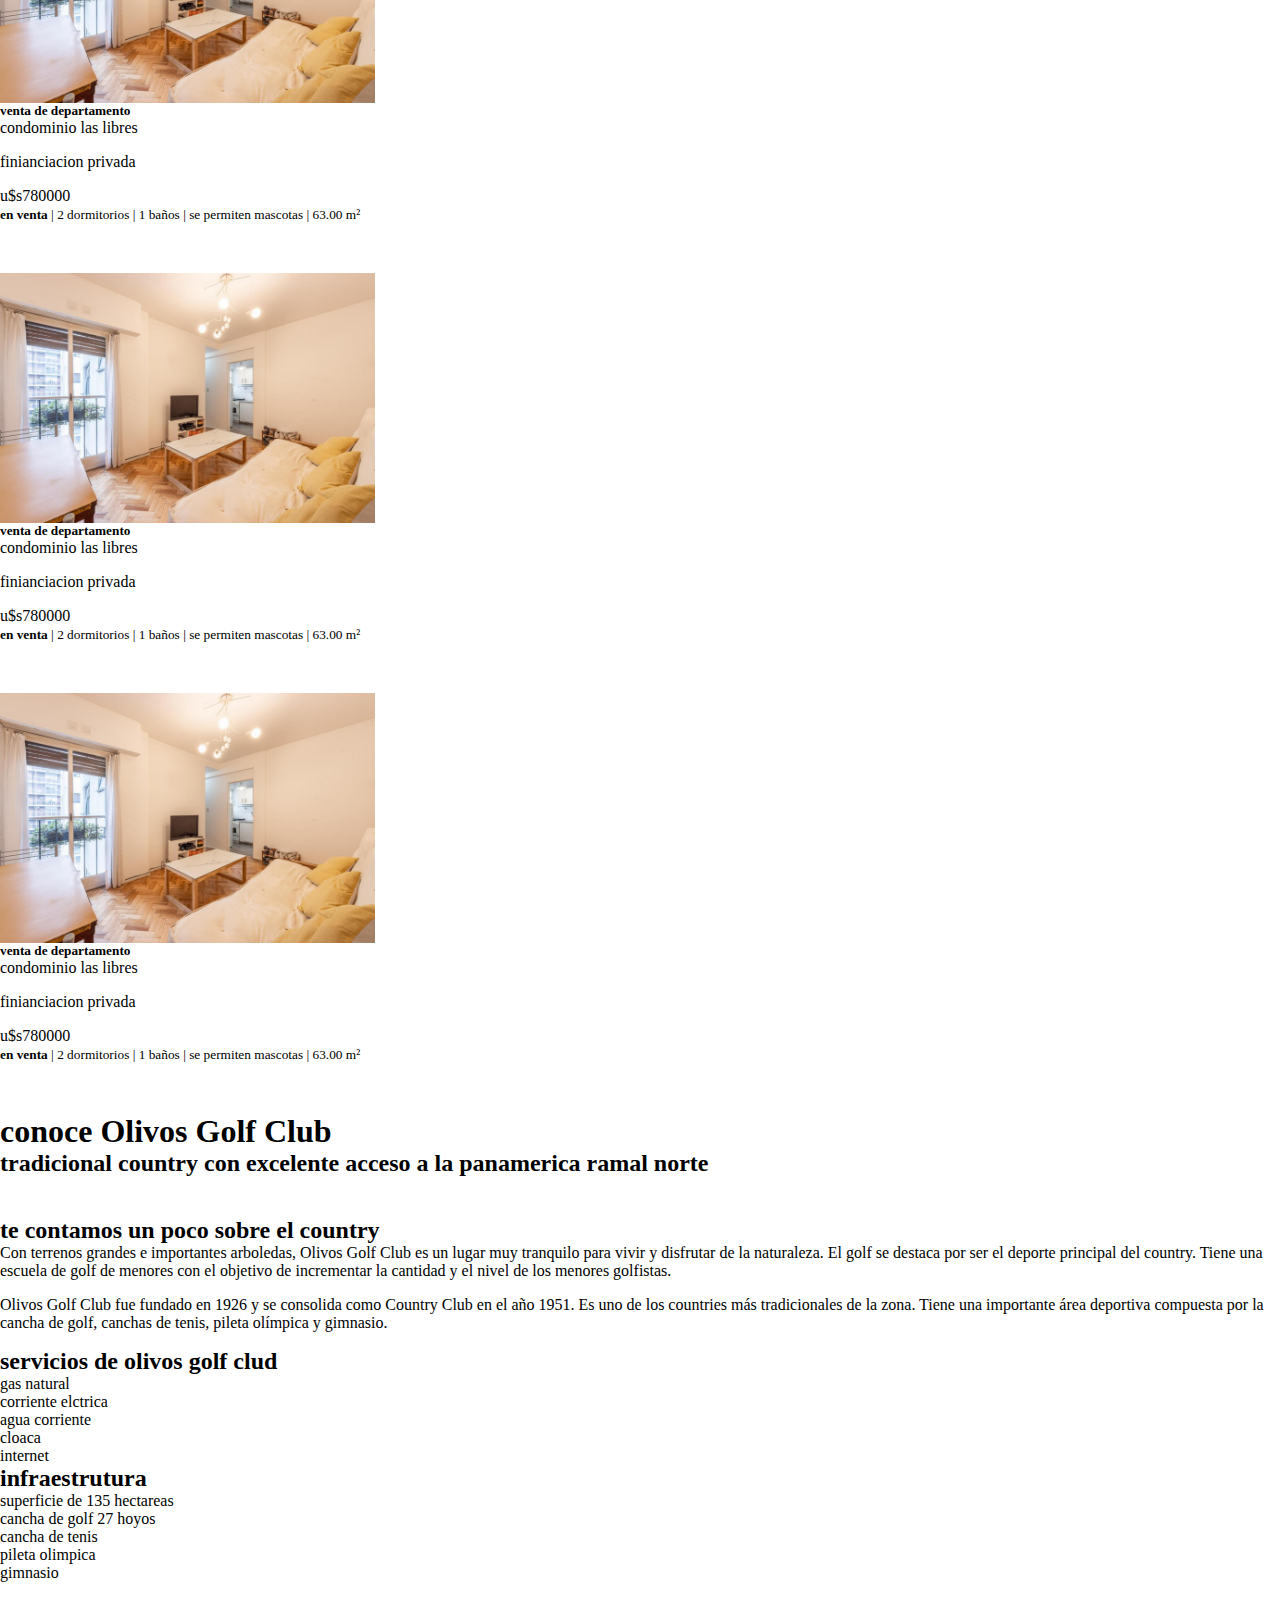
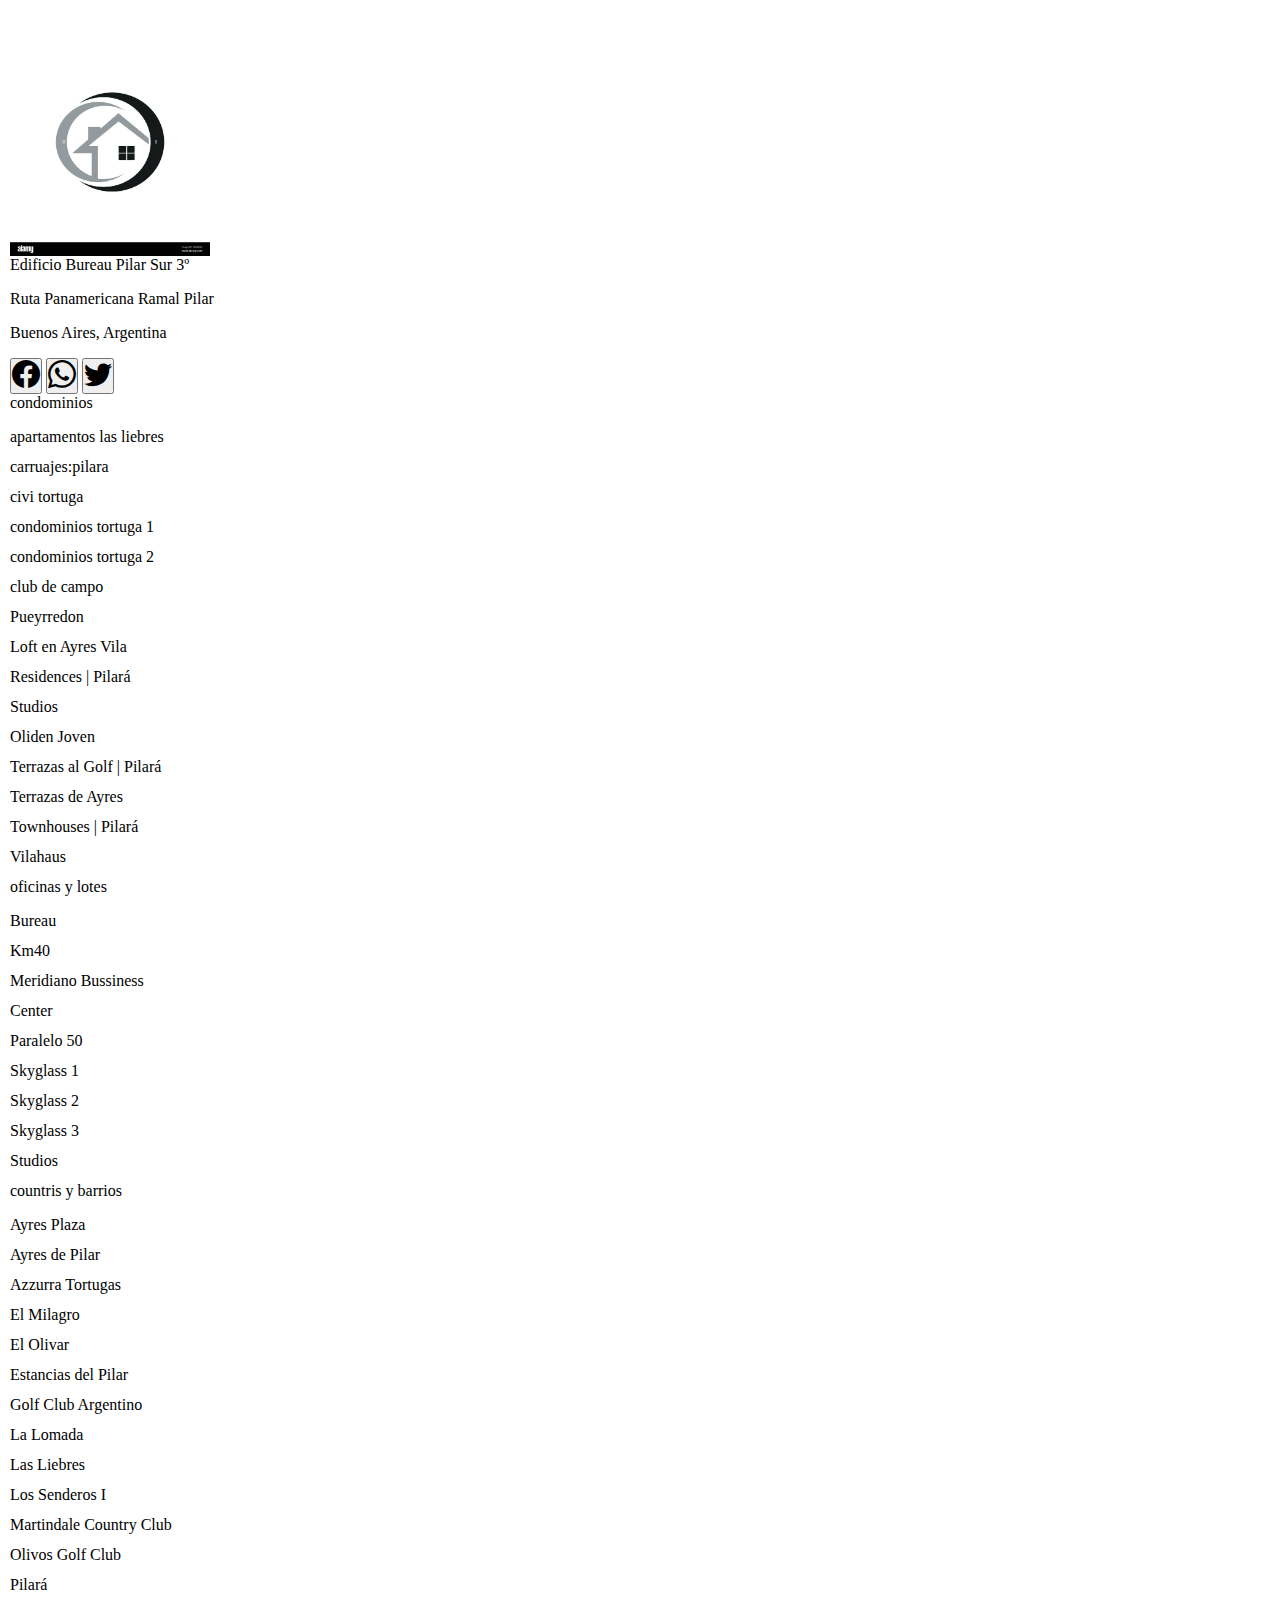
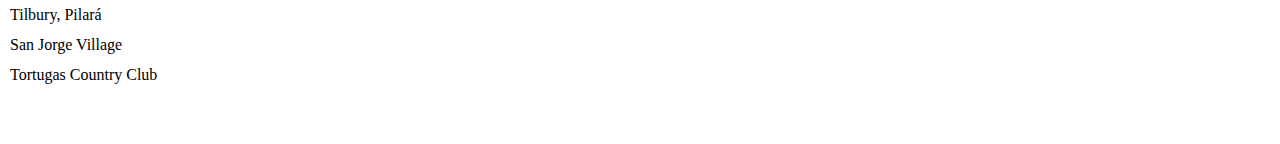
<file: paginas/departamentos.html>
<!DOCTYPE html>
<html lang="es">

<head>
    <meta charset="UTF-8">
    <meta http-equiv="x-ua-compatible" content="IE=edge">
    <meta name="viewport" content="width=device-width. initial-scale=1.0">
    <link href="https://cdn.jsdelivr.net/npm/bootstrap@5.2.3/dist/css/bootstrap.min.css" rel="stylesheet" integrity="sha384-rbsA2VBKQhggwzxH7pPCaAqO46MgnOM80zW1RWuH61DGLwZJEdK2Kadq2F9CUG65" crossorigin="anonymous">
    <link rel="stylesheet" href="https://cdn.jsdelivr.net/npm/bootstrap-icons@1.10.2/font/bootstrap-icons.css">
    <link rel="stylesheet" href="../estilos/inmobiliaria.css">
    <title>departamentos</title>
</head>

<body>
    <header class="container">
        <div id="haader" class="row">

            <div class="col-12">
                <nav class="navbar">
                    <div class="container-fluid">
                        <a class="navbar-brand" href="#"><img src="../imagenes/casa-del-vector-logo-la-construccion-de-viviendas-y-el-simbolo-vector-logo-2a3x9nn.jpg" alt="Bootstrap" width="100" height="100"></a>
                        <h1>departamentos</h1>
                        <button class="navbar-toggler" type="button" data-bs-toggle="collapse" data-bs-target="#navbarNavDropdown" aria-controls="navbarNavDropdown" aria-expanded="false" aria-label="Toggle navigation">
                            <span class="navbar-toggler-icon"></span>
                        </button>

                        <div class="collapse navbar-collapse" id="navbarNavDropdown">
                            <ul class="navbar-nav">
                                <li class="nav-item">
                                    <a class="nav-link active" aria-current="page" href="../index.html">inicio</a>
                                </li>
                                <li class="nav-item">
                                    <a class="nav-link" href="casa.html">casa</a>
                                </li>
                                <li class="nav-item">
                                    <a class="nav-link" href="departamentos.html">departamento</a>
                                </li>
                                <li class="nav-item">
                                    <a class="nav-link" href="alquileres.html">alquiler</a>
                                </li>
                                <li class="nav-item">
                                    <a class="nav-link" href="contactos.html">contactos</a>
                                </li>
                            </ul>
                        </div>
                    </div>
                </nav>
            </div>
            <h2>muestras</h2>
            <div id="carouselExampleInterval" class="carousel slide" data-bs-ride="carousel">
                <div class="carousel-inner">
                    <div class="carousel-item active" data-bs-interval="2000">
                        <img src="../imagenes/departamento--8--.jpg" class="d-block w-100" alt="..." width="200" height="410">
                    </div>
                    <div class="carousel-item" data-bs-interval="2000">
                        <img src="../imagenes/alquiler--1--.jpg" class="d-block w-100" alt="..." width="300" height="410">
                    </div>
                    <div class="carousel-item" data-bs-interval="2000">
                        <img src="../imagenes/departamento--4--.jpg" class="d-block w-100" alt="..." width="300" height="410">
                    </div>
                </div>
                <button class="carousel-control-prev" type="button" data-bs-target="#carouselExampleInterval" data-bs-slide="prev">
                    <span class="carousel-control-prev-icon" aria-hidden="true"></span>
                    <span class="visually-hidden">Previous</span>
                </button>
                <button class="carousel-control-next" type="button" data-bs-target="#carouselExampleInterval" data-bs-slide="next">
                    <span class="carousel-control-next-icon" aria-hidden="true"></span>
                    <span class="visually-hidden">Next</span>
                </button>
            </div>
        </div>

    </header>

    <main class="container">
        <div class="row">
            <div class="col-md-6">
                <div class="card mb-3" style="max-width: 540px;" id="precentacion">
                    <div class="row g-0">
                        <div class="col-md-6">
                            <img src="../imagenes/departamento--1--.jpg" class="img-fluid rounded-start" id="departamento__presentacion" style="height: 250px" alt="...">
                        </div>
                        <div class="col-md-6">
                            <div class="card-body">
                                <h5 class="card-title">venta de departamento</h5>
                                <p class="card-text">condominio las liebres</p>
                                <span> u$s 650000</span>
                                <p class="card-text">
                                    <small class="text-muted">
                                        <span>
                                            <strong>en venta</strong>
                                        </span>
                                        <span>|</span>
                                        <span>2 dormitorios</span>
                                        <span>|</span>
                                        <span>2 baños</span>
                                        <span>|</span>
                                        <span>100.00 m²</span>
                                    </small>
                                </p>
                            </div>
                        </div>
                    </div>
                </div>


                <div class="card mb-3" style="max-width: 540px;" id="precentacion">
                    <div class="row g-0">
                        <div class="col-md-6">
                            <img src="../imagenes/departamento--2--.jpg" class="img-fluid rounded-start" id="departamento__presentacion" style="height: 250px" alt="...">
                        </div>
                        <div class="col-md-6">
                            <div class="card-body">
                                <h5 class="card-title">venta de departamento</h5>
                                <p class="card-text">condominio las liebres</p>
                                <p>depto con finianciacion privada</p>
                                <span> u$s 230000</span>
                                <p class="card-text">
                                    <small class="text-muted">
                                        <span>
                                            <strong>en venta</strong>
                                        </span>
                                        <span>|</span>
                                        <span>2 dormitorios</span>
                                        <span>|</span>
                                        <span>2 baños</span>
                                        <span>|</span>
                                        <span>82.00 m²</span>
                                    </small>
                                </p>
                            </div>
                        </div>
                    </div>
                </div>

                <div class="card mb-3" style="max-width: 540px;" id="precentacion">
                    <div class="row g-0">
                        <div class="col-md-6">
                            <img src="../imagenes/departamento--3--.jpg" class="img-fluid rounded-start" id="departamento__presentacion" style="height: 250px" alt="...">
                        </div>
                        <div class="col-md-6">
                            <div class="card-body">
                                <h5 class="card-title">venta de departamento</h5>
                                <p class="card-text">condominio las liebres</p>
                                <p>departamento modulo 3-urdapilleta propiedades </p>
                                <span> u$s 200000</span>
                                <p class="card-text">
                                    <small class="text-muted">
                                        <span>
                                            <strong>en venta</strong>
                                        </span>
                                        <span>|</span>
                                        <span>2 dormitorios</span>
                                        <span>|</span>
                                        <span>2 baños</span>
                                        <span>|</span>
                                        <span>65.00 m²</span>
                                    </small>
                                </p>
                            </div>
                        </div>
                    </div>
                </div>

                <div class="card mb-3" style="max-width: 540px;" id="precentacion">
                    <div class="row g-0">
                        <div class="col-md-6">
                            <img src="../imagenes/departamento--4--.jpg" class="img-fluid rounded-start" id="departamento__presentacion" style="height: 250px" alt="...">
                        </div>
                        <div class="col-md-6">
                            <div class="card-body">
                                <h5 class="card-title">venta de departamento</h5>
                                <p class="card-text">condominio las liebres</p>
                                <p>departamentos -updapilleta propiedades</p>
                                <span> u$s 139000</span>
                                <p class="card-text">
                                    <small class="text-muted">
                                        <span>
                                            <strong>en venta</strong>
                                        </span>
                                        <span>|</span>
                                        <span>1 dormitorios</span>
                                        <span>|</span>
                                        <span>1 baños</span>
                                        <span>|</span>
                                        <span>60.00 m²</span>
                                    </small>
                                </p>
                            </div>
                        </div>
                    </div>
                </div>

                <div class="card mb-3" style="max-width: 540px;" id="precentacion">
                    <div class="row g-0">
                        <div class="col-md-6">
                            <img src="../imagenes/departamento--5--.jpg" class="img-fluid rounded-start" id="departamento__presentacion" style="height: 250px" alt="...">
                        </div>
                        <div class="col-md-6">
                            <div class="card-body">
                                <h5 class="card-title">venta de departamento</h5>
                                <p class="card-text">condominio las liebres</p>
                                <p>depto con finianciacion privada -urdapilleta propiedades </p>
                                <span> u$s 250000</span>
                                <p class="card-text">
                                    <small class="text-muted">
                                        <span>
                                            <strong>en venta</strong>
                                        </span>
                                        <span>|</span>
                                        <span>2 dormitorios</span>
                                        <span>|</span>
                                        <span>1 baños</span>
                                        <span>|</span>
                                        <span>72.00 m²</span>
                                    </small>
                                </p>
                            </div>
                        </div>
                    </div>
                </div>
                <div class="card mb-3" style="max-width: 540px;" id="precentacion">
                    <div class="row g-0">
                        <div class="col-md-6">
                            <img src="../imagenes/departamento--6--.jpg" class="img-fluid rounded-start" id="departamento__presentacion" style="height: 250px" alt="...">
                        </div>
                        <div class="col-md-6">
                            <div class="card-body">
                                <h5 class="card-title">venta de departamento</h5>
                                <p class="card-text">condominio las libres </p>
                                <p>depto con finianciacion privada -urdapilleta propiedades </p>
                                <span>u$s 210000</span>
                                <p class="card-text">
                                    <small class="text-muted">
                                        <span>
                                            <strong>en venta</strong>
                                        </span>
                                        <span>|</span>
                                        <span>2 dormitorios</span>
                                        <span>|</span>
                                        <span>2 baños</span>
                                        <span>|</span>
                                        <span>63.00 m²</span>
                                    </small>
                                </p>
                            </div>
                        </div>
                    </div>
                </div>

                <div class="card mb-3" style="max-width: 540px;" id="precentacion">
                    <div class="row g-0">
                        <div class="col-md-6">
                            <img src="../imagenes/departamento--7--.jpg" class="img-fluid rounded-start" id="departamento__presentacion" style="height: 250px" alt="...">
                        </div>
                        <div class="col-md-6">
                            <div class="card-body">
                                <h5 class="card-title">venta de departamento</h5>
                                <p class="card-text">condominio las libres </p>
                                <p>depto con finianciacion privada -urdapilleta propiedades </p>
                                <span>u$s 185000</span>
                                <p class="card-text">
                                    <small class="text-muted">
                                        <span>
                                            <strong>en venta</strong>
                                        </span>
                                        <span>|</span>
                                        <span>2 dormitorios</span>
                                        <span>|</span>
                                        <span>1 baños</span>
                                        <span>|</span>
                                        <span>83.00 m²</span>
                                    </small>
                                </p>
                            </div>
                        </div>
                    </div>
                </div>
            </div>

            <div class="col-md-6">
                <div class="card mb-3" style="max-width: 540px;" id="precentacion">
                    <div class="row g-0">
                        <div class="col-md-6">
                            <img src="../imagenes/departamento--8--.jpg" class="img-fluid rounded-start" id="departamento__presentacion" style="height: 250px" alt="...">
                        </div>
                        <div class="col-md-6">
                            <div class="card-body">
                                <h5 class="card-title">venta de departamento</h5>
                                <p class="card-text">condominio las libres</p>
                                <p>finianciacion privada <br /> con chorera en subsuelo</p>
                                <span>u$s340000</span>
                                <p class="card-text">
                                    <small class="text-muted">
                                        <span>
                                            <strong>en venta</strong>
                                        </span>
                                        <span>|</span>
                                        <span>2 dormitorios</span>
                                        <span>|</span>
                                        <span>3 baños</span>
                                        <span>|</span>
                                        <span>63.00 m²</span>
                                    </small>
                                </p>
                            </div>
                        </div>
                    </div>
                </div>

                <div class="card mb-3" style="max-width: 540px;" id="precentacion">
                    <div class="row g-0">
                        <div class="col-md-6">
                            <img src="../imagenes/departamento--9--.jpg" class="img-fluid rounded-start" id="departamento__presentacion" style="height: 250px" alt="...">
                        </div>
                        <div class="col-md-6">
                            <div class="card-body">
                                <h5 class="card-title">venta de departamento</h5>
                                <p class="card-text">condominio las libres</p>
                                <p>finianciacion privada. <br />A estrenar</p>
                                <span>u$s2900000</span>
                                <p class="card-text">
                                    <small class="text-muted">
                                        <span>
                                            <strong>en venta</strong>
                                        </span>
                                        <span>|</span>
                                        <span>4 dormitorios</span>
                                        <span>|</span>
                                        <span>3 baños</span>
                                        <span>|</span>
                                        <span>165.00 m²</span>
                                    </small>
                                </p>
                            </div>
                        </div>
                    </div>
                </div>

                <div class="card mb-3" style="max-width: 540px;" id="precentacion">
                    <div class="row g-0">
                        <div class="col-md-6">
                            <img src="../imagenes/departamento--10--.jpg" class="img-fluid rounded-start" id="departamento__presentacion" style="height: 250px" alt="...">
                        </div>
                        <div class="col-md-6">
                            <div class="card-body">
                                <h5 class="card-title">venta de departamento</h5>
                                <p class="card-text">condominio las libres</p>
                                <p>finianciacion privada</p>
                                <span>u$s780000</span>
                                <p class="card-text">
                                    <small class="text-muted">
                                        <span>
                                            <strong>en venta</strong>
                                        </span>
                                        <span>|</span>
                                        <span>2 dormitorios</span>
                                        <span>|</span>
                                        <span>1 baños</span>
                                        <span>|</span>
                                        <spa>se permiten mascotas</spa>
                                        <span>|</span>
                                        <span>63.00 m²</span>
                                    </small>
                                </p>
                            </div>
                        </div>
                    </div>
                </div>

                <div class="card mb-3" style="max-width: 540px;" id="precentacion">
                    <div class="row g-0">
                        <div class="col-md-6">
                            <img src="../imagenes/departamento--7--.jpg" class="img-fluid rounded-start" id="departamento__presentacion" style="height: 250px" alt="...">
                        </div>
                        <div class="col-md-6">
                            <div class="card-body">
                                <h5 class="card-title">venta de departamento</h5>
                                <p class="card-text">condominio las libres</p>
                                <p>finianciacion privada</p>
                                <span>u$s780000</span>
                                <p class="card-text">
                                    <small class="text-muted">
                                        <span>
                                            <strong>en venta</strong>
                                        </span>
                                        <span>|</span>
                                        <span>2 dormitorios</span>
                                        <span>|</span>
                                        <span>1 baños</span>
                                        <span>|</span>
                                        <spa>se permiten mascotas</spa>
                                        <span>|</span>
                                        <span>63.00 m²</span>
                                    </small>
                                </p>
                            </div>
                        </div>
                    </div>
                </div>

                <div class="card mb-3" style="max-width: 540px;" id="precentacion">
                    <div class="row g-0">
                        <div class="col-md-6">
                            <img src="../imagenes/departamento--10--.jpg" class="img-fluid rounded-start" id="departamento__presentacion" style="height: 250px" alt="...">
                        </div>
                        <div class="col-md-6">
                            <div class="card-body">
                                <h5 class="card-title">venta de departamento</h5>
                                <p class="card-text">condominio las libres</p>
                                <p>finianciacion privada</p>
                                <span>u$s780000</span>
                                <p class="card-text">
                                    <small class="text-muted">
                                        <span>
                                            <strong>en venta</strong>
                                        </span>
                                        <span>|</span>
                                        <span>2 dormitorios</span>
                                        <span>|</span>
                                        <span>1 baños</span>
                                        <span>|</span>
                                        <spa>se permiten mascotas</spa>
                                        <span>|</span>
                                        <span>63.00 m²</span>
                                    </small>
                                </p>
                            </div>
                        </div>
                    </div>
                </div>

                <div class="card mb-3" style="max-width: 540px;" id="precentacion">
                    <div class="row g-0">
                        <div class="col-md-6">
                            <img src="../imagenes/departamento--10--.jpg" class="img-fluid rounded-start" id="departamento__presentacion" style="height: 250px" alt="...">
                        </div>
                        <div class="col-md-6">
                            <div class="card-body">
                                <h5 class="card-title">venta de departamento</h5>
                                <p class="card-text">condominio las libres</p>
                                <p>finianciacion privada</p>
                                <span>u$s780000</span>
                                <p class="card-text">
                                    <small class="text-muted">
                                        <span>
                                            <strong>en venta</strong>
                                        </span>
                                        <span>|</span>
                                        <span>2 dormitorios</span>
                                        <span>|</span>
                                        <span>1 baños</span>
                                        <span>|</span>
                                        <spa>se permiten mascotas</spa>
                                        <span>|</span>
                                        <span>63.00 m²</span>
                                    </small>
                                </p>
                            </div>
                        </div>
                    </div>
                </div>

                <div class="card mb-3" style="max-width: 540px;" id="precentacion">
                    <div class="row g-0">
                        <div class="col-md-6">
                            <img src="../imagenes/departamento--10--.jpg" class="img-fluid rounded-start" id="departamento__presentacion" style="height: 250px" alt="...">
                        </div>
                        <div class="col-md-6">
                            <div class="card-body">
                                <h5 class="card-title">venta de departamento</h5>
                                <p class="card-text">condominio las libres</p>
                                <p>finianciacion privada</p>
                                <span>u$s780000</span>
                                <p class="card-text">
                                    <small class="text-muted">
                                        <span>
                                            <strong>en venta</strong>
                                        </span>
                                        <span>|</span>
                                        <span>2 dormitorios</span>
                                        <span>|</span>
                                        <span>1 baños</span>
                                        <span>|</span>
                                        <spa>se permiten mascotas</spa>
                                        <span>|</span>
                                        <span>63.00 m²</span>
                                    </small>
                                </p>
                            </div>
                        </div>
                    </div>
                </div>
            </div>
            <div class="container">
                <div class="row">
                    <div class="col-sm-12" id="informacion">
                        <h1>conoce Olivos Golf Club</h1>
                        <h4>tradicional country con excelente acceso a la panamerica ramal norte</h4>

                        <div class="propietarios__seccion">
                            <div class="mt-3 ">
                                <h2>te contamos un poco sobre el country</h2>
                                <p>Con terrenos grandes e importantes arboledas, Olivos Golf Club es un lugar muy tranquilo para vivir y disfrutar de la naturaleza. El golf se destaca por ser el deporte principal del country. Tiene una escuela de golf de menores con el objetivo de incrementar la cantidad y el nivel de los menores golfistas. </p>


                                <p>Olivos Golf Club fue fundado en 1926 y se consolida como Country Club en el año 1951. Es uno de los countries más tradicionales de la zona. Tiene una importante área deportiva compuesta por la cancha de golf, canchas de tenis, pileta olímpica y gimnasio. </p>
                            </div>
                        </div>
                        <div class="propietario__seccion">
                            <h2>servicios de olivos golf clud</h2>
                            <div class="row mt-3">
                                <div class="col-sm-12">
                                    <div class="item">
                                        <span class="fa fa-check" aria-hidden="true" id="check"></span>
                                        gas natural
                                    </div>
                                    <div>
                                        corriente elctrica
                                    </div>
                                    <div>agua corriente</div>
                                    <div>cloaca</div>
                                    <div>internet</div>
                                </div>
                                <div class="mt-5 mt-md-5">
                                    <h2>infraestrutura </h2>
                                    <div class="row mt-3">
                                        <div class="col-sm-12">
                                            <div>superficie de 135 hectareas</div>
                                            <div>cancha de golf 27 hoyos</div>
                                            <div>cancha de tenis</div>
                                            <div>pileta olimpica</div>
                                            <div>gimnasio</div>
                                        </div>
                                    </div>
                                </div>
                            </div>
                        </div>
                    </div>
                </div>
            </div>
        </div>
    </main>


    <footer class="container" id="footer">
        <div class="row">
            <div class="col-md-3 col-lg-3 col-sm-3">
                <div>
                    <img src="../imagenes/casa-del-vector-logo-la-construccion-de-viviendas-y-el-simbolo-vector-logo-2a3x9nn.jpg" alt="" style="max-width: 200px">
                </div>
                <div class="mt-2">
                    <p class="fw-bold"> Edificio Bureau Pilar Sur 3º</p>

                    <p class="fw-bold">Ruta Panamericana Ramal Pilar</p>

                    <p class="fw-bold"> Buenos Aires, Argentina</p>
                    <button type="button" class="bi bi-facebook" id="facebook" style="font-size: 28px;"></button>

                    <button type="button" class="bi bi-whatsapp" id="whatsapp" style="font-size:28px;"></button>


                    <button type="button" class="bi bi-twitter" id="twitter" style="font-size:28px; "></button>
                </div>

            </div>


            <div class="col-md-3">
                <div>
                    <p class="fs-2 fw-bold">condominios</p>
                    <ul class="fw-semibold fs-6" style="list-style: none;">
                        <li>apartamentos las liebres</li>
                        <li>carruajes:pilara</li>
                        <li>civi tortuga</li>
                        <li>condominios tortuga 1</li>
                        <li>condominios tortuga 2</li>
                        <li>club de campo</li>
                        <li>Pueyrredon</li>
                        <li>Loft en Ayres Vila</li>
                        <li>Residences | Pilará</li>
                        <li>Studios</li>
                        <li>Oliden Joven</li>
                        <li>Terrazas al Golf | Pilará</li>
                        <li>Terrazas de Ayres</li>
                        <li>Townhouses | Pilará</li>
                        <li>Vilahaus</li>

                    </ul>
                </div>
            </div>

            <div class="col-md-3">
                <div>
                    <p class="fs-2 fw-bold">oficinas y lotes</p>
                    <ul class="fw-semibold fs-6" style="list-style: none;">
                        <li>Bureau</li>
                        <li>Km40</li>
                        <li>Meridiano Bussiness</li>
                        <li>Center</li>
                        <li>Paralelo 50</li>
                        <li>Skyglass 1</li>
                        <li>Skyglass 2</li>
                        <li>Skyglass 3</li>
                        <li>Studios</li>

                    </ul>
                </div>
            </div>

            <div class="col-md-3">
                <div>
                    <p class="fs-2 fw-bold">countris y barrios</p>
                    <ul class="fw-semibold fs-6" style="list-style: none;">
                        <li>Ayres Plaza</li>
                        <li>Ayres de Pilar</li>
                        <li>Azzurra Tortugas</li>
                        <li>El Milagro</li>
                        <li>El Olivar</li>
                        <li>Estancias del Pilar</li>
                        <li>Golf Club Argentino</li>
                        <li>La Lomada</li>
                        <li>Las Liebres</li>
                        <li>Los Senderos I</li>
                        <li>Martindale Country Club</li>
                        <li>Olivos Golf Club</li>
                        <li>Pilará</li>
                        <li>Tilbury, Pilará</li>
                        <li>San Jorge Village</li>
                        <li>Tortugas Country Club</li>
                    </ul>
                </div>
            </div>
        </div>
    </footer>

    <script src="https://cdn.jsdelivr.net/npm/bootstrap@5.2.3/dist/js/bootstrap.bundle.min.js" integrity="sha384-kenU1KFdBIe4zVF0s0G1M5b4hcpxyD9F7jL+jjXkk+Q2h455rYXK/7HAuoJl+0I4" crossorigin="anonymous"></script>
</body></html>
</file>
<file: estilos/inmobiliaria.css>
* {
    margin: 0;
    padding: 0;
    ;
}

header {}

.nav-link {
    color: black;
}

#precios {
    margin-top: 50px;
}



#rango {
    overflow: hidden;
    width: 100%;
    padding: 5px;

}

#rango option {
    font-size: 12pt;
    border-radius: 5px;
    width: 75%;
    padding: 10px;
}

#precentacion {
    margin-top: 50px;
    margin-bottom: 50px;
}

#informacion {
    margin-top: 50px;

}

h4 {
    font-size: 1.5rem;
    margin-bottom: 40px;
}

p {
    margin-bottom: 1rem;
}


#check {}


lista__de__propiedades {
    display: flex;
    flex-wrap: wrap;
    margin-right: -15px;
    margin-left: -15px;
}

inportante {
    display: block;
    position: relative;
    height: 340px;
    overflow: hidden;
    margin-bottom: 30px;

}

alquiler {
    height: 340px;
    background-size: cover;
    background-position: 50% 50%;
    background-repeat: no-repeat;

}

.targeta__alquiler {
    position: relative;
    width: 100%;
    overflow: hidden;
    padding-top: 40px;
}





texto {
    font-size: 20px;
    white-space: normal;
    text-overflow: ellipsis;
    width: 100%;
    text-align;
}

#footer{
    margin-top: 60px;
    margin-bottom: 60px;
    margin-left: 10px;
}
      


img{
    vertical-align: middle;
    border-style: none;
}              
li{
    margin-bottom: 12px;
}
</file>
